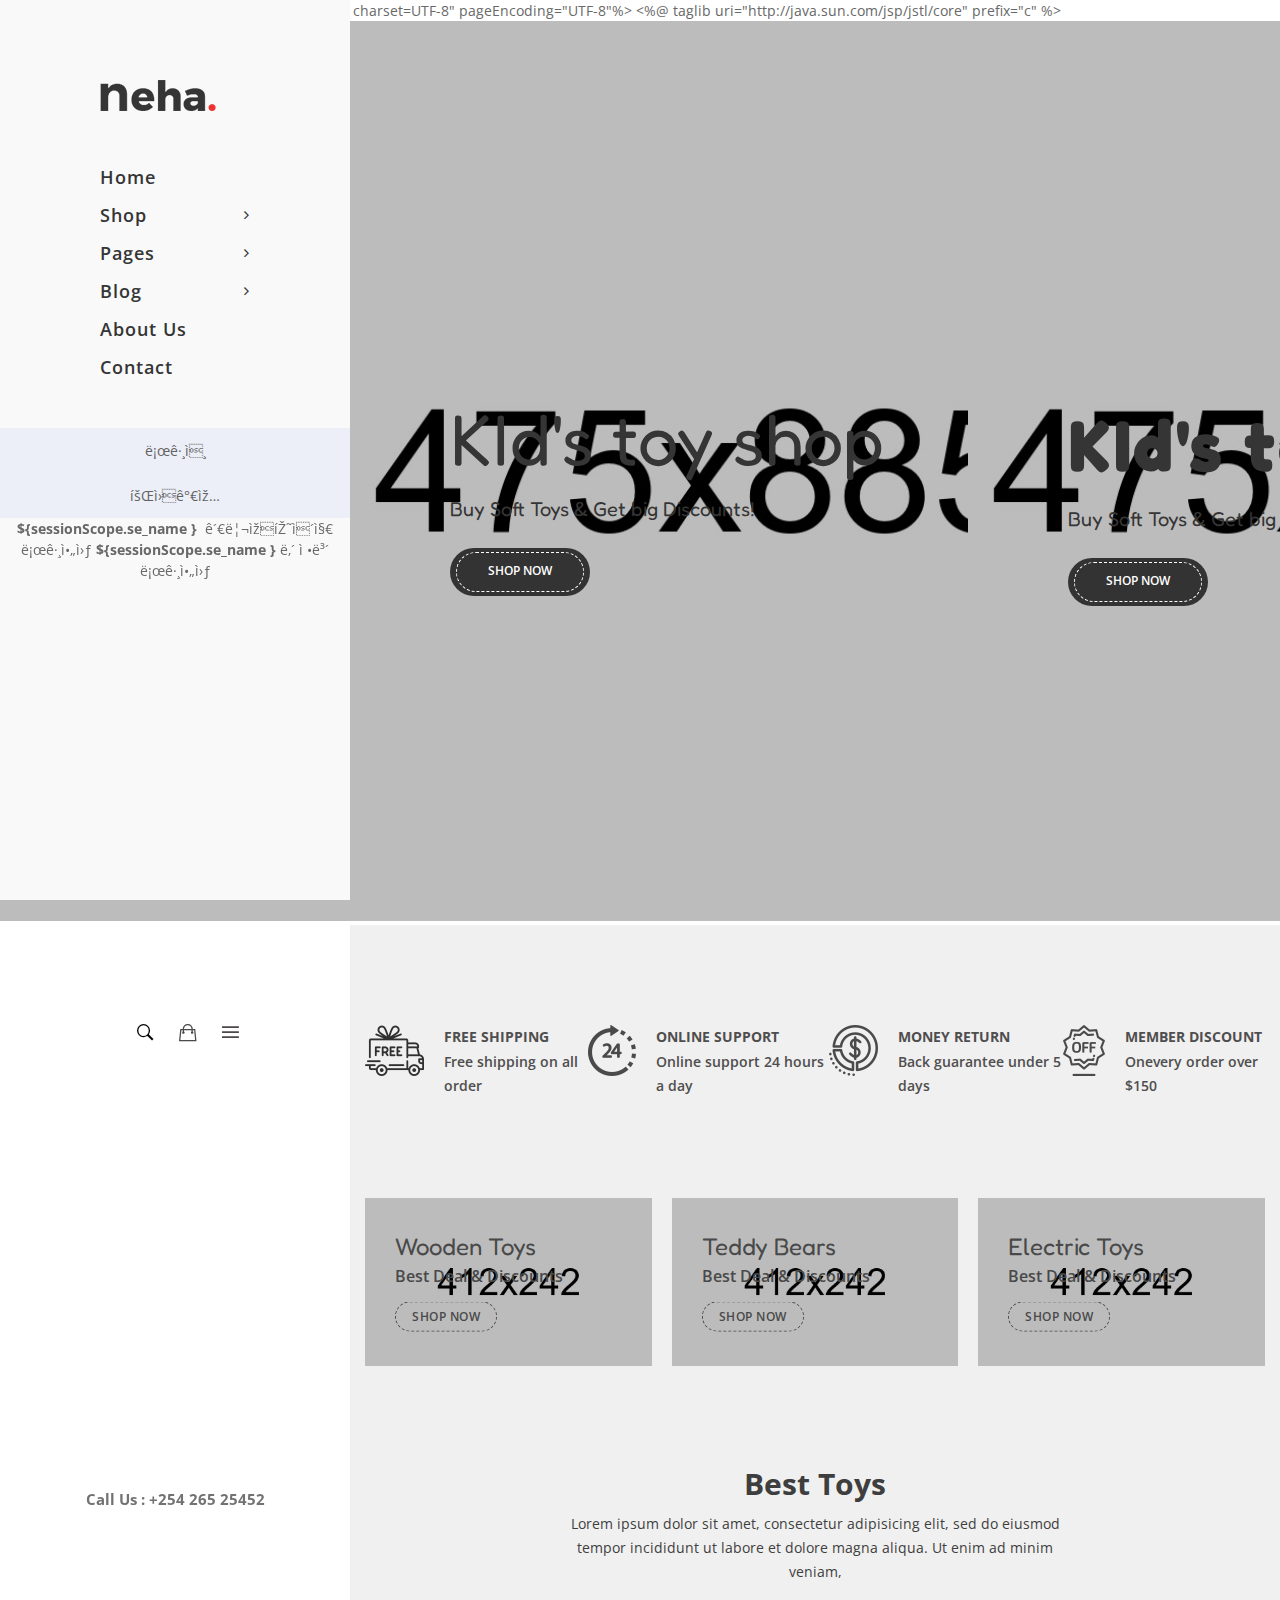
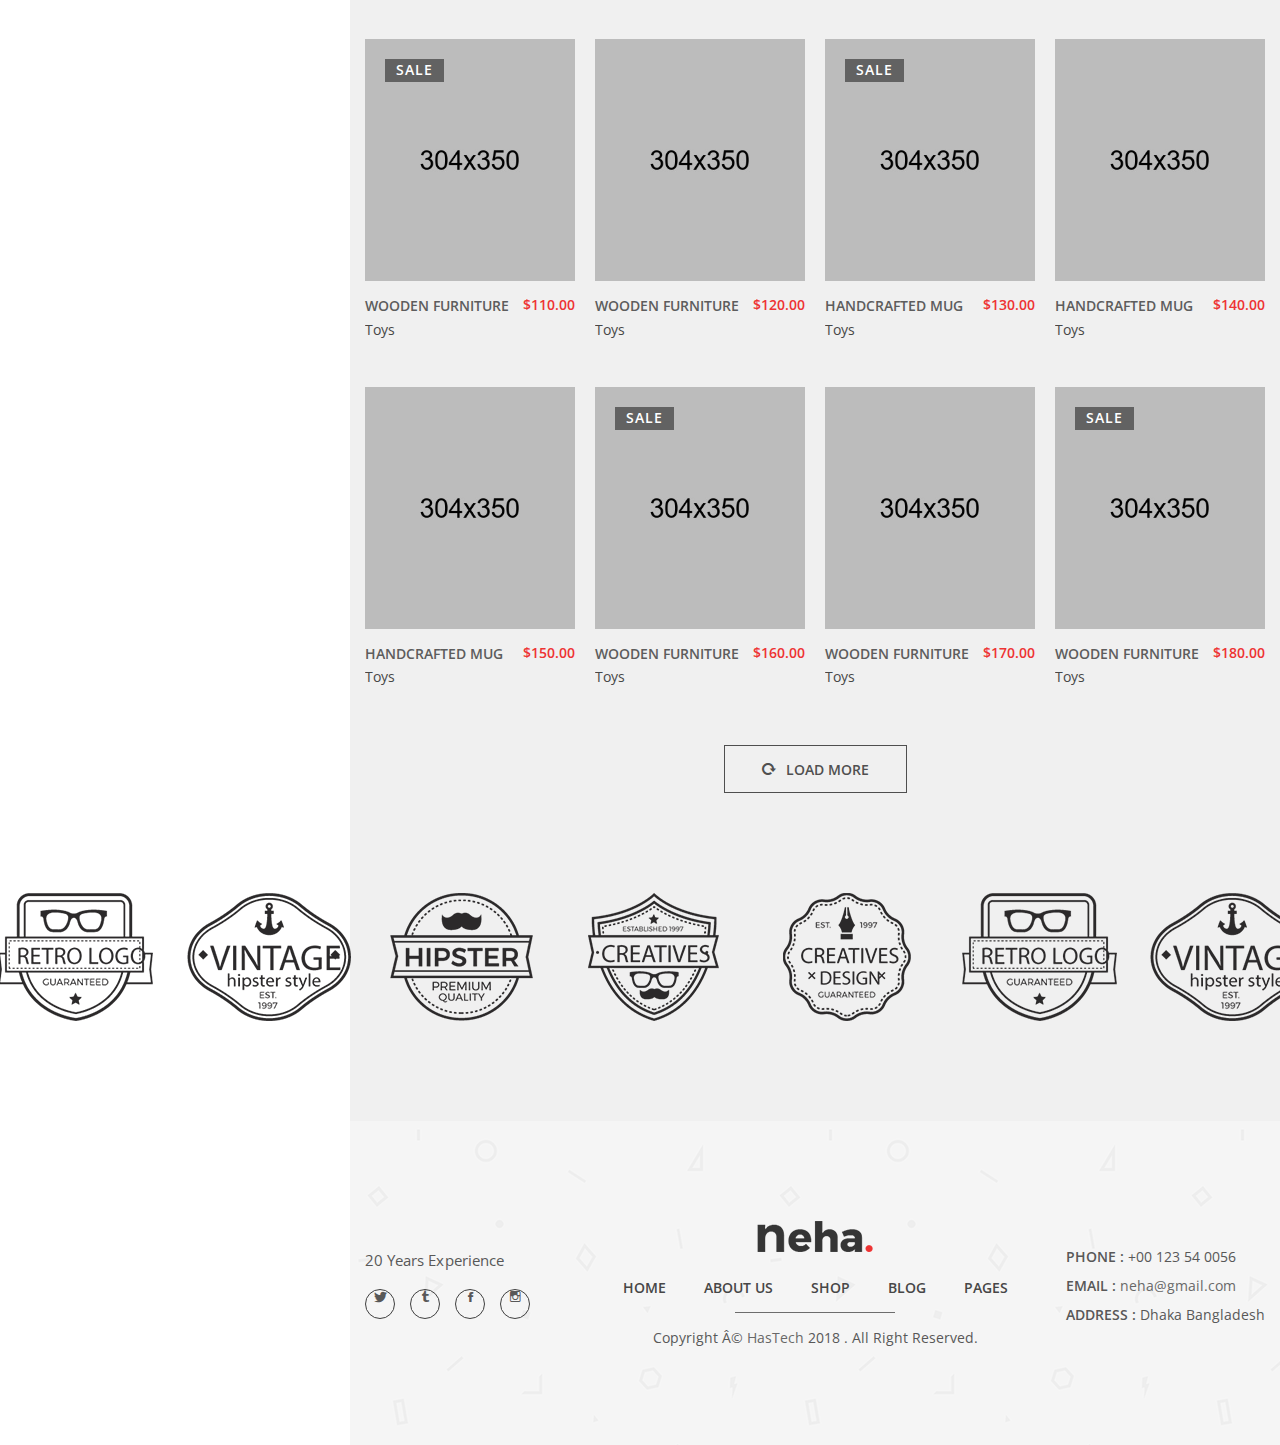
<file: src/main/webapp/resources/index.html>
<%@ page language="java" contentType="text/html; charset=UTF-8"
pageEncoding="UTF-8"%> <%@ taglib
uri="http://java.sun.com/jsp/jstl/core" prefix="c" %>

<html>
<head>
<title>main</title>
<!-- all css here -->
<link rel="stylesheet" href="assets/css/bootstrap.min.css">
<link rel="stylesheet" href="assets/css/magnific-popup.css">
<link rel="stylesheet" href="assets/css/animate.css">
<link rel="stylesheet" href="assets/css/owl.carousel.min.css">
<link rel="stylesheet" href="assets/css/slinky.min.css">
<link rel="stylesheet" href="assets/css/meanmenu.min.css">
<link rel="stylesheet" href="assets/css/slick.css">
<link rel="stylesheet" href="assets/css/ionicons.min.css">
<link rel="stylesheet" href="assets/css/bundle.css">
<link rel="stylesheet" href="assets/css/style.css">
<link rel="stylesheet" href="assets/css/responsive.css">
</head>
<body>
	<!--[if lt IE 8]>
<p class="browserupgrade">You are using an <strong>outdated</strong> browser. Please <a href="http://browsehappy.com/">upgrade your browser</a> to improve your experience.</p>
<![endif]-->
	<div class="wrapper">
		<div class="body-overlay"></div>
		<div class="body-overlay"></div>
		<!-- 왼쪽 메인 메뉴바 -->
		<div class="sidebar-style">
			<div class="sidebar-style-all">

				<!-- 로고 위치  -->
				<div class="sidebar-logo-menu">
					<div class="sidebar-logo">
						<a href="/food_market/"> <img alt=""
							src="assets/img/logo/logo.png">
						</a>
					</div>

					<!-- 왼쪽 메인 메뉴 -->
					<div class="sidebar-main-menu main-menu">
						<nav>
							<ul>
								<li><a href="/food_market/">home</a></li>
								<li><a href="#">Shop <span><i
											class="ion-ios-arrow-forward"></i></span></a>
									<div class="mega-dropdown width-col3">
										<ul class="dropdown">
											<li><a href="product/productList">과일</a></li>
											<li><a href="product/productList">채소</a></li>
											<li><a href="product/productList">쌀</a></li>
											<li><a href="product/productList">정육</a></li>
											<li><a href="product/productList">수산</a></li>
											<li><a href="product/productSellerList">판매자의 상품 페이지</a></li>
										</ul>
									</div></li>
								<li><a href="#">Pages <span><i
											class="ion-ios-arrow-forward"></i></span></a>
									<ul class="dropdown">
										<li><a href="about-us.html">about us</a></li>
										<li><a href="cart.html">cart</a></li>
										<li><a href="checkout.html">checkout</a></li>
										<li><a href="wishlist.html">wishlist</a></li>
										<li><a href="contact.html">contact</a></li>
										<li><a href="/food_market/member/login.do">login</a></li>
										<li><a href="/food_market/member/join.do">register</a></li>
									</ul></li>
								<li><a href="#">Blog <span><i
											class="ion-ios-arrow-forward"></i></span></a>
									<ul class="dropdown">
										<li><a href="blog.html">blog </a></li>
										<li><a href="blog-2-col.html">blog 2 column</a></li>
										<li><a href="blog-left-sidebar.html">blog left
												sidebar</a></li>
										<li><a href="blog-details.html">blog details</a></li>
									</ul></li>
								<li><a href="about-us.html">About Us</a></li>
								<li><a href="contact.html">Contact</a></li>
							</ul>
						</nav>
					</div>
				</div>

				<div class="sidebar-cart-contact">
					<!-- 로그인, 회원가입 / 내 정보, 로그아웃 -->
					<div class="member-info">
						<c:choose>
							<c:when test="${sessionScope.se_name == null }">
								<input type="button" value="로그인"
									onclick="location.href='member/login.do#login'">
								<input type="button" value="회원가입"
									onclick="location.href='member/join.do'">
							</c:when>
							<c:when test="${sessionScope.se_name == '관리자' }">
								<b>${sessionScope.se_name }</b> &nbsp;<a href="admin/index.do">관리자페이지</a>
								<br>
								<a href="member/logout.do">로그아웃</a>
							</c:when>
							<c:otherwise>
								<b>${sessionScope.se_name }</b>
								<a href="member/orderlist.do">내 정보</a>
								<br>
								<a href="member/logout.do">로그아웃</a>
							</c:otherwise>
						</c:choose>
					</div>
					<!-- 검색, 장바구니, 오른쪽 메뉴바 버튼 -->
					<div class="header-search-cart">
						<!-- 검색 버튼 -->
						<div class="header-search common-style">
							<button class="sidebar-trigger-search">
								<span class="ion-ios-search-strong"></span>
							</button>
						</div>
						<!-- 장바구니 버튼 -->
						<div class="header-cart common-style">
							<button class="sidebar-trigger">
								<span class="ion-bag"></span>
							</button>
						</div>
						<!-- 오른쪾 메뉴바 버튼 -->
						<div class="header-sidebar common-style">
							<button class="header-navbar-active">
								<span class="ion-navicon"></span>
							</button>
						</div>
					</div>
					<div class="sidebar-contact">
						<p>Call Us : +254 265 25452</p>
					</div>
				</div>
			</div>
			<!-- sidebar-cart-contact END -->
		</div>
		<!-- sidebar-style END -->

		<!-- <header class="back-to-top toys-header"> -->
		<!--     <div class="header-area header-area-2"> -->
		<!--         <div class="container-fluid p-0"> -->
		<!--             <div class="row no-gutters"> -->
		<!--                 <div class="col-lg-3 col-md-6 col-6"> -->
		<!--                     <div class="logo"> -->
		<!--                         <a href="index.html"><img alt="" src="assets/img/logo/logo.png"></a> -->
		<!--                     </div> -->
		<!--                 </div> -->
		<!--                 <div class="col-lg-6 menu-none-block menu-center"> -->
		<!--                     <div class="main-menu"> -->
		<!--                         <nav> -->
		<!--                             <ul> -->
		<!--                                 <li><a href="#">home</a> -->
		<!--                                     <ul class="dropdown"> -->
		<!--                                         <li><a href="index.html">home version 1</a></li> -->
		<!--                                         <li><a href="index-2.html">home version 2</a></li> -->
		<!--                                         <li><a href="index-3.html">home version 3</a></li> -->
		<!--                                         <li><a href="index-4.html">home version 4</a></li> -->
		<!--                                         <li><a href="index-5.html">home version 5</a></li> -->
		<!--                                         <li><a href="index-6.html">home version 6</a></li> -->
		<!--                                         <li><a href="index-7.html">home version 7</a></li> -->
		<!--                                     </ul> -->
		<!--                                 </li> -->
		<!--                                 <li><a href="#">about us</a> -->
		<!--                                     <div class="mega-dropdown width-col3"> -->
		<!--                                         <ul class="single-mega-width"> -->
		<!--                                             <li class="menu-title menu-pading-none">shop page</li> -->
		<!--                                             <li><a href="shop-1.html">Shirt</a></li> -->
		<!--                                             <li><a href="shop-1.html">Pants</a></li> -->
		<!--                                             <li><a href="shop-1.html">T-Shirts</a></li> -->
		<!--                                             <li><a href="shop-1.html">Sharee</a></li> -->
		<!--                                             <li><a href="shop-1.html">Lahenga</a></li> -->
		<!--                                             <li><a href="shop-1.html">Lahenga</a></li> -->
		<!--                                             <li><a href="shop-1.html">Lahenga</a></li> -->
		<!--                                             <li><a href="shop-1.html">Lahenga</a></li> -->
		<!--                                             <li><a href="shop-1.html">Lahenga</a></li> -->
		<!--                                         </ul> -->
		<!--                                         <ul class="single-mega-width"> -->
		<!--                                             <li class="menu-title menu-pading-none">product page</li> -->
		<!--                                             <li><a href="shop-2.html">Sandal</a></li> -->
		<!--                                             <li><a href="shop-1.html">Slipper</a></li> -->
		<!--                                             <li><a href="shop-1.html">Toe shoe</a></li> -->
		<!--                                             <li><a href="shop-1.html">Snow boot</a></li> -->
		<!--                                             <li><a href="shop-1.html">Sneakers</a></li> -->
		<!--                                             <li><a href="shop-1.html">Sneakers</a></li> -->
		<!--                                             <li><a href="shop-1.html">Sneakers</a></li> -->
		<!--                                             <li><a href="shop-1.html">Sneakers</a></li> -->
		<!--                                             <li><a href="shop-1.html">Sneakers</a></li>  -->
		<!--                                         </ul> -->
		<!--                                         <ul class="single-mega-width2"> -->
		<!--                                             <li class="menu-pading-none menu-mrg-nn"> -->
		<!--                                                 <div class="mega-item-img"> -->
		<!--                                                     <a href="shop.html"> -->
		<!--                                                         <img alt="" src="assets/img/banner/1.png"> -->
		<!--                                                     </a> -->
		<!--                                                 </div> -->
		<!--                                             </li> -->
		<!--                                         </ul> -->
		<!--                                     </div> -->
		<!--                                 </li> -->
		<!--                                 <li><a href="#">shop</a></li> -->
		<!--                                 <li><a href="#">product</a></li> -->
		<!--                                 <li><a href="#">blog</a></li> -->
		<!--                                 <li><a href="#">pages</a></li> -->
		<!--                             </ul> -->
		<!--                         </nav> -->
		<!--                     </div> -->
		<!--                 </div> -->
		<!--                 <div class="col-lg-3 col-md-6 col-6"> -->
		<!--                     <div class="header-search-cart"> -->
		<!--                         <div class="header-search common-style"> -->
		<!--                             <button class="sidebar-trigger-search"> -->
		<!--                                 <span class="ion-ios-search-strong"></span> -->
		<!--                             </button> -->
		<!--                         </div> -->
		<!--                         <div class="header-cart common-style"> -->
		<!--                             <button class="sidebar-trigger"> -->
		<!--                                 <span class="ion-bag"></span> -->
		<!--                             </button> -->
		<!--                         </div> -->
		<!--                         <div class="header-sidebar common-style"> -->
		<!--                             <button class="header-navbar-active"> -->
		<!--                                 <span class="ion-navicon"></span> -->
		<!--                             </button> -->
		<!--                         </div> -->
		<!--                     </div> -->
		<!--                 </div> -->
		<!--                 <div class="mobile-menu-area d-md-block col-md-12 col-lg-12 col-12 d-lg-none d-xl-none"> -->
		<!--                     <div class="mobile-menu mean-container"><div class="mean-bar"><a class="meanmenu-reveal" style="background:;color:;" href="#nav"><span></span><span></span><span></span></a><nav class="mean-nav"> -->
		<!--                            <ul class="menu-overflow" style="display: none;"> -->
		<!--                                <li><a href="#">HOME</a> -->
		<!--                                    <ul style="display: none;"> -->
		<!--                                        <li><a href="index.html">furniture</a></li> -->
		<!--                                        <li><a href="index-electronics.html">electronics</a></li> -->
		<!--                                        <li><a href="index-fashion.html">fashion</a></li> -->
		<!--                                        <li><a href="index-jewellery.html">jewellery</a></li> -->
		<!--                                        <li><a href="index-food-drink.html">food &amp; drink</a></li> -->
		<!--                                        <li><a href="index-toys.html">Toys &amp; Games</a></li> -->
		<!--                                    </ul> -->
		<!--                                <a class="mean-expand" style="font-size: 18px" href="#">+</a></li> -->
		<!--                                <li><a href="#">pages</a> -->
		<!--                                    <ul style="display: none;"> -->
		<!--                                        <li><a href="about-us.html">about us</a></li> -->
		<!--                                        <li><a href="cart.html">cart</a></li> -->
		<!--                                        <li><a href="checkout.html">checkout</a></li> -->
		<!--                                        <li><a href="wishlist.html">wishlist</a></li> -->
		<!--                                        <li><a href="contact.html">contact</a></li> -->
		<!--                                        <li><a href="login.html">login</a></li> -->
		<!--                                        <li><a href="register.html">register</a></li> -->
		<!--                                    </ul> -->
		<!--                                <a class="mean-expand" style="font-size: 18px" href="#">+</a></li> -->
		<!--                                <li><a href="#">shop</a> -->
		<!--                                    <ul style="display: none;"> -->
		<!--                                        <li><a href="shop-grid-view-3-col.html">grid 3 column</a></li> -->
		<!--                                        <li><a href="shop-grid-view-5-col.html">grid 5 column</a></li> -->
		<!--                                        <li><a href="shop-grid-view-sidebar.html">grid with sidebar</a></li> -->
		<!--                                        <li><a href="shop-list-view-1-col.html">list 1 column</a></li> -->
		<!--                                        <li><a href="shop-list-view-2-col.html">list 2 column</a></li> -->
		<!--                                        <li><a href="shop-list-view-sidebar.html">list with sidebar</a></li> -->
		<!--                                        <li><a href="shop-list-view-1-col-container.html">list 1 column box</a></li> -->
		<!--                                        <li><a href="product-details.html">tab style 1</a></li> -->
		<!--                                        <li><a href="product-details-2.html">tab style 2</a></li> -->
		<!--                                        <li><a href="product-details-3.html">tab style 3</a></li> -->
		<!--                                        <li><a href="product-details-6.html">sticky style</a></li> -->
		<!--                                        <li><a href="product-details-7.html">sticky style 2</a></li> -->
		<!--                                        <li><a href="product-details-8.html">gallery style</a></li> -->
		<!--                                        <li><a href="product-details-9.html">gallery style 2</a></li> -->
		<!--                                        <li><a href="product-details-4.html">fixed image style</a></li> -->
		<!--                                        <li><a href="product-details-5.html">fixed image style 2</a></li>  -->
		<!--                                    </ul> -->
		<!--                                <a class="mean-expand" style="font-size: 18px" href="#">+</a></li> -->
		<!--                                <li><a href="#">BLOG</a> -->
		<!--                                    <ul style="display: none;"> -->
		<!--                                        <li><a href="blog.html">blog </a></li> -->
		<!--                                        <li><a href="blog-2-col.html">blog 2 column</a></li> -->
		<!--                                        <li><a href="blog-left-sidebar.html">blog left sidebar</a></li> -->
		<!--                                        <li><a href="blog-details.html">blog details</a></li> -->
		<!--                                    </ul> -->
		<!--                                <a class="mean-expand" style="font-size: 18px" href="#">+</a></li> -->
		<!--                                <li class="mean-last"><a href="contact.html"> Contact  </a></li> -->
		<!--                            </ul> -->
		<!--                        </nav></div> -->
		<!--                        <div class="mean-push"></div><nav id="mobile-menu-active" style="display: none;"> -->
		<!--                             <ul class="menu-overflow"> -->
		<!--                                 <li><a href="#">HOME</a> -->
		<!--                                     <ul> -->
		<!--                                         <li><a href="index.html">furniture</a></li> -->
		<!--                                         <li><a href="index-electronics.html">electronics</a></li> -->
		<!--                                         <li><a href="index-fashion.html">fashion</a></li> -->
		<!--                                         <li><a href="index-jewellery.html">jewellery</a></li> -->
		<!--                                         <li><a href="index-food-drink.html">food &amp; drink</a></li> -->
		<!--                                         <li><a href="index-toys.html">Toys &amp; Games</a></li> -->
		<!--                                     </ul> -->
		<!--                                 </li> -->
		<!--                                 <li><a href="#">pages</a> -->
		<!--                                     <ul> -->
		<!--                                         <li><a href="about-us.html">about us</a></li> -->
		<!--                                         <li><a href="cart.html">cart</a></li> -->
		<!--                                         <li><a href="checkout.html">checkout</a></li> -->
		<!--                                         <li><a href="wishlist.html">wishlist</a></li> -->
		<!--                                         <li><a href="contact.html">contact</a></li> -->
		<!--                                         <li><a href="login.html">login</a></li> -->
		<!--                                         <li><a href="register.html">register</a></li> -->
		<!--                                     </ul> -->
		<!--                                 </li> -->
		<!--                                 <li><a href="#">shop</a> -->
		<!--                                     <ul> -->
		<!--                                         <li><a href="shop-grid-view-3-col.html">grid 3 column</a></li> -->
		<!--                                         <li><a href="shop-grid-view-5-col.html">grid 5 column</a></li> -->
		<!--                                         <li><a href="shop-grid-view-sidebar.html">grid with sidebar</a></li> -->
		<!--                                         <li><a href="shop-list-view-1-col.html">list 1 column</a></li> -->
		<!--                                         <li><a href="shop-list-view-2-col.html">list 2 column</a></li> -->
		<!--                                         <li><a href="shop-list-view-sidebar.html">list with sidebar</a></li> -->
		<!--                                         <li><a href="shop-list-view-1-col-container.html">list 1 column box</a></li> -->
		<!--                                         <li><a href="product-details.html">tab style 1</a></li> -->
		<!--                                         <li><a href="product-details-2.html">tab style 2</a></li> -->
		<!--                                         <li><a href="product-details-3.html">tab style 3</a></li> -->
		<!--                                         <li><a href="product-details-6.html">sticky style</a></li> -->
		<!--                                         <li><a href="product-details-7.html">sticky style 2</a></li> -->
		<!--                                         <li><a href="product-details-8.html">gallery style</a></li> -->
		<!--                                         <li><a href="product-details-9.html">gallery style 2</a></li> -->
		<!--                                         <li><a href="product-details-4.html">fixed image style</a></li> -->
		<!--                                         <li><a href="product-details-5.html">fixed image style 2</a></li>  -->
		<!--                                     </ul> -->
		<!--                                 </li> -->
		<!--                                 <li><a href="#">BLOG</a> -->
		<!--                                     <ul> -->
		<!--                                         <li><a href="blog.html">blog </a></li> -->
		<!--                                         <li><a href="blog-2-col.html">blog 2 column</a></li> -->
		<!--                                         <li><a href="blog-left-sidebar.html">blog left sidebar</a></li> -->
		<!--                                         <li><a href="blog-details.html">blog details</a></li> -->
		<!--                                     </ul> -->
		<!--                                 </li> -->
		<!--                                 <li><a href="contact.html"> Contact  </a></li> -->
		<!--                             </ul> -->
		<!--                         </nav>                      -->
		<!--                     </div> -->
		<!--                 </div> -->
		<!--             </div> -->
		<!--         </div> -->
		<!--     </div> -->
		<!-- </header> -->

		<div class="sidebar-wrapper">
			<!-- 최상단 배너 -->
			<div class="slider-area">
				<div class="slider-active owl-carousel owl-loaded owl-drag">


					<div class="owl-stage-outer">
						<div class="owl-stage"
							style="transition: all; width: 3708px; transform: translate3d(-1236px, 0px, 0px);">
							<div class="owl-item cloned" style="width: 618px;">
								<div class="single-slider single-slider-hmtoy bg-img pt-375"
									style="background-image: url(assets/img/slider/4.jpg)">
									<div class="single-content-left">
										<div
											class="slider-content slider-content-style-toy slider-animated-1">
											<h2 class="animated">KId's toy shop</h2>
											<h3 class="animated">Buy Soft Toys &amp; Get big
												Discounts!</h3>
											<a class="btn-hover slider-btn-toy animated"
												href="shop-grid-view-sidebar.html">shop now</a>
										</div>
									</div>
								</div>
							</div>
							<div class="owl-item cloned" style="width: 618px;">
								<div
									class="single-slider single-slider-hmtoy bg-img slider-content-style-1 pt-375"
									style="background-image: url(assets/img/slider/9.jpg)">
									<div class="single-content-left">
										<div
											class="slider-content slider-content-style-toy slider-animated-2">
											<h2 class="animated">KId's toy shop</h2>
											<h3 class="animated">Buy Soft Toys &amp; Get big
												Discounts!</h3>
											<a class="btn-hover slider-btn-toy animated"
												href="shop-grid-view-sidebar.html">shop now</a>
										</div>
									</div>
								</div>
							</div>
							<div class="owl-item active" style="width: 618px;">
								<div class="single-slider single-slider-hmtoy bg-img pt-375"
									style="background-image: url(assets/img/slider/4.jpg)">
									<div class="single-content-left">
										<div
											class="slider-content slider-content-style-toy slider-animated-1">
											<h2 class="animated">KId's toy shop</h2>
											<h3 class="animated">Buy Soft Toys &amp; Get big
												Discounts!</h3>
											<a class="btn-hover slider-btn-toy animated"
												href="shop-grid-view-sidebar.html">shop now</a>
										</div>
									</div>
								</div>
							</div>
							<div class="owl-item" style="width: 618px;">
								<div
									class="single-slider single-slider-hmtoy bg-img slider-content-style-1 pt-375"
									style="background-image: url(assets/img/slider/9.jpg)">
									<div class="single-content-left">
										<div
											class="slider-content slider-content-style-toy slider-animated-2">
											<h2 class="animated">KId's toy shop</h2>
											<h3 class="animated">Buy Soft Toys &amp; Get big
												Discounts!</h3>
											<a class="btn-hover slider-btn-toy animated"
												href="shop-grid-view-sidebar.html">shop now</a>
										</div>
									</div>
								</div>
							</div>
							<div class="owl-item cloned" style="width: 618px;">
								<div class="single-slider single-slider-hmtoy bg-img pt-375"
									style="background-image: url(assets/img/slider/4.jpg)">
									<div class="single-content-left">
										<div
											class="slider-content slider-content-style-toy slider-animated-1">
											<h2 class="animated">KId's toy shop</h2>
											<h3 class="animated">Buy Soft Toys &amp; Get big
												Discounts!</h3>
											<a class="btn-hover slider-btn-toy animated"
												href="shop-grid-view-sidebar.html">shop now</a>
										</div>
									</div>
								</div>
							</div>
							<div class="owl-item cloned" style="width: 618px;">
								<div
									class="single-slider single-slider-hmtoy bg-img slider-content-style-1 pt-375"
									style="background-image: url(assets/img/slider/9.jpg)">
									<div class="single-content-left">
										<div
											class="slider-content slider-content-style-toy slider-animated-2">
											<h2 class="animated">KId's toy shop</h2>
											<h3 class="animated">Buy Soft Toys &amp; Get big
												Discounts!</h3>
											<a class="btn-hover slider-btn-toy animated"
												href="shop-grid-view-sidebar.html">shop now</a>
										</div>
									</div>
								</div>
							</div>
						</div>
					</div>
					<div class="owl-nav disabled">
						<div class="owl-prev">prev</div>
						<div class="owl-next">next</div>
					</div>
					<div class="owl-dots">
						<div class="owl-dot active">
							<span></span>
						</div>
						<div class="owl-dot">
							<span></span>
						</div>
					</div>
				</div>
			</div>

			<!-- 아래 상품 목록 -->
			<div class="toy-banner-shop gray-bg-5">
				<!-- 하단 목록 1 -->
				<div class="toy-banner-cart">
					<div class="shop-services-area">
						<div class="toy-services">
							<div class="single-shop-services-all">
								<div class="single-shop-services mb-30">
									<div class="single-shop-img">
										<img alt="" src="assets/img/icon-img/3.png">
									</div>
									<div class="single-shop-content">
										<h5>FREE SHIPPING</h5>
										<p>Free shipping on all order</p>
									</div>
								</div>
								<div class="single-shop-services mb-30">
									<div class="single-shop-img">
										<img alt="" src="assets/img/icon-img/4.png">
									</div>
									<div class="single-shop-content">
										<h5>ONLINE SUPPORT</h5>
										<p>Online support 24 hours a day</p>
									</div>
								</div>
								<div class="single-shop-services mb-30">
									<div class="single-shop-img">
										<img alt="" src="assets/img/icon-img/5.png">
									</div>
									<div class="single-shop-content">
										<h5>MONEY RETURN</h5>
										<p>Back guarantee under 5 days</p>
									</div>
								</div>
								<div class="single-shop-services mb-30">
									<div class="single-shop-img">
										<img alt="" src="assets/img/icon-img/6.png">
									</div>
									<div class="single-shop-content">
										<h5>MEMBER DISCOUNT</h5>
										<p>Onevery order over $150</p>
									</div>
								</div>
							</div>
						</div>
					</div>
				</div>
				<!-- 하단 목록1 END -->

				<!-- 하단 목록2(인형 3개) -->
				<div class="banner-area pt-70 pb-100">
					<div class="single-banner5">
						<img alt="" src="assets/img/banner/16.jpg">
						<div class="banner-content-5">
							<h3>Wooden Toys</h3>
							<h4>Best Deal &amp; Discounts</h4>
							<a href="shop-grid-view-sidebar.html">shop now</a>
						</div>
					</div>
					<div class="single-banner5 toy-mrg">
						<img alt="" src="assets/img/banner/17.jpg">
						<div class="banner-content-5">
							<h3>Teddy Bears</h3>
							<h4>Best Deal &amp; Discounts</h4>
							<a href="shop-grid-view-sidebar.html">shop now</a>
						</div>
					</div>
					<div class="single-banner5">
						<img alt="" src="assets/img/banner/18.jpg">
						<div class="banner-content-5">
							<h3>Electric Toys</h3>
							<h4>Best Deal &amp; Discounts</h4>
							<a href="shop-grid-view-sidebar.html">shop now</a>
						</div>
					</div>
				</div>
				<!-- 하단 목록2 END -->

				<!-- 하단 목록3 best toy -->
				<div class="product-collection-area">
					<div class="toy-product container-fluid p-0">
						<div class="section-title text-center mb-55 section-title-2">
							<h2>Best Toys</h2>
							<p>Lorem ipsum dolor sit amet, consectetur adipisicing elit,
								sed do eiusmod tempor incididunt ut labore et dolore magna
								aliqua. Ut enim ad minim veniam,</p>
						</div>
						<div class="row">
							<div class="col-md-6 col-lg-4 col-xl-3 col-12">
								<div class="single-product mb-45">
									<div class="product-img">
										<a href="#"><img alt=""
											src="assets/img/product/toys/1.jpg"></a> <span>sale</span>
										<div class="product-action">
											<a title="Wishlist" class="animate-left" href="#"><i
												class="ion-ios-heart-outline"></i></a> <a title="Quick View"
												class="animate-right" href="#" data-toggle="modal"
												data-target="#exampleModal"><i
												class="ion-ios-eye-outline"></i></a>
										</div>
									</div>
									<div class="product-content">
										<div class="product-title-price">
											<div class="product-title">
												<h4>
													<a href="product-details-6.html">WOODEN FURNITURE</a>
												</h4>
											</div>
											<div class="product-price">
												<span>$110.00</span>
											</div>
										</div>
										<div class="product-cart-categori">
											<div class="product-cart">
												<span>toys</span>
											</div>
											<div class="product-categori">
												<a href="#"><i class="ion-bag"></i> Add to cart</a>
											</div>
										</div>
									</div>
								</div>
							</div>
							<div class="col-md-6 col-lg-4 col-xl-3 col-12">
								<div class="single-product mb-45">
									<div class="product-img">
										<a href="#"><img alt=""
											src="assets/img/product/toys/2.jpg"></a>
										<div class="product-action">
											<a title="Wishlist" class="animate-left" href="#"><i
												class="ion-ios-heart-outline"></i></a> <a title="Quick View"
												class="animate-right" href="#" data-toggle="modal"
												data-target="#exampleModal"><i
												class="ion-ios-eye-outline"></i></a>
										</div>
									</div>
									<div class="product-content">
										<div class="product-title-price">
											<div class="product-title">
												<h4>
													<a href="product-details-6.html">WOODEN FURNITURE</a>
												</h4>
											</div>
											<div class="product-price">
												<span>$120.00</span>
											</div>
										</div>
										<div class="product-cart-categori">
											<div class="product-cart">
												<span>toys</span>
											</div>
											<div class="product-categori">
												<a href="#"><i class="ion-bag"></i> Add to cart</a>
											</div>
										</div>
									</div>
								</div>
							</div>
							<div class="col-md-6 col-lg-4 col-xl-3 col-12">
								<div class="single-product mb-45">
									<div class="product-img">
										<a href="#"><img alt=""
											src="assets/img/product/toys/3.jpg"></a> <span>sale</span>
										<div class="product-action">
											<a title="Wishlist" class="animate-left" href="#"><i
												class="ion-ios-heart-outline"></i></a> <a title="Quick View"
												class="animate-right" href="#" data-toggle="modal"
												data-target="#exampleModal"><i
												class="ion-ios-eye-outline"></i></a>
										</div>
									</div>
									<div class="product-content">
										<div class="product-title-price">
											<div class="product-title">
												<h4>
													<a href="product-details-6.html">HANDCRAFTED MUG</a>
												</h4>
											</div>
											<div class="product-price">
												<span>$130.00</span>
											</div>
										</div>
										<div class="product-cart-categori">
											<div class="product-cart">
												<span>toys</span>
											</div>
											<div class="product-categori">
												<a href="#"><i class="ion-bag"></i> Add to cart</a>
											</div>
										</div>
									</div>
								</div>
							</div>
							<div class="col-md-6 col-lg-4 col-xl-3 col-12">
								<div class="single-product mb-45">
									<div class="product-img">
										<a href="#"><img alt=""
											src="assets/img/product/toys/4.jpg"></a>
										<div class="product-action">
											<a title="Wishlist" class="animate-left" href="#"><i
												class="ion-ios-heart-outline"></i></a> <a title="Quick View"
												class="animate-right" href="#" data-toggle="modal"
												data-target="#exampleModal"><i
												class="ion-ios-eye-outline"></i></a>
										</div>
									</div>
									<div class="product-content">
										<div class="product-title-price">
											<div class="product-title">
												<h4>
													<a href="product-details-6.html">HANDCRAFTED MUG</a>
												</h4>
											</div>
											<div class="product-price">
												<span>$140.00</span>
											</div>
										</div>
										<div class="product-cart-categori">
											<div class="product-cart">
												<span>toys</span>
											</div>
											<div class="product-categori">
												<a href="#"><i class="ion-bag"></i> Add to cart</a>
											</div>
										</div>
									</div>
								</div>
							</div>
							<div class="col-md-6 col-lg-4 col-xl-3 col-12">
								<div class="single-product mb-45">
									<div class="product-img">
										<a href="#"><img alt=""
											src="assets/img/product/toys/5.jpg"></a>
										<div class="product-action">
											<a title="Wishlist" class="animate-left" href="#"><i
												class="ion-ios-heart-outline"></i></a> <a title="Quick View"
												class="animate-right" href="#" data-toggle="modal"
												data-target="#exampleModal"><i
												class="ion-ios-eye-outline"></i></a>
										</div>
									</div>
									<div class="product-content">
										<div class="product-title-price">
											<div class="product-title">
												<h4>
													<a href="product-details-6.html">HANDCRAFTED MUG</a>
												</h4>
											</div>
											<div class="product-price">
												<span>$150.00</span>
											</div>
										</div>
										<div class="product-cart-categori">
											<div class="product-cart">
												<span>toys</span>
											</div>
											<div class="product-categori">
												<a href="#"><i class="ion-bag"></i> Add to cart</a>
											</div>
										</div>
									</div>
								</div>
							</div>
							<div class="col-md-6 col-lg-4 col-xl-3 col-12">
								<div class="single-product mb-45">
									<div class="product-img">
										<a href="#"><img alt=""
											src="assets/img/product/toys/6.jpg"></a> <span>sale</span>
										<div class="product-action">
											<a title="Wishlist" class="animate-left" href="#"><i
												class="ion-ios-heart-outline"></i></a> <a title="Quick View"
												class="animate-right" href="#" data-toggle="modal"
												data-target="#exampleModal"><i
												class="ion-ios-eye-outline"></i></a>
										</div>
									</div>
									<div class="product-content">
										<div class="product-title-price">
											<div class="product-title">
												<h4>
													<a href="product-details-6.html">WOODEN FURNITURE</a>
												</h4>
											</div>
											<div class="product-price">
												<span>$160.00</span>
											</div>
										</div>
										<div class="product-cart-categori">
											<div class="product-cart">
												<span>toys</span>
											</div>
											<div class="product-categori">
												<a href="#"><i class="ion-bag"></i> Add to cart</a>
											</div>
										</div>
									</div>
								</div>
							</div>
							<div class="col-md-6 col-lg-4 col-xl-3 col-12">
								<div class="single-product mb-45">
									<div class="product-img">
										<a href="#"><img alt=""
											src="assets/img/product/toys/7.jpg"></a>
										<div class="product-action">
											<a title="Wishlist" class="animate-left" href="#"><i
												class="ion-ios-heart-outline"></i></a> <a title="Quick View"
												class="animate-right" href="#" data-toggle="modal"
												data-target="#exampleModal"><i
												class="ion-ios-eye-outline"></i></a>
										</div>
									</div>
									<div class="product-content">
										<div class="product-title-price">
											<div class="product-title">
												<h4>
													<a href="product-details-6.html">WOODEN FURNITURE</a>
												</h4>
											</div>
											<div class="product-price">
												<span>$170.00</span>
											</div>
										</div>
										<div class="product-cart-categori">
											<div class="product-cart">
												<span>toys</span>
											</div>
											<div class="product-categori">
												<a href="#"><i class="ion-bag"></i> Add to cart</a>
											</div>
										</div>
									</div>
								</div>
							</div>
							<div class="col-md-6 col-lg-4 col-xl-3 col-12">
								<div class="single-product mb-45">
									<div class="product-img">
										<a href="#"><img alt=""
											src="assets/img/product/toys/8.jpg"></a> <span>sale</span>
										<div class="product-action">
											<a title="Wishlist" class="animate-left" href="#"><i
												class="ion-ios-heart-outline"></i></a> <a title="Quick View"
												class="animate-right" href="#" data-toggle="modal"
												data-target="#exampleModal"><i
												class="ion-ios-eye-outline"></i></a>
										</div>
									</div>
									<div class="product-content">
										<div class="product-title-price">
											<div class="product-title">
												<h4>
													<a href="product-details-6.html">WOODEN FURNITURE</a>
												</h4>
											</div>
											<div class="product-price">
												<span>$180.00</span>
											</div>
										</div>
										<div class="product-cart-categori">
											<div class="product-cart">
												<span>toys</span>
											</div>
											<div class="product-categori">
												<a href="#"><i class="ion-bag"></i> Add to cart</a>
											</div>
										</div>
									</div>
								</div>
							</div>
							<div class="col-lg-12">
								<div class="load-more text-center">
									<a class="btn-hover load-more-style"
										href="shop-grid-view-sidebar.html"><i class="ion-refresh"></i>
										Load More</a>
								</div>
							</div>
						</div>
					</div>
				</div>
				<!-- 하단 목록3 END -->

				<!-- 하단 목록4 (배너 아이콘) -->
				<div class="brand-logo pt-100 pb-100">
					<div class="container-fluid p-0">
						<div class="brand-logo-active owl-carousel owl-loaded owl-drag">
							<div class="owl-stage-outer">
								<div class="owl-stage"
									style="transition: all; width: 2120px; transform: translate3d(-578px, 0px, 0px);">
									<div class="owl-item cloned" style="width: 192.66px;">
										<div class="single-logo">
											<img alt="" src="assets/img/brand-logo/3.png">
										</div>
									</div>
									<div class="owl-item cloned" style="width: 192.66px;">
										<div class="single-logo">
											<img alt="" src="assets/img/brand-logo/4.png">
										</div>
									</div>
									<div class="owl-item cloned" style="width: 192.66px;">
										<div class="single-logo">
											<img alt="" src="assets/img/brand-logo/5.png">
										</div>
									</div>
									<div class="owl-item active" style="width: 192.66px;">
										<div class="single-logo">
											<img alt="" src="assets/img/brand-logo/1.png">
										</div>
									</div>
									<div class="owl-item active" style="width: 192.66px;">
										<div class="single-logo">
											<img alt="" src="assets/img/brand-logo/2.png">
										</div>
									</div>
									<div class="owl-item active" style="width: 192.66px;">
										<div class="single-logo">
											<img alt="" src="assets/img/brand-logo/3.png">
										</div>
									</div>
									<div class="owl-item" style="width: 192.66px;">
										<div class="single-logo">
											<img alt="" src="assets/img/brand-logo/4.png">
										</div>
									</div>
									<div class="owl-item" style="width: 192.66px;">
										<div class="single-logo">
											<img alt="" src="assets/img/brand-logo/5.png">
										</div>
									</div>
									<div class="owl-item cloned" style="width: 192.66px;">
										<div class="single-logo">
											<img alt="" src="assets/img/brand-logo/1.png">
										</div>
									</div>
									<div class="owl-item cloned" style="width: 192.66px;">
										<div class="single-logo">
											<img alt="" src="assets/img/brand-logo/2.png">
										</div>
									</div>
									<div class="owl-item cloned" style="width: 192.66px;">
										<div class="single-logo">
											<img alt="" src="assets/img/brand-logo/3.png">
										</div>
									</div>
								</div>
							</div>
							<div class="owl-nav disabled">
								<div class="owl-prev">prev</div>
								<div class="owl-next">next</div>
							</div>
							<div class="owl-dots">
								<div class="owl-dot active">
									<span></span>
								</div>
								<div class="owl-dot">
									<span></span>
								</div>
							</div>
						</div>
					</div>
				</div>
			</div>
			<!-- 하단 목록 4 END -->
			<!-- footer -->
			<footer class="footer-area pt-100 pb-95 gray-bg-5 toys-footer"
				style="background-image: url(assets/img/bg/1.png)">
				<div class="container-fluid footer-plr">
					<div class="row">
						<div class="col-xl-3 col-lg-5 col-md-5 col-12">
							<div class="footer-widget">
								<div class="footer-widget-l-content">
									<h4>20 Years Experience</h4>
									<ul>
										<li><a href="#"><i class="ion-social-twitter"></i></a></li>
										<li><a href="#"><i class="ion-social-tumblr"></i></a></li>
										<li><a href="#"><i class="ion-social-facebook"></i></a></li>
										<li><a href="#"><i
												class="ion-social-instagram-outline"></i></a></li>
									</ul>
								</div>
							</div>
						</div>
						<div class="col-xl-6 col-lg-7 col-md-7 col-12">
							<div class="footer-widget">
								<div class="footer-widget-m-content text-center">
									<div class="footer-logo">
										<a href="#"><img alt="" src="assets/img/logo/logo.png"></a>
									</div>
									<div class="footer-nav">
										<nav>
											<ul>
												<li><a href="index.html">home</a></li>
												<li><a href="about-us.html">about us</a></li>
												<li><a href="shop-grid-view-sidebar.html">shop </a></li>
												<li><a href="blog-left-sidebar.html"> blog </a></li>
												<li><a href="#">pages </a></li>
											</ul>
										</nav>
									</div>
									<p>
										Copyright © <a href="https://hastech.company/">HasTech</a>
										2018 . All Right Reserved.
									</p>
								</div>
							</div>
						</div>
						<div class="col-xl-3 col-lg-12 col-md-12 col-12">
							<div class="footer-widget">
								<div class="footer-widget-r-content f-right">
									<ul>
										<li><span>Phone :</span> +00 123 54 0056</li>
										<li><span>Email : </span> <a href="#">neha@gmail.com</a></li>
										<li><span>Address :</span> Dhaka Bangladesh</li>
									</ul>
								</div>
							</div>
						</div>
					</div>
				</div>
			</footer>
			<!-- footer -->
		</div>
		<!-- sidebar-wrapper END -->

		<!-- 오른쪽 장바구니 사이드바 -->
		<div class="sidebar-cart onepage-sidebar-area">
			<div class="wrap-sidebar">
				<!-- 전체 내용 -->
				<div class="sidebar-cart-all">
					<!-- 닫기 버튼 -->
					<div class="sidebar-cart-icon">
						<button class="op-sidebar-close">
							<span class="ion-android-close"></span>
						</button>
					</div>
					<!-- 장바구니 목록 -->
					<div class="cart-content">
						<h3>Shopping Cart</h3>
						<ul>
							<li class="single-product-cart">
								<div class="cart-img">
									<a href="#"><img alt="" src="assets/img/cart/1.jpg"></a>
								</div>
								<div class="cart-title">
									<h3>
										<a href="#"> HANDCRAFTED MUG</a>
									</h3>
									<span>1 x $140.00</span>
								</div>
								<div class="cart-delete">
									<a href="#"><i class="ion-ios-trash-outline"></i></a>
								</div>
							</li>
							<li class="single-product-cart">
								<div class="cart-img">
									<a href="#"><img alt="" src="assets/img/cart/2.jpg"></a>
								</div>
								<div class="cart-title">
									<h3>
										<a href="#"> HANDCRAFTED MUG</a>
									</h3>
									<span>1 x $140.00</span>
								</div>
								<div class="cart-delete">
									<a href="#"><i class="ion-ios-trash-outline"></i></a>
								</div>
							</li>
							<li class="single-product-cart">
								<div class="cart-img">
									<a href="#"><img alt="" src="assets/img/cart/3.jpg"></a>
								</div>
								<div class="cart-title">
									<h3>
										<a href="#"> HANDCRAFTED MUG</a>
									</h3>
									<span>1 x $140.00</span>
								</div>
								<div class="cart-delete">
									<a href="#"><i class="ion-ios-trash-outline"></i></a>
								</div>
							</li>
							<li class="single-product-cart">
								<div class="cart-total">
									<h4>
										Total : <span>$ 120</span>
									</h4>
								</div>
							</li>
							<li class="single-product-cart">
								<div class="cart-checkout-btn">
									<a class="btn-hover cart-btn-style" href="#">view cart</a> <a
										class="no-mrg btn-hover cart-btn-style" href="#">checkout</a>
								</div>
							</li>
						</ul>
					</div>
				</div>
			</div>
		</div>
		<!-- 장바구니 오른쪽 메뉴바 END -->

		<!-- 검색 오른쪽 메뉴바 -->
		<div class="main-search-active">
			<!-- 닫기 버튼 -->
			<div class="sidebar-search-icon">
				<button class="search-close">
					<span class="ion-android-close"></span>
				</button>
			</div>
			<!-- 검색란  -->
			<div class="sidebar-search-input">
				<form>
					<div class="form-search">
						<input class="input-text" id="search" type="search"
							placeholder="Search Entire Store" value="">
						<button>
							<i class="ion-ios-search-strong"></i>
						</button>
					</div>
				</form>
			</div>
		</div>
		<!-- 검색 오른쪽 메뉴바 END -->

		<!-- 오른쪽 사이드 메뉴바 목록  (사용??)-->
		<div class="cur-lang-acc-active">
			<div class="wrap-sidebar">
				<div class="sidebar-nav-icon">
					<button class="op-sidebar-close">
						<span class="ion-android-close"></span>
					</button>
				</div>
				<div class="cur-lang-acc-all">
					<div class="single-currency-language-account">
						<div class="cur-lang-acc-title">
							<h4>
								Currency: <span>USD </span>
							</h4>
						</div>
						<div class="cur-lang-acc-dropdown">
							<ul>
								<li><a href="#">EUR Euro</a></li>
							</ul>
						</div>
					</div>
					<div class="single-currency-language-account">
						<div class="cur-lang-acc-title">
							<h4>
								Language: <span><img alt=""
									src="assets/img/icon-img/english.png"> English </span>
							</h4>
						</div>
						<div class="cur-lang-acc-dropdown">
							<ul>
								<li><a href="#"><img alt=""
										src="assets/img/icon-img/english.png"> English </a></li>
								<li><a href="#"><img alt=""
										src="assets/img/icon-img/es.png"> spanish </a></li>
								<li><a href="#"><img alt=""
										src="assets/img/icon-img/fr.png"> french </a></li>
								<li><a href="#"><img alt=""
										src="assets/img/icon-img/ge.png"> german </a></li>
								<li><a href="#"><img alt=""
										src="assets/img/icon-img/es.png"> spanish </a></li>
							</ul>
						</div>
					</div>
					<div class="single-currency-language-account">
						<div class="cur-lang-acc-title">
							<h4>My Account:</h4>
						</div>
						<div class="cur-lang-acc-dropdown">
							<ul>
								<li><a href="#">Compare Products </a></li>
								<li><a href="#">Default welcome msg!</a></li>
								<li><a href="/food_market/member/login.do">register</a></li>
								<li><a href="wishlist.html">My Wish List</a></li>
								<li><a href="login.html">Sign In </a></li>
							</ul>
						</div>
					</div>
				</div>
			</div>
		</div>
		<!-- 오른쪽 사이드 메뉴바 목록 END -->
	</div>

	<!--     modal -->
	<!--     <div tabindex="-1" class="modal fade" id="exampleModal" role="dialog" aria-hidden="true"> -->
	<!--         <button class="close" aria-label="Close" type="button" data-dismiss="modal"> -->
	<!--             <span class="ion-android-close" aria-hidden="true"></span> -->
	<!--         </button> -->
	<!--         <div class="modal-dialog" role="document"> -->
	<!--             <div class="modal-content"> -->
</file>
<file: src/main/webapp/resources/assets/css/bundle.css>
/*
    Template Name: Neha - Minimalist eCommerce HTML5 Template
    Description: This is html5 template
    Author: HasTech
    Version: 1.0

*/
/*================================================
[  Table of contents  ]
================================================
01. General
02. Page section margin padding 
03. Section title 1
04. Section title 2
05. button
06. button small
07. share button
08. Text color
09. Input
10. Extra class
11. Tool tip
12. loading
13. Box Layout
14. Back to top
15. Basic margin padding
 
======================================
[ End table content ]
======================================*/

/*************************
    General
*************************/
@import url('https://fonts.googleapis.com/css?family=Fredoka+One|Open+Sans:400,600,700,800|Pacifico|Playfair+Display:400,700,900');
body {
    font-family: 'Open Sans', sans-serif;
    font-weight: normal;
    font-style: normal;
    font-size: 14px;
	color:#686868;
}
.img{
    max-width: 100%;
    transition: all 0.3s ease-out 0s;
}
a,
.btn {
    -webkit-transition: all 0.3s ease-out 0s;
    -moz-transition: all 0.3s ease-out 0s;
    -ms-transition: all 0.3s ease-out 0s;
    -o-transition: all 0.3s ease-out 0s;
    transition: all 0.3s ease-out 0s;
}
.btn {
    border-radius: 0px;
    font-size: 14px;
    padding: 0px 15px;
    height: 30px;
    line-height: 30px;
}
a:focus,
.btn:focus {
    text-decoration: none;
    outline: none;
}
a:focus, a:hover {
  color: #ee3333;
  text-decoration: none;
}
a,
button,
input {
    outline: medium none;
    color: #686868;
}
.uppercase { 
    text-transform: uppercase
}
.capitalize { 
    text-transform: capitalize
}
h1,
h2,
h3,
h4,
h5,
h6 {
    font-family: 'Open Sans', sans-serif;
    font-weight: normal;
    color: #3e3e3e;
    margin-top: 0px;
    font-style: normal;
    font-weight: 400;
}
h1 a,
h2 a,
h3 a,
h4 a,
h5 a,
h6 a { 
    color: inherit 
}
h1 {
    font-size: 46px;
    font-weight: 500;
}
h2 {
    font-size: 37px;
}
h3 {
    font-size: 28px;
}
h4 {
    font-size: 22px;
}
h5 {
    font-size: 18px;
}
h6 {
    font-size: 16px;
}
ul {
    margin: 0px;
    padding: 0px;
}
li { list-style: none }

p {
    font-size: 14px;
    font-weight: normal;
    line-height: 24px;
    color: #3e3e3e;
    margin-bottom: 15px;
    font-family: 'Open Sans', sans-serif;
}

hr{
    margin: 60px 0;
    padding: 0px;
    border-bottom: 1px solid #eceff8;
    border-top: 0px;
}
hr.style-2{
    border-bottom: 1px dashed #f10;
}
hr.mp-0 {
    margin: 0;
    border-bottom: 1px solid #eceff8;
}
hr.mtb-40 {
    margin: 40px 0;
    border-bottom: 1px solid #eceff8;
    border-top: 0px;
}
label {
    font-size: 15px;
    font-weight: 400;
    color: #626262;
}
*::-moz-selection {
    background: #4fc1f0;
    color: #fff;
    text-shadow: none;
}
::-moz-selection {
    background: #4fc1f0;
    color: #fff;
    text-shadow: none;
}
::selection {
    background: #4fc1f0;
    color: #fff;
    text-shadow: none;
}
.mark, mark {
    background: #4fc1f0 none repeat scroll 0 0;
    color: #ffffff;
}
span.tooltip-content {
  color: #00a9da;
  cursor: help;
  font-weight: 600;
}
.f-left {
    float: left
}
.f-right {
    float: right
}
.fix {
    overflow: hidden
}
.browserupgrade {
    margin: 0.2em 0;
    background: #ccc;
    color: #000;
    padding: 0.2em 0;
}
/***************************
    transtion
****************************/
a.button::after,
a.button-small::after {
    -webkit-transition: all 0.3s ease-out 0s;
    -moz-transition: all 0.3s ease-out 0s;
    -ms-transition: all 0.3s ease-out 0s;
    -o-transition: all 0.3s ease-out 0s;
    transition: all 0.3s ease-out 0s;
}
.share ul,
.share:hover ul {
    transition: all 0.4s ease-in-out;
    -webkit-transition: all 0.4s ease-in-out;
    -ms-transition: all 0.4s ease-in-out;
    -moz-transition: all 0.4s ease-in-out;
    -o-transition: all 0.4s ease-in-out;
}
a.button-border span,
a.button-border-white span,
input,
select,
textarea {
    -webkit-transition: all 0.5s ease-out 0s;
    -moz-transition: all 0.5s ease-out 0s;
    -ms-transition: all 0.5s ease-out 0s;
    -o-transition: all 0.5s ease-out 0s;
    transition: all 0.5s ease-out 0s;
}

/*************************
    Section title 1
***********************/
.section-title{}
.section-title h3 {
  font-size: 36px;
  margin-bottom: 20px;
}
.section-title.text-white h3 {
  color: #ffffff;
}



/*************************
         button
*************************/
.button {
  background-color: rgba(0, 0, 0, 0);
  border: 1px solid #9c9c9c;
  border-radius: 5px;
  box-shadow: none;
  color: #9c9c9c;
  cursor: pointer;
  display: inline-block;
  font-size: 12px;
  font-weight: 700;
  letter-spacing: 0.4px;
  overflow: hidden;
  padding: 12px 30px;
  position: relative;
  text-transform: uppercase;
}
.button:hover{border:1px solid #fff;color:#fff}
.button.border-white{border-color:#fff;}
.button.theme-bg {
  border-color: #4a90e2;
}
.button.button-white {
    border: 0 none;
    border-radius: 3px;
    box-shadow: 0 0 0 1px rgba(0, 0, 0, 0.03) inset;
    cursor: pointer;
    display: inline-block;
    margin-right: 10px;
    overflow: hidden;
    padding: 0;
    position: relative;
    background-color: #fff;
    color: #4FC1F0;
    font-size: 15px;
}
.button.button-white i {
    background: rgba(0, 0, 0, 0.09);
    display: block;
    float: left;
    padding: 14px;
    font-size: 16px;
    color: #4FC1F0;
    font-weight: normal;
    width: 50px;
    text-align: center;
}
.button.button-white span {
    display: block;
    float: left;
    position: relative;
    z-index: 2;
    padding: 11px 20px;
    font-size: 15px;
    color: #4FC1F0;
    font-weight: normal;
}
.button.button-grey {
    border: 0 none;
    border-radius: 3px;
    box-shadow: 0 0 0 1px rgba(0, 0, 0, 0.03) inset;
    cursor: pointer;
    display: inline-block;
    margin-right: 10px;
    overflow: hidden;
    padding: 0;
    position: relative;
    background-color: #eceff7;
    color: #4FC1F0;
    font-size: 15px;
}
.button.button-grey i {
    background: rgba(0, 0, 0, 0.09);
    display: block;
    float: left;
    padding: 14px;
    font-size: 16px;
    color: #4FC1F0;
    font-weight: normal;
    width: 50px;
    text-align: center;
}
.button.button-grey span {
    display: block;
    float: left;
    position: relative;
    z-index: 2;
    padding: 11px 20px;
    font-size: 15px;
    color: #4FC1F0;
    font-weight: normal;
}
.button.button-black {
    border: 0 none;
    border-radius: 3px;
    box-shadow: 0 0 0 1px rgba(0, 0, 0, 0.03) inset;
    cursor: pointer;
    display: inline-block;
    margin-right: 10px;
    overflow: hidden;
    padding: 0;
    position: relative;
    background-color: #444444;
    color: #4FC1F0;
    font-size: 15px;
}
.button.button-black i {
    background: rgba(0, 0, 0, 0.3);
    display: block;
    float: left;
    padding: 14px;
    font-size: 16px;
    color: #fff;
    font-weight: normal;
    width: 50px;
    text-align: center;
}
.button.button-black span {
    display: block;
    float: left;
    position: relative;
    z-index: 2;
    padding: 11px 20px;
    font-size: 15px;
    color: #fff;
    font-weight: normal;
}
.button-border span {
    border: 0 none;
    border-radius: 3px;
    cursor: pointer;
    display: inline-block;
    padding: 11px 20px;
    margin-right: 10px;
    overflow: hidden;
    position: relative;
    background-color: transparent;
    color: #4FC1F0;
    font-size: 15px;
    border: 1px solid #4FC1F0;
}
.button-border span:hover {
    box-shadow: -200px 0 0 #4FC1F0 inset;
    color: #fff;
    border-color: #4FC1F0;
}
.button-border-white span {
    border: 0 none;
    border-radius: 3px;
    cursor: pointer;
    display: inline-block;
    padding: 11px 20px;
    margin-right: 10px;
    overflow: hidden;
    position: relative;
    background-color: transparent;
    color: #fff;
    font-size: 15px;
    border: 1px solid #fff;
}
.button-border-white span:hover {
    box-shadow: -200px 0 0 #fff inset;
    color: #4FC1F0;
    border-color: #fff;
}


/*************************
        button small
*************************/
.button-small {
    border: 0 none;
    border-radius: 3px;
    box-shadow: 0 0 0 1px rgba(0, 0, 0, 0.03) inset;
    cursor: pointer;
    display: inline-block;
    margin-right: 10px;
    overflow: hidden;
    padding: 0;
    position: relative;
    background-color: #4FC1F0;
    color: #fff;
    font-size: 15px;
}
.button-small i {
    background: rgba(0, 0, 0, 0.09);
    display: block;
    float: left;
    padding: 10px;
    font-size: 13px;
    color: #fff;
    font-weight: normal;
    width: 40px;
    text-align: center;
}
.button-small span {
    display: block;
    float: left;
    position: relative;
    z-index: 2;
    padding: 8px 10px;
    font-size: 13px;
    color: #fff;
    font-weight: normal;
}
.button-small:after {
    background: rgba(0, 0, 0, 0.09) none repeat scroll 0 0;
    content: "";
    height: 100%;
    right: 0;
    position: absolute;
    top: 0;
    width: 0;
    z-index: 1;
}
a.button-small:hover::after { width: 100% }

/*************************
        buttons variation
*************************/
.button.large {margin-right: 0px; }
.button.large span { padding: 16px 80px; font-size: 18px;  }
.button.large i { padding: 20px; width: 60px; font-size: 18px; }
.button.medium span { padding: 14px 60px; font-size: 16px; }
.button.medium i { padding: 17px; width: 50px; font-size: 16px; }
.button.small span { padding: 12px 40px; }
.button.small i { padding: 14px; width: 45px; }
.button.small span { padding: 12px 40px; }
.button.small i { padding: 15px; width: 45px; }
.button.extra-small span { padding: 8px 20px; font-size: 13px; }
.button.extra-small i { padding: 11px; width: 38px; font-size: 13px; }

/*************************
       social-icon
*************************/
.social-icon ul { margin: 0; padding: 0; }
.social-icon ul li { display: inline-block; list-style: none; }
.social-icon ul li a { display: block; margin: 3px; width: 50px; height: 50px; line-height: 50px; font-size: 16px; color: #fff; background: #4FC1F0; text-align: center; border-radius: 50%; }
.social-icon ul li a:hover { background: #EB3B60; }

.social-icon.socile-icon-style-2 ul li a { color: #fff; background: #323232; border-radius: 0;}
.social-icon.socile-icon-style-2 ul li a:hover { background: #EB3B60;  }

.social-icon.socile-icon-style-3 ul li a { color: #fff; background: transparent; border:1px solid #fff; }
.social-icon.socile-icon-style-3 ul li a:hover { background: #EB3B60; border-color:#EB3B60; }


/*************************
        Text color
*************************/
.text-blue { color: #4FC1F0; }
.text-white { color: #fff ;}
.text-black { color: #363636; }
.text-theme { color: #f10; }
.text-theme {
  color: #4a90e2;
}

.text-white h1, .text-white p, .text-white h2{ color: #fff; }
/*************************
        Input
*************************/
input {
    background: #eceff8;
    border: 2px solid #eceff8;
    height: 45px;
    box-shadow: none;
/*     padding-left: 10px; */
    font-size: 14px;
    color: #626262;
    width: 100%;
}
select {
    width: 100%;
    background: #eceff8;
    border: 2px solid #eceff8;
    height: 45px;
    padding-left: 10px;
    box-shadow: none;
    font-size: 14px;
    color: #626262;
}
option {
    background: #fff;
    border: 0px solid #626262;
    padding-left: 10px;
    font-size: 14px;
}
input:focus {
    background: transparent;
    border: 2px solid #4FC1F0;
}
textarea {
    resize: vertical;
    background: #eceff8;
    border: 2px solid #eceff8;
    padding: 10px;
    width: 100%;
    font-size: 14px;
}
textarea:focus {
    background: transparent;
    border: 2px solid #4FC1F0;
    outline: none;
}
::-moz-placeholder {
    color: #444;
}
.input-group.divcenter.input-group .form-control { padding-left: 0px }
/*************************
        back-to-top
*************************/
#back-to-top .top {
    z-index: 999;
    position: fixed;
    margin: 0px;
    color: #fff;
    transition: all .5s ease-in-out;
    position: fixed;
    bottom: 105px;
    right: 15px;
    border-radius: 3px;
    z-index: 999;
    background: transparent;
    font-size: 14px;
    background: #4FC1F0;
    width: 40px;
    height: 40px;
    text-align: center;
    line-height: 38px;
}
#back-to-top .top:hover {
    color: #fff;
    height: 50px;
}
#back-to-top .top { background: #007da1; }
/*************************
  Basic margin padding
*************************/
.m-0 {
    margin-top: 0;
    margin-right: 0;
    margin-bottom: 0;
    margin-left: 0;
}
.p-0 {
    padding-top: 0;
    padding-right: 0;
    padding-bottom: 0;
    padding-left: 0;
}
/*************************
         Margin top
*************************/
.mt-0 { margin-top: 0 }
.mt-10 { margin-top: 10px }
.mt-12 { margin-top: 12px }
.mt-15 { margin-top: 15px }
.mt-20 { margin-top: 20px }
.mt-30 { margin-top: 30px }
.mt-40 { margin-top: 40px }
.mt-50 { margin-top: 50px }
.mt-60 { margin-top: 60px }
.mt-70 { margin-top: 70px }
.mt-80 { margin-top: 80px }
.mt-90 { margin-top: 90px }
.mt-100 { margin-top: 100px }
.mt-110 { margin-top: 110px }
.mt-120 { margin-top: 120px }
.mt-130 { margin-top: 130px }
.mt-140 { margin-top: 140px }
.mt-150 { margin-top: 150px }
/*************************
      Margin right
*************************/
.mr-0 { margin-right: 0px }
.mr-10 { margin-right: 10px }
.mr-12 { margin-right: 12px }
.mr-15 { margin-right: 15px }
.mr-20 { margin-right: 20px }
.mr-30 { margin-right: 30px }
.mr-35 { margin-right: 35px }
.mr-40 { margin-right: 40px }
.mr-50 { margin-right: 50px }
.mr-60 { margin-right: 60px }
.mr-70 { margin-right: 70px }
.mr-80 { margin-right: 80px }
.mr-90 { margin-right: 90px }
.mr-100 { margin-right: 100px }
.mr-110 { margin-right: 110px }
.mr-120 { margin-right: 120px }
.mr-130 { margin-right: 130px }
.mr-140 { margin-right: 140px }
.mr-150 { margin-right: 150px }
/*************************
      Margin bottom
*************************/
.mb-0 { margin-bottom: 0 }
.mb-10 { margin-bottom: 10px }
.mb-12 { margin-bottom: 12px }
.mb-15 { margin-bottom: 15px }
.mb-20 { margin-bottom: 20px }
.mb-30 { margin-bottom: 30px }
.mb-35 { margin-bottom: 35px }
.mb-40 { margin-bottom: 40px }
.mb-45 { margin-bottom: 45px }
.mb-50 { margin-bottom: 50px }
.mb-55 { margin-bottom: 55px }
.mb-60 { margin-bottom: 60px }
.mb-65 { margin-bottom: 65px }
.mb-70 { margin-bottom: 70px }
.mb-80 { margin-bottom: 80px }
.mb-90 { margin-bottom: 90px }
.mb-100 { margin-bottom: 100px }
.mb-110 { margin-bottom: 110px }
.mb-120 { margin-bottom: 120px }
.mb-130 { margin-bottom: 130px }
.mb-140 { margin-bottom: 140px }
.mb-150 { margin-bottom: 150px }
/*************************
        Margin left
*************************/
.ml-0 { margin-left: 0 }
.ml-10 { margin-left: 10px }
.ml-12 { margin-left: 12px }
.ml-15 { margin-left: 15px }
.ml-20 { margin-left: 20px }
.ml-30 { margin-left: 30px }
.ml-40 { margin-left: 40px }
.ml-50 { margin-left: 50px }
.ml-60 { margin-left: 60px }
.ml-70 { margin-left: 70px }
.ml-80 { margin-left: 80px }
.ml-90 { margin-left: 90px }
.ml-100 { margin-left: 100px }
.ml-110 { margin-left: 110px }
.ml-120 { margin-left: 120px }
.ml-130 { margin-left: 130px }
.ml-140 { margin-left: 140px }
.ml-150 { margin-left: 150px }
/*************************
        Padding top
*************************/
.pt-0 { padding-top: 0 }
.pt-10 { padding-top: 10px }
.pt-15 { padding-top: 15px }
.pt-20 { padding-top: 20px }
.pt-30 { padding-top: 30px }
.pt-40 { padding-top: 40px }
.pt-50 { padding-top: 50px }
.pt-55 { padding-top: 55px }
.pt-60 { padding-top: 60px }
.pt-65 { padding-top: 65px }
.pt-70 { padding-top: 70px }
.pt-75 { padding-top: 75px }
.pt-80 { padding-top: 80px }
.pt-95 { padding-top: 95px }
.pt-90 { padding-top: 90px }
.pt-100 { padding-top: 100px }
.pt-95 { padding-top: 95px }
.pt-105 { padding-top: 105px }
.pt-110 { padding-top: 110px }
.pt-120 { padding-top: 120px }
.pt-130 { padding-top: 130px }
.pt-135 { padding-top: 135px }
.pt-140 { padding-top: 140px }
.pt-150 { padding-top: 150px }
.pt-155 { padding-top: 155px }
.pt-205 { padding-top: 205px }
.pt-325 { padding-top: 325px }
.pt-330 { padding-top: 330px }
.pt-365 { padding-top: 365px }
.pt-370 { padding-top: 370px }   
.pt-375 { padding-top: 375px }   
.pt-380 { padding-top: 380px }
/*************************
        Padding right
*************************/
.pr-0 { padding-right: 0 }
.pr-10 { padding-right: 10px }
.pr-15 { padding-right: 15px }
.pr-20 { padding-right: 20px }
.pr-30 { padding-right: 30px }
.pr-40 { padding-right: 40px }
.pr-50 { padding-right: 50px }
.pr-60 { padding-right: 60px }
.pr-70 { padding-right: 70px }
.pr-80 { padding-right: 80px }
.pr-90 { padding-right: 90px }
.pr-100 { padding-right: 100px }
.pr-110 { padding-right: 110px }
.pr-120 { padding-right: 120px }
.pr-130 { padding-right: 130px }
.pr-140 { padding-right: 140px }
.pr-155 { padding-right: 155px }
/*************************
        Padding bottom
*************************/
.pb-0 { padding-bottom: 0 }
.pb-10 { padding-bottom: 10px }
.pb-15 { padding-bottom: 15px }
.pb-20 { padding-bottom: 20px }
.pb-30 { padding-bottom: 30px }
.pb-40 { padding-bottom: 40px }
.pb-45 { padding-bottom: 45px }
.pb-50 { padding-bottom: 50px }
.pb-60 { padding-bottom: 60px }
.pb-65 { padding-bottom: 65px }
.pb-70 { padding-bottom: 70px }
.pb-80 { padding-bottom: 80px }
.pb-85 { padding-bottom: 85px }
.pb-90 { padding-bottom: 90px }
.pb-95 { padding-bottom: 95px }
.pb-100 { padding-bottom: 100px }
.pb-105 { padding-bottom: 105px }
.pb-110 { padding-bottom: 110px }
.pb-115 { padding-bottom: 115px }
.pb-120 { padding-bottom: 120px }
.pb-125 { padding-bottom: 125px }
.pb-130 { padding-bottom: 130px }
.pb-140 { padding-bottom: 140px }
.pb-145 { padding-bottom: 145px }
.pb-150 { padding-bottom: 150px }
.pb-180 { padding-bottom: 180px }
.pb-280 { padding-bottom: 280px }
.pb-210 { padding-bottom: 210px }
.pb-285 { padding-bottom: 285px }
.pb-290 { padding-bottom: 290px }
.pb-320 { padding-bottom: 320px }
.pb-315 { padding-bottom: 315px }
/*************************
        Padding left
*************************/
.pl-0 { padding-left: 0 }
.pl-10 { padding-left: 10px }
.pl-15 { padding-left: 15px }
.pl-20 { padding-left: 20px }
.pl-30 { padding-left: 30px }
.pl-40 { padding-left: 40px }
.pl-50 { padding-left: 50px }
.pl-60 { padding-left: 60px }
.pl-70 { padding-left: 70px }
.pl-80 { padding-left: 80px }
.pl-90 { padding-left: 90px }
.pl-100 { padding-left: 100px }
.pl-110 { padding-left: 110px }
.pl-120 { padding-left: 120px }
.pl-130 { padding-left: 130px }
.pl-140 { padding-left: 140px }
.pl-150 { padding-left: 150px }
.pl-155 { padding-left: 155px }
.pl-190 { padding-left: 190px }


/***************************
    Page section padding 
****************************/
.ptb-0 { padding: 0 }
.ptb-10 { padding: 10px 0 }
.ptb-20 { padding: 20px 0 }
.ptb-30 { padding: 30px 0 }
.ptb-32 { padding: 32px 0 }
.ptb-40 { padding: 40px 0 }
.ptb-50 { padding: 50px 0 }
.ptb-60 { padding: 60px 0 }
.ptb-70 { padding: 70px 0 }
.ptb-80 { padding: 80px 0 }
.ptb-90 { padding: 90px 0 }
.ptb-100 { padding: 20px 0 }
.ptb-110 { padding: 110px 0 }
.ptb-120 { padding: 120px 0 }
.ptb-130 { padding: 130px 0 }
.ptb-140 { padding: 140px 0 }
.ptb-150 { padding: 150px 0 }
.ptb-160 { padding: 160px 0 }
.ptb-170 { padding: 170px 0 }
.ptb-177 { padding: 177px 0 }
.ptb-180 { padding: 180px 0 }
.ptb-190 { padding: 190px 0 }
.ptb-200 { padding: 200px 0 }
.ptb-210 { padding: 210px 0 }
.ptb-220 { padding: 220px 0 }
.ptb-260 { padding: 260px 0 }
.ptb-280 { padding: 280px 0 }
.ptb-290 { padding: 290px 0 }
.ptb-330 { padding: 330px 0 }
.ptb-320 { padding: 320px 0 }
.ptb-310 { padding: 310px 0 }
.ptb-315 { padding: 315px 0 }

/***************************
    Page section margin 
****************************/
.mtb-0 { margin: 0 }
.mtb-10 { margin: 10px 0 }
.mtb-15 { margin: 15px 0 }
.mtb-20 { margin: 20px 0 }
.mtb-30 { margin: 30px 0 }
.mtb-40 { margin: 40px 0 }
.mtb-50 { margin: 50px 0 }
.mtb-60 { margin: 60px 0 }
.mtb-70 { margin: 70px 0 }
.mtb-80 { margin: 80px 0 }
.mtb-90 { margin: 90px 0 }
.mtb-100 { margin: 100px 0 }
.mtb-110 { margin: 110px 0 }
.mtb-120 { margin: 120px 0 }
.mtb-130 { margin: 130px 0 }
.mtb-140 { margin: 140px 0 }
.mtb-150 { margin: 150px 0; }
.mtb-290 { margin: 290px 0; }

/*************************
        Extra class
*************************/
.pricing .container .row [class*="col-"] { }



/*Custom cloumn*/

.col-1, .col-2, .col-3, .col-4, .col-5, .col-6, .col-7, .col-8, .col-9, .col-10 {
    float: left;
}
.col-1{
    width: 10%;
}
.col-2{
    width: 20%;
}
.col-3{
    width: 30%;
}
.col-4{
    width: 40%;
}
.col-5{
    width: 50%;
}
.col-6{
    width: 60%;
}
.col-7{
    width: 70%;
}
.col-8{
    width: 80%;
}
.col-9{
    width: 90%;
}
.col-10{
    width: 100%;
}
 /*************************************
    Background variation set 
 **************************************/
/*colored background*/
 .white-bg { background: #fff; }
 .black-bg { background: #252525 }
 .gray-bg { background: #f5f5f5; }
 .gray-bg-2 { background: #f1f1f1; }
 .gray-bg-3 { background: #e5e9ea; }
 .gray-bg-4 { background: #f4f4f4; }
 .gray-bg-5 { background: #f0f0f0; }
 .gray-bg-6 { background: #f3f3f3; }
 .theme-bg { background: #2a68fc;}
 .blue-bg { background: #4FC1F0; }
 .default-bg { background: #50C1F0; }
 .transparent-bg { background: transparent; }

/*Opacity background*/
/* black overlay */
[data-overlay] {
  position: relative;
} 
[data-overlay]::before {
  background: #252525 none repeat scroll 0 0;
  content: "";
  height: 100%;
  left: 0;
  position: absolute;
  top: 0;
  width: 100%;
  z-index: 1;
}
[data-overlay="3"]::before {
  opacity: 0.3;
}
[data-overlay="4"]::before {
  opacity: 0.4;
}
[data-overlay="5"]::before {
  opacity: 0.5;
}
[data-overlay="56"]::before {
  opacity: 0.56;
}
[data-overlay="6"]::before {
  opacity: 0.6;
}
[data-overlay="7"]::before {
  opacity: 0.7;
}
[data-overlay="8"]::before {
  opacity: 0.8;
}
/* white overlay */
[white-overlay] {
  position: relative;
} 
[white-overlay]::before {
  background: #fff none repeat scroll 0 0;
  content: "";
  height: 100%;
  left: 0;
  position: absolute;
  top: 0;
  width: 100%;
  z-index: 1;
}
[white-overlay="3"]::before {
  opacity: 0.3;
}
[white-overlay="4"]::before {
  opacity: 0.4;
}
[white-overlay="5"]::before {
  opacity: 0.3;
}
[white-overlay="6"]::before {
  opacity: 0.6;
}
[white-overlay="7"]::before {
  opacity: 0.8;
}
[white-overlay="9"]::before {
  opacity: 0.9;
}
.z-index{position:relative;z-index:9}

/*image background*/
 .bg-1, .bg-2, .bg-3, .bg-4, .bg-5, .bg-6, .bg-7, .bg-8, .bg-9, .bg-10{
    background-attachment: fixed; background-clip: initial; background-color: rgba(0, 0, 0, 0); background-origin: initial; background-position: center center; background-repeat: no-repeat; background-size: cover; position: relative; z-index: 0;
 }
 .bg-1 {
  background: url(../../images/bg/1.jpg);}
 .bg-2 { background: url(../../images/bg/2.jpg);}
 .bg-3 { background: url(../../images/bg/3.jpg);}
 .bg-4 { background: url(../../images/bg/4.jpg);}
 .bg-5 { background: url(../../images/bg/5.jpg);}
 .bg-6 { background: url(../../images/bg/6.jpg);}
 .bg-7 { background: url(../../images/bg/7.jpg);}
 .bg-8 { background: url(../../images/bg/8.jpg);}
 .bg-9 { background: url(../../images/bg/9.jpg);}
 .bg-10 { background: url(../../images/bg/10.jpg);}

.bg-img {
  background-position: center center;
  background-size: cover;
}
  /*pattern background*/
.pattern-bg { background:url(../../images/pattern/pattern-bg.png) repeat; background-position: top right; background-color: rgba(236, 239, 247, 1); }








/*separator*/
.separator{
    position: relative;
    display: inline-block;
    clear: both;
    background: rgba(0, 0, 0, 0.07) none repeat scroll 0 0;
    bottom: 0;
    height: 1px;
    width: 33%;
}
.separator::before {
  background: #4fc1f0 none repeat scroll 0 0;
  content: "";
  display: block;
  height: 1px;
  position: absolute;
  transition: all 0.4s ease 0s;
  width: 100px;
}

.section-title:hover .separator::before {
  width: 75%;
}

.separator i {
  background: #ECEFF7 none repeat scroll 0 0;
  color: #4fc1f0;
  display: block;
  font-size: 20px;
  height: 40px;
  line-height: 40px;
  position: absolute;
  text-align: center;
  top: -20px;
  width: 40px;
}
.separator span {
  background: #ffffff none repeat scroll 0 0;
  border: 1px solid #4fc1f0;
  border-radius: 100%;
  display: block;
  height: 10px;
  position: absolute;
  top: -5px;
  width: 10px;
}
.separator i, .separator span {
  left: 0;
  transform: none;
}
.text-center .separator::before, .text-center .separator i, .text-center .separator span  {
  left: 50%;
  transform: translateX(-50%);
}

.text-right .separator::before, .text-right .separator i, .text-right .separator span  {
  left: auto;
  transform: none;
  right: 0;
}

/*tooltip*/
.socile-icon-tooltip [data-tooltip], .socile-icon-tooltip .tooltip {
    cursor: pointer;
    position: relative;
}
.socile-icon-tooltip [data-tooltip]::before, .socile-icon-tooltip [data-tooltip]::after, .socile-icon-tooltip .tooltip::before, .socile-icon-tooltip .tooltip::after {
    opacity: 0;
    pointer-events: none;
    position: absolute;
    transform: translate3d(0px, 0px, 0px);
    transition: opacity 0.2s ease-in-out 0s, visibility 0.2s ease-in-out 0s, transform 0.2s cubic-bezier(0.71, 1.7, 0.77, 1.24) 0s;
    visibility: hidden;
}
.socile-icon-tooltip [data-tooltip]:hover::before, .socile-icon-tooltip [data-tooltip]:hover::after, .socile-icon-tooltip [data-tooltip]:focus::before, .socile-icon-tooltip [data-tooltip]:focus::after, .socile-icon-tooltip .tooltip:hover::before, .socile-icon-tooltip .tooltip:hover::after, .socile-icon-tooltip .tooltip:focus::before, .socile-icon-tooltip .tooltip:focus::after {
    opacity: 1;
    visibility: visible;
}
.socile-icon-tooltip .tooltip::before, .socile-icon-tooltip [data-tooltip]::before {
    background: rgba(0, 0, 0, 0) none repeat scroll 0 0;
    border: 6px solid rgba(0, 0, 0, 0);
    content: "";
    z-index: 1001;
}
.socile-icon-tooltip .tooltip::after, .socile-icon-tooltip [data-tooltip]::after {
    background-color: #00a9da;
    border-radius: 3px;
    color: #ffffff;
    content: attr(data-tooltip);
    font-size: 14px;
    line-height: 1.2;
    padding: 8px;
    text-align: center;
    width: 100px;
    z-index: 1000;
}
.socile-icon-tooltip [data-tooltip]::before, .socile-icon-tooltip [data-tooltip]::after, .socile-icon-tooltip .tooltip::before, .socile-icon-tooltip .tooltip::after, .socile-icon-tooltip .tooltip-top::before, .socile-icon-tooltip .tooltip-top::after {
    bottom: 100%;
    left: 50%;
}
.socile-icon-tooltip [data-tooltip]::before, .socile-icon-tooltip .tooltip::before, .socile-icon-tooltip .tooltip-top::before {
    border-top-color: #00a9da;
    margin-bottom: -12px;
    margin-left: -6px;
}
.socile-icon-tooltip [data-tooltip]::after, .socile-icon-tooltip .tooltip::after, .socile-icon-tooltip .tooltip-top::after {
    margin-left: -50px;
}
.socile-icon-tooltip [data-tooltip]:hover::before, .socile-icon-tooltip [data-tooltip]:hover::after, .socile-icon-tooltip [data-tooltip]:focus::before, .socile-icon-tooltip [data-tooltip]:focus::after, .socile-icon-tooltip .tooltip:hover::before, .socile-icon-tooltip .tooltip:hover::after, .socile-icon-tooltip .tooltip:focus::before, .socile-icon-tooltip .tooltip:focus::after, .socile-icon-tooltip .tooltip-top:hover::before, .socile-icon-tooltip .tooltip-top:hover::after, .socile-icon-tooltip .tooltip-top:focus::before, .socile-icon-tooltip .tooltip-top:focus::after {
    transform: translateY(-25px);
}
:focus {
    outline: -webkit-focus-ring-color auto 0px;
}

:focus {
    outline: -mos-focus-ring-color auto 0px;
}


button:focus {
  outline: none;
}

.relative{
    position: relative;
}


.border-bottom-1{
    border-bottom: 1px solid #d5d5d5;
}


.border-top-1 {
  border-top: 1px solid #dcdcdc;
}


.overly-style{
    position: relative;
}


.overly-style:before{
    position: relative;
}



.custom .row {
  margin-left: -5px;
  margin-right: -5px;
}
.custom .row .col-md-7 , .custom .row .col-md-5 {
  padding-left: 5px;
  padding-right: 5px;
}
</file>
<file: src/main/webapp/resources/assets/css/style.css>
/*-----------------------------------------------------------------------------------

    Template Name: Furniture - Minimalist eCommerce HTML5 Template
    Description: This is html5 template
    Author: HasTech
    Version: 1.1

-----------------------------------------------------------------------------------
    
    [Table of contents] 
	
    1. Template default css (assets/css/bundle.css)
    2. Home furniture
    3. Home electronics
    4. Home jewellery
    5. Home fashion
    6. Home toy
    7. Home food & drink
    8. Breadcrumb style
    9. About us
    10. Shop grid view
    11. Shop sidebar
    12. Shop list
    13. breadcrumb style 2
    14. product details
    15. Product details 2
    16. product details 4
    17. Product details 7
    18. Product details 8
    19. Product details 9
    20. Shop filters
    21. Shopping cart
    22. Checkout page
    23. Login page
    24. Blog sidebar
    25. Blog details
    26. Contact page
    27. ScrollUp
    
-----------------------------------------------------------------------------------*/




/*----------- 2. Home furniture --------*/


/* header area */
.header-area-padding {
  padding: 35px 0;
}
.header-search-cart {
  display: -webkit-box;
  display: -webkit-flex;
  display: -ms-flexbox;
  display: flex;
  -webkit-box-pack: end;
  -webkit-justify-content: flex-end;
  -ms-flex-pack: end;
  justify-content: flex-end;
}
.header-cart > button {
  color: #4b4a48;
  font-size: 20px;
}
.header-sidebar button {
  font-size: 27px;
  color: #4b4a48;
}
.header-search > button {
  color: #000000;
  font-size: 22px;
}
.common-style > button {
  background: transparent none repeat scroll 0 0;
  border: medium none;
  line-height: 1;
  padding: 0;
  margin-left: 25px;
  cursor: pointer;
  -webkit-transition: all .3s ease 0s;
  transition: all .3s ease 0s;
}
.common-style > button:hover {
  color: #ee3333;
}
.header-cart {
  margin-top: 3px;
}
.header-search {
  margin-top: 3px;
}
/* header cart */
.sidebar-cart {
  background: #ffffff;
  color: #353535;
  height: 100vh;
  position: fixed;
  right: -480px;
  top: 0;
  -webkit-transition: all 0.5s ease-in-out 0s;
  -ms-transition: all 0.5s ease-in-out 0s;
  transition: all 0.5s ease-in-out 0s;
  width: 480px;
  z-index: 9999;
}
.sidebar-cart.inside {
	right: 0;
}
.wrap-sidebar {
  height: 100%;
  margin: 0;
  overflow-y: auto;
  padding: 45px 46px 0;
  width: 100%;
}
.sidebar-cart-all {
  padding-bottom: 39px;
}
.cur-lang-acc-active {
  background: #ffffff;
  color: #353535;
  height: 100vh;
  position: fixed;
  right: -300px;
  top: 0;
  -webkit-transition: all 0.5s ease-in-out 0s;
  -ms-transition: all 0.5s ease-in-out 0s;
  transition: all 0.5s ease-in-out 0s;
  width: 300px;
    z-index: 9999;
}
.cur-lang-acc-active.inside {
  right: 0;
}
.sidebar-cart-icon, .sidebar-nav-icon {
  display: block;
  margin-bottom: 14px;
  overflow: hidden;
}
.sidebar-cart-icon button , .sidebar-nav-icon button {
  background: transparent none repeat scroll 0 0;
  border: medium none;
  color: #4b4b4b;
  float: right;
  font-size: 50px;
  padding: 0;
  -webkit-transition: all .3s ease 0s;
  transition: all .3s ease 0s;
  cursor: pointer;
}
.sidebar-cart-icon button:hover , .sidebar-search-icon button:hover , .sidebar-search-input form .form-search button:hover , .sidebar-nav-icon button:hover {
  color: #ee3333;
}
.cart-content > h3 {
  color: #4b4b4b;
  font-size: 24px;
  font-weight: 600;
}
.cart-content ul li.single-product-cart {
  display: -webkit-box;
  display: -webkit-flex;
  display: -ms-flexbox;
  display: flex;
  margin-bottom: 27px;
}
.cart-content ul li.single-product-cart:last-child {
  margin-bottom: 0px;
}
.cart-title > h3 {
  color: #5d5d5d;
  font-size: 14px;
  font-weight: 600;
  margin-bottom: 12px;
}
.cart-title > span {
  color: #ee3333;
  font-weight: 600;
}
.cart-title {
  margin: 0px 0 18px 30px;
}
.cart-delete {
  display: -webkit-box;
  display: -webkit-flex;
  display: -ms-flexbox;
  display: flex;
  -webkit-box-flex: 100;
  -webkit-flex-grow: 100;
      -ms-flex-positive: 100;
          flex-grow: 100;
  -webkit-box-pack: end;
  -webkit-justify-content: flex-end;
      -ms-flex-pack: end;
          justify-content: flex-end;
}
.cart-delete a i {
  color: #4b4b4b;
  font-size: 24px;
  line-height: 1;
}
.cart-delete a i:hover {
  color: #ee3333;
}
.cart-content ul {
  margin-top: 47px;
}
.cart-total {
  border-top: 1px solid #e3e3e3;
  margin-top: 29px;
  padding-top: 17px;
  text-align: right;
  width: 100%;
}
.cart-total h4 {
  color: #5d5d5d;
  font-size: 18px;
  font-weight: 600;
}
.cart-total h4 span {
  color: #ee3333;
  font-size: 18px;
  font-weight: 600;
}
.cart-checkout-btn > a.no-mrg {
  margin-right: 0px;
}
.cart-checkout-btn {
  margin-top: 13px;
}
.wrapper .body-overlay {
  background: rgba(0, 0, 0, 0.7) none repeat scroll 0 0;
  cursor: crosshair;
  height: 100%;
  left: 0;
  opacity: 0;
  -ms-filter: "progid:DXImageTransform.Microsoft.Alpha(Opacity=0)";
  position: fixed;
  top: 0;
  -webkit-transition: all 0.5s ease-in-out 0s;
  transition: all 0.5s ease-in-out 0s;
  visibility: hidden;
  width: 100%;
  z-index: 999;
}
.wrapper.overlay-active .body-overlay {
  opacity: 1;
  -ms-filter: "progid:DXImageTransform.Microsoft.Alpha(Opacity=100)";
  visibility: visible;
}
.btn-hover {
  position: relative;
}
.btn-hover:before {
  background: #ee3333 none repeat scroll 0 0;
  bottom: 0;
  content: "";
  left: 0;
  position: absolute;
  right: 0;
  top: 0;
  -webkit-transform: scaleX(0);
      -ms-transform: scaleX(0);
          transform: scaleX(0);
  -webkit-transform-origin: 0 50% 0;
      -ms-transform-origin: 0 50% 0;
          transform-origin: 0 50% 0;
  -webkit-transition-duration: 0.3s;
          transition-duration: 0.3s;
  -webkit-transition-property: -webkit-transform;
  transition-property: -webkit-transform;
  transition-property: transform;
  transition-property: transform, -webkit-transform;
  -webkit-transition-timing-function: ease-out;
          transition-timing-function: ease-out;
  z-index: -1;
}
.btn-hover:hover:before {
  -webkit-transform: scaleX(1);
      -ms-transform: scaleX(1);
          transform: scaleX(1);
}
.cart-btn-style {
  background: #e3e3e3 none repeat scroll 0 0;
  color: #5d5d5d;
  display: inline-block;
  font-weight: 600;
  letter-spacing: 0.8px;
  line-height: 1;
  margin-right: 30px;
  padding: 18px 48px;
  text-transform: uppercase;
  -webkit-transform: perspective(1px) translateZ(0px);
          transform: perspective(1px) translateZ(0px);
  -webkit-transition-duration: 0.3s;
          transition-duration: 0.3s;
  -webkit-transition-property: color;
  transition-property: color;
  vertical-align: middle;
}
.btn-hover:hover {
  color: white;
}





/* search */
.main-search-active {
  background: rgba(0, 0, 0, 0.92) none repeat scroll 0 0;
  color: #353535;
  display: -webkit-box;
  display: -webkit-flex;
  display: -ms-flexbox;
  display: flex;
  -webkit-box-pack: center;
  -webkit-justify-content: center;
      -ms-flex-pack: center;
          justify-content: center;
  min-height: 100vh;
  padding: 32px 46px 39px;
  position: fixed;
  right: 0;
  top: 0;
  -webkit-transform: translateX(110%);
      -ms-transform: translateX(110%);
          transform: translateX(110%);
  -webkit-transition: -webkit-transform 0.5s ease-in-out 0s;
  transition: -webkit-transform 0.5s ease-in-out 0s;
  transition: transform 0.5s ease-in-out 0s;
  transition: transform 0.5s ease-in-out 0s, -webkit-transform 0.5s ease-in-out 0s;
  width: 100%;
  z-index: 9999;
}
.main-search-active.inside {
  -webkit-transform: translateX(0px);
      -ms-transform: translateX(0px);
          transform: translateX(0px);
  z-index: 9999;
}
.sidebar-search-input {
  padding: 300px 0 0;
}
.sidebar-search-input form {
  position: relative;
}
.sidebar-search-input form .form-search {
  position: relative;
}
.sidebar-search-input form .form-search input {
  background-color: transparent;
  border-color: #dadada;
  border-style: solid;
  border-width: 0 0 1px;
  color: #fff;
  display: block;
  font-size: 18px;
  height: 62px;
  line-height: 62px;
  padding: 0;
  width: 800px;
}
.sidebar-search-input form .form-search button {
  background-color: transparent;
  border: medium none;
  color: #dadada;
  font-size: 30px;
  padding: 0;
  position: absolute;
  right: 0;
  top: 6px;
  cursor: pointer;
  -webkit-transition: all 0.3s ease 0s;
  transition: all 0.3s ease 0s;
}
.sidebar-search-icon {
  display: block;
  float: right;
  overflow: hidden;
  position: absolute;
  right: 375px;
}
.sidebar-search-icon button {
  background: transparent none repeat scroll 0 0;
  border: medium none;
  color: #fff;
  cursor: pointer;
  font-size: 50px;
  line-height: 1;
  padding: 0;
  -webkit-transition: all 0.3s ease 0s;
  transition: all 0.3s ease 0s;
}
.sidebar-search-input form .form-search input::-moz-placeholder {
  color: #fff;
  opacity: 1;
  -ms-filter: "progid:DXImageTransform.Microsoft.Alpha(Opacity=100)";
}
.sidebar-search-input form .form-search input::-webkit-placeholder {
  color: #fff;
  opacity: 1;
  -ms-filter: "progid:DXImageTransform.Microsoft.Alpha(Opacity=100)";
}




/* cur-lang-acc */
.single-currency-language-account {
  margin-bottom: 23px;
}
.cur-lang-acc-title > h4 {
  font-size: 14px;
  font-weight: 600;
  margin-bottom: 13px;
  text-transform: uppercase;
}
.cur-lang-acc-title > h4 span {
  color: #ee3333;
}
.cur-lang-acc-dropdown li {
  margin-bottom: 9px;
}
.cur-lang-acc-dropdown li a img {
  margin-right: 5px;
}
.cur-lang-acc-dropdown li:last-child {
  margin-bottom: 0px;
}
.cur-lang-acc-dropdown ul li a {
  text-transform: capitalize;
}

/* furniture menu style */

.clickable-mainmenu-btn {
  left: 0px;
  position: fixed;
  top: 450px;
  z-index: 999;
}
.clickable-mainmenu-btn a {
  background-color: #fff;
  box-shadow: 0 0 5px rgba(0, 0, 0, 0.1);
  color: #4b4a48;
  display: inline-block;
  font-size: 40px;
  line-height: 1;
  padding: 16px 32px;
}
.clickable-mainmenu-btn a:hover {
  color: #fff;
  background-color: #ee3333;
}
.clickable-mainmenu {
  background: rgba(0, 0, 0, 0.92) none repeat scroll 0 0;
  color: #353535;
  min-height: 100vh;
  padding: 295px 46px 39px;
  position: fixed;
  right: 0;
  top: 0;
  -webkit-transform: translateX(110%);
      -ms-transform: translateX(110%);
          transform: translateX(110%);
  -webkit-transition: -webkit-transform 0.5s ease-in-out 0s;
  transition: -webkit-transform 0.5s ease-in-out 0s;
  transition: transform 0.5s ease-in-out 0s;
  transition: transform 0.5s ease-in-out 0s, -webkit-transform 0.5s ease-in-out 0s;
  width: 100%;
  z-index: 9999;
}
.clickable-mainmenu.inside {
  -webkit-transform: translateX(0px);
      -ms-transform: translateX(0px);
          transform: translateX(0px);
  z-index: 9999;
}
.slinky-menu.slinky-theme-default {
  display: inline-block;
  width: 290px;
}
.slinky-theme-default {
  background: transparent none repeat scroll 0 0;
}
#menu li a {
  color: #ffffff;
  font-size: 26px;
  font-weight: bold;
  letter-spacing: 1px;
  padding: 0 0 15px;
  text-transform: capitalize;
}
#menu li a:hover {
  color: #ee3333;
}
.slinky-theme-default a:hover:not(.back) {
  background: transparent none repeat scroll 0 0;
}
.clickable-mainmenu-icon button {
  background: transparent none repeat scroll 0 0;
  border: medium none;
  color: #fff;
  cursor: pointer;
  font-size: 50px;
  padding: 0;
  position: absolute;
  right: 375px;
  top: 25px;
  -webkit-transition: all 0.3s ease 0s;
  transition: all 0.3s ease 0s;
}
.clickable-mainmenu-icon button:hover {
  color: #ee3333;
}
.slinky-theme-default .back:before {
  padding: 0;
}
/* slider */
.single-slider {
  position: relative;
}

.slider-content-style-1 > h3 {
  color: #000000;
  font-family: pacifico;
  font-size: 32px;
}
.slider-content-style-1 > h3 span {
  color: #ee3333;
}
.slider-content-style-1 h2 {
  color: #000000;
  font-size: 54px;
  font-weight: bold;
  letter-spacing: 2.5px;
  margin: 6px 0 19px;
}
.slider-content-style-1 p {
  color: #000000;
  letter-spacing: 0.5px;
  width: 47%;
}
.slider-btn-style {
  border: 2px solid #000000;
  color: #000000;
  display: inline-block;
  font-size: 12px;
  font-weight: 700;
  letter-spacing: 0.5px;
  line-height: 1;
  margin-top: 19px;
  padding: 23px 49px 24px;
  text-transform: uppercase;
  -webkit-transform: perspective(1px) translateZ(0px);
          transform: perspective(1px) translateZ(0px);
}
.slider-btn-style:hover {
  border: 2px solid #ee3333;
}
.slider-text-right {
  text-align: right;
}
.slider-content-style-1.slider-text-right p {
  float: right;
  text-align: right;
  width: 41%;
}
.slide-right-pera {
  display: block;
  overflow: hidden;
}
/* Default Slider Animations */
.owl-item .slider-content * {
  -webkit-animation-duration: 1.3s;
  animation-duration: 1.3s;
  -webkit-animation-fill-mode: both;
  animation-fill-mode: both;
}
.owl-item.active .slider-content * {
}
.owl-item.active .slider-animated-1 h3 {
  -webkit-animation-delay: 0.9s;
  animation-delay: 0.9s;
  -webkit-animation-name: fadeInLeft;
  animation-name: fadeInLeft;
}

.owl-item.active .slider-animated-1 h2 {
  -webkit-animation-delay: 1.1s;
  animation-delay: 1.1s;
  -webkit-animation-name: fadeInLeft;
  animation-name: fadeInLeft;
}

.owl-item.active .slider-animated-1 p {
  -webkit-animation-delay: 1.2s;
  animation-delay: 1.2s;
  -webkit-animation-name: fadeInLeft;
  animation-name: fadeInLeft;
}

.owl-item.active .slider-animated-1 a {
  -webkit-animation-delay: 1.3s;
  animation-delay: 1.3s;
  -webkit-animation-name: bounceInLeft;
  animation-name: fadeInLeft;
}

/* animation 2 */
.owl-item.active .slider-animated-2 h3 {
  -webkit-animation-delay: 0.9s;
  animation-delay: 0.9s;
  -webkit-animation-name: fadeInUp;
  animation-name: fadeInUp;
}
.owl-item.active .slider-animated-2 h2 {
  -webkit-animation-delay: 1.1s;
  animation-delay: 1.1s;
  -webkit-animation-name: fadeInUp;
  animation-name: fadeInUp;
}
.owl-item.active .slider-animated-2 p {
  -webkit-animation-delay: 1.2s;
  animation-delay: 1.2s;
  -webkit-animation-name: fadeInUp;
  animation-name: fadeInUp;
}
.owl-item.active .slider-animated-2 a {
  -webkit-animation-delay: 1.3s;
  animation-delay: 1.3s;
  -webkit-animation-name: fadeInUp;
  animation-name: fadeInUp;
}

/* banner */
.single-banner > img {
  width: 100%;
}
.single-banner a img {
  width: 100%;
}
.single-banner {
  position: relative;
}
.banner-content-position1 {
  left: 0;
  padding: 30px 34px;
  position: absolute;
  text-align: center;
  top: 0;
}
.banner-content > h3 {
  color: #000000;
  font-size: 24px;
  font-weight: bold;
  margin-bottom: 14px;
  text-transform: uppercase;
}
.banner-content > h3 span , .banner-content > p span {
  color: #ee3333;
}
.banner-content > p {
  color: #000000;
  margin: 0;
}
.banner-content-position2 {
  padding: 78px 75px 50px;
  position: absolute;
  right: 0;
  top: 0;
}
.banner-content-position2 > span {
  color: #000000;
  font-size: 16px;
  font-style: italic;
  letter-spacing: 0.5px;
  line-height: 1;
  margin-bottom: 2px;
}

.banner-content.banner-content-position2 > h3 {
  position: relative;
  padding-bottom: 18px;
}
.banner-content.banner-content-position2 > h3:before {
  position: absolute;
  content: "";
  width: 100px;
  height: 2px;
  background-color: #a8a5a5;
  bottom: 0;
  left: 0;
}
.banner-content-position3 {
  bottom: 0;
  left: 0;
  padding: 30px 34px 27px;
  position: absolute;
  text-align: center;
}
/* section title */

.section-title > h2 {
  color: #3e3e3e;
  font-size: 30px;
  font-weight: bold;
  margin-bottom: 10px;
}
.section-title p {
  color: #3e3e3e;
  font-size: 14px;
  margin: 0;
}
/* single product */
.product-img img {
  width: 100%;
}
.single-product , .product-img {
  position: relative;
}
.product-img > span {
  background-color: #626262;
  color: #fff;
  display: inline-block;
  font-weight: 600;
  left: 20px;
  letter-spacing: 1px;
  line-height: 1;
  padding: 4px 11px 5px;
  position: absolute;
  text-transform: uppercase;
  top: 20px;
}

.product-action {
  display: inline-block;
  left: 0;
  opacity: 0;
  -ms-filter: "progid:DXImageTransform.Microsoft.Alpha(Opacity=0)";
  position: absolute;
  right: 0;
  text-align: center;
  top: 50%;
  -webkit-transform: translateY(-50%);
      -ms-transform: translateY(-50%);
          transform: translateY(-50%);
  -webkit-transition: all 0.3s ease 0s;
  transition: all 0.3s ease 0s;
}
.product-action > a {
  background-color: #fff;
  box-shadow: 0 0 10px rgba(0, 0, 0, 0.1);
  color: #474747;
  display: inline-block;
  font-size: 27px;
  height: 45px;
  margin: 0 3px;
  text-align: center;
  width: 45px;
}
.product-action > a:hover {
  color: #fff;
  background-color: #ee3333;
}

.product-action > a i {
  font-size: 27px;
  line-height: 45px;
}

.product-title-price {
  display: -webkit-box;
  display: -webkit-flex;
  display: -ms-flexbox;
  display: flex;
  -webkit-box-pack: justify;
  -webkit-justify-content: space-between;
      -ms-flex-pack: justify;
          justify-content: space-between;
}
.product-title > h4 {
  color: #5d5d5d;
  font-size: 14px;
  font-weight: 600;
  margin-bottom: 8px;
}
.product-title > h4 a {
  color: #5d5d5d;
}
.product-title > h4 a:hover , .product-categori > a:hover {
  color: #ee3333;
}
.product-price > span {
  color: #ee3333;
  font-weight: 600;
}
.product-content {
  line-height: 1;
  padding-top: 17px;
}

.product-cart-categori {
  overflow: hidden;
  padding-bottom: 5px;
  position: relative;
}
.product-cart > span {
  color: #474747;
  display: inline-block;
  line-height: 1;
  opacity: 1;
  -ms-filter: "progid:DXImageTransform.Microsoft.Alpha(Opacity=100)";
  text-transform: capitalize;
  -webkit-transform: translateY(0px);
      -ms-transform: translateY(0px);
          transform: translateY(0px);
  -webkit-transition: all 0.4s ease-in-out 0s;
  transition: all 0.4s ease-in-out 0s;
}
.product-categori {
  left: 0;
  opacity: 0;
  -ms-filter: "progid:DXImageTransform.Microsoft.Alpha(Opacity=0)";
  position: absolute;
  top: 0;
  -webkit-transform: translateY(15px);
      -ms-transform: translateY(15px);
          transform: translateY(15px);
  -webkit-transition: all 0.4s ease-in-out 0s;
  transition: all 0.4s ease-in-out 0s;
}
.product-categori > a {
  color: #474747;
  display: inline-block;
  font-size: 12px;
  text-transform: uppercase;
}
.product-categori > a i {
  color: #4b4a48;
  font-size: 16px;
  margin-right: 4px;
}
.single-product:hover .product-cart > span {
  -webkit-transform: translateY(-15px);
      -ms-transform: translateY(-15px);
          transform: translateY(-15px);
  opacity: 0;
  -ms-filter: "progid:DXImageTransform.Microsoft.Alpha(Opacity=0)";
}
.single-product:hover .product-categori {
  -webkit-transform: translateY(0px);
      -ms-transform: translateY(0px);
          transform: translateY(0px);
  opacity: 1;
  -ms-filter: "progid:DXImageTransform.Microsoft.Alpha(Opacity=100)";
}
.single-product:hover .product-action {
  opacity: 1;
  -ms-filter: "progid:DXImageTransform.Microsoft.Alpha(Opacity=100)";
}
.product-action > a.animate-left {
  -webkit-transform: translateY(-20px);
      -ms-transform: translateY(-20px);
          transform: translateY(-20px);
  -webkit-transition: all 0.4s ease 0s;
  transition: all 0.4s ease 0s;
}
.product-action > a.animate-right {
  -webkit-transform: translateY(20px);
      -ms-transform: translateY(20px);
          transform: translateY(20px);
  -webkit-transition: all 0.4s ease 0s;
  transition: all 0.4s ease 0s;
}
.single-product:hover .product-action > a.animate-left {
  -webkit-transform: translateY(0px);
      -ms-transform: translateY(0px);
          transform: translateY(0px);
}
.single-product:hover .product-action > a.animate-right {
  -webkit-transform: translateY(0px);
      -ms-transform: translateY(0px);
          transform: translateY(0px);
}
.product-slider-active {
  width: 100%;
}
.product-slider-active div[class^="col-"] {
  -webkit-box-flex: 0;
  -webkit-flex: 0 0 100%;
      -ms-flex: 0 0 100%;
          flex: 0 0 100%;
  max-width: 100%;
}
.product-tab-list {
  display: -webkit-box;
  display: -webkit-flex;
  display: -ms-flexbox;
  display: flex;
  -webkit-box-pack: center;
  -webkit-justify-content: center;
      -ms-flex-pack: center;
          justify-content: center;
}
.product-tab-list a {
  line-height: 1;
  margin: 0 18px;
}
.product-tab-list a h4 {
  color: #454545;
  font-size: 14px;
  font-weight: 600;
  margin: 0;
  text-transform: uppercase;
}
.product-tab-list a.active h4 {
  color: #ee3333;
}
.product-menu-mrg {
  padding-top: 3px;
}
.tab-content.jump > .tab-pane {
  display: block;
  height: 0;
  opacity: 0;
  -ms-filter: "progid:DXImageTransform.Microsoft.Alpha(Opacity=0)";
  overflow: hidden;
}

.tab-content.jump > .tab-pane.active {
  display: block;
  height: auto;
  opacity: 1;
  -ms-filter: "progid:DXImageTransform.Microsoft.Alpha(Opacity=100)";
  overflow: visible;
}
/* limited-content */
.shop-limited-content {
  position: relative;
  z-index: 9;
}
.shop-limited-content > h2 {
  color: #f4f4f4;
  font-size: 36px;
  font-weight: bold;
  letter-spacing: 0.5px;
  line-height: 50px;
  margin-bottom: 9px;
}
.limited-btn {
  background-color: #f4f4f4;
  color: #353535;
  display: inline-block;
  font-size: 12px;
  font-weight: 600;
  letter-spacing: 0.5px;
  line-height: 1;
  margin-top: 19px;
  padding: 17px 41px 18px;
  text-transform: uppercase;
  -webkit-transform: perspective(1px) translateZ(0px);
          transform: perspective(1px) translateZ(0px);
}

/* blog area */

.blog-img {
  margin-bottom: 25px;
}
.blog-img img {
  width: 100%;
}
.blog-info > h3 {
  color: #262626;
  font-size: 24px;
}
.blog-meta {
  margin: 10px 0 10px;
}
.blog-meta ul {
  display: -webkit-box;
  display: -webkit-flex;
  display: -ms-flexbox;
  display: flex;
  -webkit-box-pack: start;
  -webkit-justify-content: flex-start;
      -ms-flex-pack: start;
          justify-content: flex-start;
}
.blog-meta ul li {
  color: #858585;
  font-size: 13px;
  position: relative;
}
.blog-meta ul li a {
  color: #858585;
}

.blog-meta ul li a:hover {
  color: #ee3333;
}

.blog-meta ul li + li {
  margin-left: 10px;
  padding-left: 13px;
}
.blog-meta ul li + li:before {
  background: #c2c2c2 none repeat scroll 0 0;
  content: "";
  height: 2px;
  left: 0;
  position: absolute;
  top: 50%;
  -webkit-transform: translateY(-50%);
      -ms-transform: translateY(-50%);
          transform: translateY(-50%);
  width: 3px;
}
.blog-info > p {
  color: #333;
  font-size: 14px;
  line-height: 30px;
  margin: 0;
}

/* footer area */

.footer-widget-l-content > h4 {
  color: #585858;
  font-size: 15px;
  letter-spacing: 0.05px;
  margin-bottom: 17px;
}
.footer-widget-l-content > ul {
  display: -webkit-box;
  display: -webkit-flex;
  display: -ms-flexbox;
  display: flex;
  -webkit-box-pack: start;
  -webkit-justify-content: flex-start;
      -ms-flex-pack: start;
          justify-content: flex-start;
}
.footer-widget-l-content > ul li {
  margin-right: 15px;
}
.footer-widget-l-content a {
  border: 1px solid #3f3f3f;
  border-radius: 50px;
  color: #585858;
  display: inline-block;
  height: 30px;
  text-align: center;
  width: 30px;
}
.footer-widget-l-content a:hover {
  border: 1px solid #ee3333;
  background-color: #ee3333;
  color: #f5f5f5;
}
.footer-widget-l-content a i {
  line-height: 29px;
}
.footer-nav ul {
  display: -webkit-box;
  display: -webkit-flex;
  display: -ms-flexbox;
  display: flex;
  -webkit-box-pack: center;
  -webkit-justify-content: center;
      -ms-flex-pack: center;
          justify-content: center;
}
.footer-nav ul li {
  margin: 0 19px;
}
.footer-nav ul li a {
  color: #474747;
  font-weight: 600;
  text-transform: uppercase;
}
.footer-nav ul li a:hover {
  color: #ee3333;
}
.footer-widget-m-content > p {
  color: #585858;
  margin: 0;
}
.footer-logo {
  margin-bottom: 25px;
}
.footer-nav {
  margin-bottom: 13px;
  padding-bottom: 15px;
  position: relative;
}
.footer-nav:before {
  background: #6d6d6d none repeat scroll 0 0;
  bottom: 0;
  content: "";
  height: 1px;
  left: 0;
  margin: 0 auto;
  position: absolute;
  right: 0;
  width: 160px;
}
.footer-widget-r-content li span {
  font-weight: 600;
  text-transform: uppercase;
}
.footer-widget-r-content li {
  color: #585858;
  margin-bottom: 8px;
}
.footer-widget-r-content li:last-child {
  margin-bottom: 0px;
}
.footer-widget-l-content {
  margin-top: 30px;
}
.footer-widget-r-content {
  margin-top: 25px;
}

/* modal style */

.modal-body {
  display: -webkit-box;
  display: -webkit-flex;
  display: -ms-flexbox;
  display: flex;
  -webkit-box-pack: justify;
  -webkit-justify-content: space-between;
      -ms-flex-pack: justify;
          justify-content: space-between;
  padding: 50px;
}
.modal-dialog {
  margin: 150px auto;
  min-width: 878px;
}
.qwick-view-left {
  min-width: 320px;
}
.quick-view-tab-content .tab-pane > img {
  width: 100%;
}
.quick-view-list {
  margin-top: 10px;
}
.quick-view-list a {
  margin-right: 10px;
}
.quick-view-list a:last-child {
  margin-right: 0px;
}
.qwick-view-left {
  margin-right: 30px;
}
.modal-content {
  border-radius: 0rem;
}
.qwick-view-content > h3 {
  color: #707070;
  font-size: 18px;
  font-weight: 600;
  margin: 0;
}
.price span {
  color: #707070;
  font-size: 15px;
  font-weight: 600;
}
.price span.new {
  color: #ee3333;
  margin-right: 12px;
}
.price span.old {
  color: #707070;
  text-decoration: line-through;
}
.quick-view-rating i {
  color: #000000;
  font-size: 18px;
  margin-right: 5px;
}
.quick-view-rating i.red-star {
  color: #ee3333;
}
.rating-number {
  display: -webkit-box;
  display: -webkit-flex;
  display: -ms-flexbox;
  display: flex;
  -webkit-box-pack: start;
  -webkit-justify-content: flex-start;
      -ms-flex-pack: start;
          justify-content: flex-start;
  margin-bottom: 30px;
}
.quick-view-number > span {
  color: #808080;
  display: block;
  font-size: 14px;
  margin: 3px 0 0 10px;
}
.qwick-view-content > p {
  color: #545454;
  margin-bottom: 25px;
}

.select-option-part label {
  color: #707070;
  font-size: 14px;
  font-weight: 600;
  margin-bottom: 14px;
}

.select-option-part {
  margin-bottom: 35px;
}

.select-option-part select {
  -moz-appearance: none;
  -webkit-appearance: none;
  -ms-expand: none;
  border: 1px solid #dcdcdc;
  box-shadow: none;
  color: #828282;
  font-size: 14px;
  height: 43px;
  padding-left: 20px;
  position: relative;
  width: 100%;
  background: rgba(0, 0, 0, 0) url("../../assets/img/icon-img/1.png") no-repeat scroll right 20px center;
}
select::-ms-expand {
    display: none;
}

.qtybutton {
  color: #727272;
  cursor: pointer;
  float: left;
  font-size: 16px;
  font-weight: 600;
  height: 20px;
  line-height: 20px;
  position: relative;
  text-align: center;
  width: 20px;
}
input.cart-plus-minus-box {
  background: transparent none repeat scroll 0 0;
  border: medium none;
  float: left;
  font-size: 16px;
  height: 25px;
  margin: 0;
  padding: 0;
  text-align: center;
  width: 25px;
}
.cart-plus-minus *::-moz-selection {
  background: transparent none repeat scroll 0 0;
  color: #333;
  text-shadow: none;
}
.cart-plus-minus {
  border: 1px solid #dcdcdc;
  overflow: hidden;
  padding: 10px 0 10px 5px;
  width: 80px;
}
.quickview-plus-minus {
  display: -webkit-box;
  display: -webkit-flex;
  display: -ms-flexbox;
  display: flex;
  -webkit-box-pack: start;
  -webkit-justify-content: flex-start;
      -ms-flex-pack: start;
          justify-content: flex-start;
  padding-top: 1px;
}
.quickview-btn-cart > a {
  background-color: #ee3333;
  color: #fff;
  display: inline-block;
  font-weight: 600;
  letter-spacing: 0.08px;
  line-height: 1;
  padding: 17px 35px;
  position: relative;
  text-transform: uppercase;
  z-index: 5;
}
.quickview-btn-wishlist > a {
  border: 1px solid #dcdcdc;
  color: #727272;
  display: inline-block;
  font-size: 22px;
  padding: 7px 18px 6px;
  z-index: 9;
}
.quickview-btn-wishlist > a:hover {
  border: 1px solid transparent;
}
.quickview-btn-cart {
  margin: 0 30px;
}
.qtybutton.inc {
  margin-top: 2px;
}
.price {
  margin: 9px 0 8px;
}
#exampleModal .close {
  color: #fff;
  float: right;
  font-size: 50px;
  font-weight: 700;
  line-height: 1;
  opacity: 1;
  -ms-filter: "progid:DXImageTransform.Microsoft.Alpha(Opacity=100)";
  position: absolute;
  right: 370px;
  text-shadow: 0 1px 0 #fff;
  top: 32px;
  -webkit-transition: all .3s ease 0s;
  transition: all .3s ease 0s;
  cursor: pointer;
}
#exampleModal .close:hover {
  color: #ee3333;
}
.modal-backdrop.show {
  opacity: 0.8;
  -ms-filter: "progid:DXImageTransform.Microsoft.Alpha(Opacity=80)";
}
.modal-content .close:hover {
  color: #ee3333;
}

/*------- 3. Home electronics ------*/

.header-area-2 .logo {
  -webkit-box-align: center;
  -webkit-align-items: center;
      -ms-flex-align: center;
          align-items: center;
  display: -webkit-box;
  display: -webkit-flex;
  display: -ms-flexbox;
  display: flex;
  height: 100%;
}
.header-search-cart {
  -webkit-box-align: center;
  -webkit-align-items: center;
      -ms-flex-align: center;
              -ms-grid-row-align: center;
          align-items: center;
  height: 100%;
}
.menu-center {
  -webkit-box-align: center;
  -webkit-align-items: center;
      -ms-flex-align: center;
          align-items: center;
  display: -webkit-box;
  display: -webkit-flex;
  display: -ms-flexbox;
  display: flex;
  -webkit-box-pack: center;
  -webkit-justify-content: center;
      -ms-flex-pack: center;
          justify-content: center;
}
/* main-menu hm-2*/
.main-menu ul li {
  margin: 0 19px;
  position: relative;
  display: inline-block;
}
.main-menu ul li a {
  color: #474747;
  font-weight: 600;
  text-transform: uppercase;
  line-height: 101px;
}
.main-menu.sidebar-main-menu ul li a {
  text-transform: capitalize;
}
.main-menu nav > ul > li:hover > a {
  color: #ee3333;
}
.main-menu nav > ul > li > ul {
  background: #fff none repeat scroll 0 0;
  border-top: 1px solid #dcdcdc;
  box-shadow: 0 3px 7px rgba(0, 0, 0, 0.1);
  display: block;
  left: -23px;
  opacity: 0;
  -ms-filter: "progid:DXImageTransform.Microsoft.Alpha(Opacity=0)";
  padding: 30px 20px 34px;
  position: absolute;
  text-align: left;
  top: 120%;
  -webkit-transition: all 0.3s ease 0s;
  transition: all 0.3s ease 0s;
  visibility: hidden;
  width: 250px;
  z-index: 999;
}
.main-menu nav > ul > li:hover > ul {
  opacity: 1;
  -ms-filter: "progid:DXImageTransform.Microsoft.Alpha(Opacity=100)";
  top: 100%;
  visibility: visible;
}
.main-menu nav > ul > li > ul > li {
  display: block;
  margin: 0 0 13px;
  padding: 0;
  -webkit-transition: all 0.3s ease 0s;
  transition: all 0.3s ease 0s;
  position: relative;
}
.main-menu nav > ul > li > ul > li:last-child {
  margin: 0 0 0px;
}
.main-menu nav > ul > li > ul > li > a {
  color: #333;
  display: block;
  font-size: 15px;
  font-weight: 400;
  line-height: inherit;
  padding: 0;
  text-transform: capitalize;
}
.main-menu nav > ul > li > ul > li > a:hover {
  color: #ee3333;
}
.main-menu nav > ul > li > ul.dropdown > li:hover {
  padding-left: 20px;
}
.main-menu nav > ul > li > ul.dropdown > li:before , .main-menu nav > ul > li > .mega-dropdown > ul > li:before {
  background: #ee3333 none repeat scroll 0 0;
  content: "";
  height: 3px;
  left: 0;
  position: absolute;
  top: 10px;
  -webkit-transition: all 0.3s ease-in-out 0s;
  transition: all 0.3s ease-in-out 0s;
  width: 0px;
  opacity: 0;
  -ms-filter: "progid:DXImageTransform.Microsoft.Alpha(Opacity=0)";
}
.main-menu nav > ul > li > ul.dropdown > li:hover:before , .main-menu nav > ul > li > .mega-dropdown > ul > li:hover:before {
  opacity: 1;
  -ms-filter: "progid:DXImageTransform.Microsoft.Alpha(Opacity=100)";
  width: 10px;
}
/* mega menu hm-2 */
.main-menu nav > ul > li > .mega-dropdown {
  background: #fff none repeat scroll 0 0;
  border-top: 1px solid #dcdcdc;
  box-shadow: 0 3px 7px rgba(0, 0, 0, 0.1);
  display: block;
  left: -268px;
  opacity: 0;
  -ms-filter: "progid:DXImageTransform.Microsoft.Alpha(Opacity=0)";
  padding: 14px 20px 0px 32px;
  position: absolute;
  text-align: left;
  top: 120%;
  -webkit-transition: all 0.3s ease 0s;
  transition: all 0.3s ease 0s;
  visibility: hidden;
  width: 690px;
  z-index: 999;
}
.main-menu nav > ul > li > .mega-dropdown > ul {
  display: block;
  float: left;
}
.main-menu nav > ul > li > .mega-dropdown > ul.single-mega-width {
  margin-top: 20px;
  width: 30%;
}
.main-menu nav > ul > li > .mega-dropdown > ul.single-mega-width2 {
  display: block;
  float: left;
  padding-right: 8px;
  width: 40%;
  margin-top: 18px;
}
.main-menu nav > ul > li > .mega-dropdown ul {
  display: block;
}
.main-menu nav > ul > li:hover > .mega-dropdown {
  opacity: 1;
  -ms-filter: "progid:DXImageTransform.Microsoft.Alpha(Opacity=100)";
  top: 100%;
  visibility: visible;
}
.main-menu nav > ul > li > .mega-dropdown > ul > li {
  display: block;
  margin: 0 0 10px;
  padding: 0;
  position: relative;
  -webkit-transition: all 0.3s ease 0s;
  transition: all 0.3s ease 0s;
}
.main-menu nav > ul > li > .mega-dropdown > ul > li:last-child {
  margin: 0 0 0px;
}
.main-menu nav > ul > li > .mega-dropdown > ul > li.menu-title {
  color: #4e4e4e;
  font-size: 16px;
  font-weight: bold;
  margin-bottom: 17px;
  text-transform: uppercase;
}
.main-menu nav > ul > li > .mega-dropdown > ul > li.menu-pading-none:before {
  content: inherit;
}
.main-menu nav > ul > li > .mega-dropdown > ul > li.menu-pading-none:hover {
  padding-left: inherit;
}
.main-menu.sidebar-main-menu nav > ul > li > .mega-dropdown > ul > li.menu-pading-none:hover {
  padding-left: 0;
}
.main-menu nav > ul > li > .mega-dropdown > ul > li:hover {
  padding-left: 20px;
}
.main-menu nav > ul > li > .mega-dropdown > ul > li > a {
  color: #333;
  display: block;
  font-size: 15px;
  font-weight: 400;
  line-height: inherit;
  padding: 0;
  text-transform: capitalize;
}
.main-menu nav > ul > li > .mega-dropdown > ul > li > a:hover {
  color: #ee3333;
}
.mega-item-img {
  display: -webkit-box;
  display: -webkit-flex;
  display: -ms-flexbox;
  display: flex;
  -webkit-box-pack: end;
  -webkit-justify-content: flex-end;
      -ms-flex-pack: end;
          justify-content: flex-end;
}
.main-menu nav > ul > li > .mega-dropdown > ul > li.menu-mrg-nn {
  margin: 0 0 0px;
}
.mobile-menu .mean-nav ul.menu-overflow {
  height: 220px;
  margin-top: 10px;
  overflow-y: auto;
}

/* intelligent-header */

.headroom {
    will-change: transform;
    -webkit-transition: -webkit-transform 200ms linear;
    transition: -webkit-transform 200ms linear;
    transition: transform 200ms linear;
    transition: transform 200ms linear, -webkit-transform 200ms linear;
}
.headroom--pinned {
    -webkit-transform: translateY(0%);
        -ms-transform: translateY(0%);
            transform: translateY(0%);
}
.headroom--unpinned {
    -webkit-transform: translateY(-100%);
        -ms-transform: translateY(-100%);
            transform: translateY(-100%);
}
.intelligent-header {
    background-color: #fff;
    left: 0;
    position: fixed;
    width: 100%;
    z-index: 9999;
}
.intelligent-header-pd {
    padding: 0 155px;
}
.header-space {
  height: 90px;
}

.intelligent-header.headroom--pinned {
  -webkit-transition: all 0.3s ease 0s;
  transition: all 0.3s ease 0s;
}

.intelligent-header.headroom--not-top {
  box-shadow: 0 1px 3px rgba(50, 50, 50, 0.4);
}
.header-space {
  height: 101px;
}




/* slider home-2 */


.slider-position-images {
  opacity: 0;
  -ms-filter: "progid:DXImageTransform.Microsoft.Alpha(Opacity=0)";
  position: absolute;
  right: 162px;
  top: 50%;
  -webkit-transform: translateX(40%) translateY(-50%);
      -ms-transform: translateX(40%) translateY(-50%);
          transform: translateX(40%) translateY(-50%);
  -webkit-transition: all 1s ease-in-out 2s;
  transition: all 1s ease-in-out 2s;
  width: 693px;
}
.slider-active .owl-item.active .slider-position-images {
  opacity: 1;
  -ms-filter: "progid:DXImageTransform.Microsoft.Alpha(Opacity=100)";
  -webkit-transform: translateX(0%) translateY(-50%);
      -ms-transform: translateX(0%) translateY(-50%);
          transform: translateX(0%) translateY(-50%);
}
.slider-content-style-2 h2 {
  color: #000000;
  font-size: 36px;
  line-height: 48px;
}
.slider-content-style-2 a , .slider-content-style-3 a , .slider-content-style-6 a {
  border-bottom: 1px solid #ee3333;
  color: #ee3333;
  display: inline-block;
  font-size: 16px;
  font-weight: 600;
  margin-top: 16px;
  padding-bottom: 5px;
  text-transform: capitalize;
}
.slider-content-style-2 a:hover {
  color: #000000;
}

/* home-2 banner */


.single-banner-2 > img {
  width: 100%;
}
.single-banner-2 {
  position: relative;
}
.banner-content-2 {
  padding: 20px 55px;
  position: absolute;
  top: 50%;
  -webkit-transform: translateY(-50%);
      -ms-transform: translateY(-50%);
          transform: translateY(-50%);
}
.banner-content-2 > span {
  color: #939292;
  font-size: 16px;
}
.banner-content-2 > h4 {
  color: #2d2d2d;
  font-size: 30px;
  font-weight: 600;
  margin: 3px 0 21px;
}
.banner-content-2 > a {
  position: relative;
  color: #ee3333;
  display: inline-block;
  font-weight: 600;
  font-size: 16px;
}
.banner-content-2 > a:before {
  background: #ee3333 none repeat scroll 0 0;
  bottom: -5px;
  content: "";
  height: 1px;
  left: 0;
  position: absolute;
  -webkit-transition: all 0.3s ease-in-out 0s;
  transition: all 0.3s ease-in-out 0s;
  width: 0;
}
.banner-content-2 > a:hover:before {
  background: #e51515 none repeat scroll 0 0;
  width: 100%;
}

/* testimonials hm-2 */

.single-testimonial > p {
  color: #ffffff;
  font-weight: 600;
  line-height: 30px;
  margin: 21px auto 30px;
  width: 66%;
}

.single-testimonial > h4 {
  color: #f7f6f6;
  font-size: 15px;
  font-weight: 600;
  letter-spacing: 2px;
  margin-bottom: 5px;
  text-transform: uppercase;
}
.single-testimonial > span {
  color: #f7f6f6;
  font-weight: 600;
  letter-spacing: 0.5px;
}
.owl-carousel .owl-item .single-testimonial img {
  display: block;
  margin: 0 auto;
  width: auto;
}

/* brand logo hm-2*/

.brand-logo-active {
  display: -webkit-box;
  display: -webkit-flex;
  display: -ms-flexbox;
  display: flex;
  -webkit-box-pack: justify;
  -webkit-justify-content: space-between;
      -ms-flex-pack: justify;
          justify-content: space-between;
}

.single-logo {
  display: -webkit-box;
  display: -webkit-flex;
  display: -ms-flexbox;
  display: flex;
  -webkit-box-pack: center;
  -webkit-justify-content: center;
      -ms-flex-pack: center;
          justify-content: center;
}

.single-logo > img {
  width: auto;
}

.brand-logo-active.owl-carousel .owl-item img {
  width: auto;
}
.scroll-top {
  color: #636363;
  display: inline-block;
  font-weight: 600;
}
.scroll-top:hover {
  color: #ee3333;
}
.scroll-top > span {
  display: block;
}
.scroll-top > span i {
  display: inline-block;
  font-size: 18px;
}

/*----------- 4. Home jewellery ----------*/

/* header srerch jewellery */
.menu-search-cart {
  display: -webkit-box;
  display: -webkit-flex;
  display: -ms-flexbox;
  display: flex;
  -webkit-box-pack: end;
  -webkit-justify-content: flex-end;
      -ms-flex-pack: end;
          justify-content: flex-end;
}
.menu-search-cart .header-search-cart {
  -webkit-box-align: center;
  -webkit-align-items: center;
      -ms-flex-align: center;
              -ms-grid-row-align: center;
          align-items: center;
  height: 100%;
  margin-top: 36px;
}
.menu-search-cart .header-cart {
  margin-top: 0;
}
.menu-search-cart .main-menu {
  margin-right: 17px;
}

/* slider jewellery */

.slider-content-style-3 h3 {
  color: #373737;
  font-family: pacifico;
  font-size: 24px;
  letter-spacing: 1px;
}
.slider-content-style-3 h2 {
  color: #2e2e2e;
  font-size: 48px;
  font-weight: 600;
  letter-spacing: 2px;
  margin: 25px 0 9px;
}

/* banner jewellery */

.single-banner-3 {
  position: relative;
  -webkit-transition: all .3s ease 0s;
  transition: all .3s ease 0s;
  overflow: hidden;
}
.single-banner-3 a img {
  -webkit-transition: all .3s ease 0s;
  transition: all .3s ease 0s;
}
.single-banner-3:hover a img {
  -webkit-transform: scale(1.3) rotate(-10deg);
      -ms-transform: scale(1.3) rotate(-10deg);
          transform: scale(1.3) rotate(-10deg);
}
.single-banner-3 img {
  width: 100%;
}
.banner-content3-position1 {
  left: 0;
  padding: 47px 60px;
  position: absolute;
  top: 0;
}
.common-banner-style-3 > h2 {
  color: #585858;
  font-size: 36px;
  font-weight: 600;
  line-height: 50px;
  margin: 0;
}
.common-banner-style-3 > h2 span {
  color: #ee3333;
}
.banner-content3-position3 {
  padding: 47px 60px;
  position: absolute;
  right: 0;
  top: 0;
}

/* footer map */

.footer-map {
  position: relative;
}
.footer-map-icon {
  position: absolute;
  top: 50%;
}
.footer-map-icon {
  left: 0;
  position: absolute;
  right: 0;
  text-align: center;
  top: 50%;
  -webkit-transform: translateY(-50%);
      -ms-transform: translateY(-50%);
          transform: translateY(-50%);
}
.footer-title {
  color: #454545;
  font-size: 24px;
  font-weight: 600;
  margin-bottom: 20px;
}
.footer-widget-about > p {
  font-size: 16px;
  line-height: 30px;
  margin: 0;
  color: #262626;
}
.footer-widget-about {
  padding-right: 70px;
}
.footer-social li {
  display: inline-block;
  margin: 0 15px;
}
.footer-social li a {
  color: #585858;
  font-size: 18px;
}
.footer-paymethod li {
  display: inline-block;
  margin: 0 6px;
}
.footer-paymethod {
  margin: 25px 0 15px;
}
.footer-map > img {
  width: 100%;
}

/*------- 5. Home fashion --------*/

/* banner fashion */
.single-banner4 img {
  width: 100%;
}
.single-banner4 {
  position: relative;
}
.banner-content-4 {
  padding: 20px 62px;
  position: absolute;
  right: 0;
  top: 50%;
  -webkit-transform: translateY(-50%);
      -ms-transform: translateY(-50%);
          transform: translateY(-50%);
}
.banner-content-4 > h3 {
  color: #656565;
  font-size: 22px;
  font-weight: bold;
  line-height: 36px;
  margin-bottom: 17px;
}
.banner-content-4 > a {
  color: #787777;
  font-weight: 600;
}
.banner-content-4 > a:hover {
  color: #ee3333;
}
.new-collection-slider div[class^="col-"] {
  -webkit-box-flex: 0;
  -webkit-flex: 0 0 100%;
      -ms-flex: 0 0 100%;
          flex: 0 0 100%;
  max-width: 100%;
}

/* coundown fashion */

.coundown-auto > h2 {
  font-size: 36px;
  color: #3f3f3f;
  font-weight: bold;
}
.coundown-auto > p {
  font-size: 15px;
  line-height: 26px;
  margin: 16px 0 21px;
}
.timer span {
  color: #535353;
  display: inline-block;
  font-size: 48px;
  font-weight: bold;
  line-height: 56px;
  margin-right: 34px;
  text-align: center;
}
.timer span p {
  color: #535353;
  font-size: 17px;
  font-weight: 600;
}
.coundown-auto > a {
  color: #535353;
  font-size: 14px;
  font-weight: bold;
  text-transform: uppercase;
  border-bottom: 1px solid #535353;
  padding-bottom: 5px;
}
.coundown-auto > a:hover {
  color: #ee3333;
  border-bottom: 1px solid #ee3333;
}
.timer {
  margin-bottom: 24px;
}

/* shop-services hm-fashion */

.single-shop-services {
  display: -webkit-box;
  display: -webkit-flex;
  display: -ms-flexbox;
  display: flex;
}
.single-shop-content h5 {
  color: #4f4e4e;
  font-size: 14px;
  font-weight: bold;
  margin-bottom: 4px;
}
.single-shop-content > p {
  color: #4f4e4e;
  font-weight: 600;
  margin: 0;
}
.single-shop-content {
  margin-left: 20px;
  margin-top: 4px;
}
.single-shop-services-all {
  display: -webkit-box;
  display: -webkit-flex;
  display: -ms-flexbox;
  display: flex;
  -webkit-box-pack: justify;
  -webkit-justify-content: space-between;
      -ms-flex-pack: justify;
          justify-content: space-between;
}


/*-------- 6. Home toy --------*/

/* sidebar-style home-toy */
.sidebar-style {
  background: #f9f9f9 none repeat scroll 0 0;
  height: 100%;
  position: fixed;
  top: 0;
  -webkit-transition: all 0.3s ease 0s;
  transition: all 0.3s ease 0s;
  width: 445px;
  z-index: 7;
}
.sidebar-logo {
  padding-left: 148px;
}
.sidebar-wrapper {
  margin-left: 445px;
}
.sidebar-main-menu.main-menu ul li {
  display: block;
  margin: 0;
  padding: 0 0 20px;
}
.sidebar-main-menu.main-menu nav > ul > li > ul , .sidebar-main-menu.main-menu nav > ul > li > .mega-dropdown {
  left: 110%;
  top: 0;
}
.sidebar-main-menu.main-menu nav > ul > li:hover > ul , .sidebar-main-menu.main-menu nav > ul > li:hover > .mega-dropdown {
  left: 100%;
  top: 0;
}
.sidebar-main-menu.main-menu ul {
  padding-left: 148px;
}
.sidebar-main-menu.main-menu ul li a {
  display: block;
  line-height: 1;
  color: #353535;
  font-size: 18px;
  letter-spacing: 1px;
}
.sidebar-main-menu.main-menu ul li ul {
  padding: 14px 20px 15px;
}
.sidebar-cart-contact {
  padding-top: 52px;
  text-align: center;
}
.sidebar-cart-contact .header-search-cart {
  display: -webkit-box;
  display: -webkit-flex;
  display: -ms-flexbox;
  display: flex;
  -webkit-box-pack: center;
  -webkit-justify-content: center;
      -ms-flex-pack: center;
          justify-content: center;
}
.sidebar-contact > p {
  color: #727272;
  font-size: 15px;
  font-weight: bold;
  margin: 6px 0 0;
}
.sidebar-style-all {
  padding-top: 80px;
}
.sidebar-main-menu.main-menu {
  padding-top: 57px;
}
.sidebar-main-menu.main-menu ul li:last-child {
  padding: 0 0 0px;
}
.sidebar-main-menu.main-menu nav > ul > li > ul > li {
  margin: 0 0 10px;
  padding: 0;
}
.sidebar-main-menu.main-menu nav > ul > li > ul > li > a {
  font-size: 14px;
  line-height: inherit;
  padding: 0;
}

.sidebar-main-menu.main-menu ul li .mega-dropdown {
  padding: 14px 0 15px;
}
.sidebar-main-menu.main-menu ul li a span {
  float: right;
  font-size: 13px;
  margin-top: 3px;
  padding-right: 147px;
}

/* sidebar-wrapper hm-toy */

.toys-header {
  display: none;
  padding: 0px 15px;
}
.section-title-2 p {
  margin: 0 auto;
  width: 53%;
}
.single-content-left {
  padding-left: 100px;
}
.single-slider-hmtoy {
  height: 100vh;
}
.slider-content-style-toy h2 {
  color: #353535;
  font-family: 'Fredoka One', cursive;
  font-size: 72px;
}
.slider-content-style-toy h3 {
  color: #353535;
  font-size: 20px;
  font-family: 'Fredoka One', cursive;
  margin: 15px 0 27px;
}
.slider-btn-toy {
  background-color: #333;
  border-radius: 50px;
  color: #ffffff;
  display: inline-block;
  font-size: 12px;
  font-weight: 600;
  line-height: 1;
  padding: 17px 38px 19px;
  position: relative;
  text-transform: uppercase;
}

.slider-btn-toy:after {
  border: 1px dashed #fff;
  border-radius: 50px;
  bottom: 4px;
  content: "";
  left: 6px;
  position: absolute;
  right: 6px;
  top: 4px;
}
.btn-hover.slider-btn-toy:before {
  border-radius: 50px;
}
.toy-banner-shop {
  margin-top: 4px;
  padding: 100px 100px 0;
}
.banner-area {
  display: -webkit-box;
  display: -webkit-flex;
  display: -ms-flexbox;
  display: flex;
  -webkit-box-pack: justify;
  -webkit-justify-content: space-between;
      -ms-flex-pack: justify;
          justify-content: space-between;
}
.single-banner5 > img {
  width: 100%;
}
.single-banner5 {
  position: relative;
}
.banner-content-5 {
  left: 0;
  padding: 30px;
  position: absolute;
  top: 50%;
  -webkit-transform: translateY(-50%);
      -ms-transform: translateY(-50%);
          transform: translateY(-50%);
}
.banner-content-5 > h3 {
  color: #494949;
  font-family: "Fredoka One",cursive;
  font-size: 24px;
  margin: 0;
}
.banner-content-5 > h4 {
  color: #494949;
  font-size: 16px;
  font-weight: 600;
  margin: 5px 0 16px;
}
.banner-content-5 > a {
  border: 1px dashed #494949;
  border-radius: 50px;
  color: #494949;
  display: inline-block;
  font-size: 12px;
  font-weight: 600;
  letter-spacing: 0.5px;
  line-height: 1;
  padding: 8px 16px;
  text-transform: uppercase;
}
.banner-content-5 > a:hover {
  border: 1px dashed #ee3333;
  color: #ee3333;
}
.single-banner5.toy-mrg {
  margin: 0 20px;
}
.load-more.text-center > a i {
  color: #4f4f4f;
  font-size: 16px;
  margin-right: 6px;
  -webkit-transition: all .3s ease 0s;
  transition: all .3s ease 0s;
}
.load-more-style {
  border: 1px solid #4f4f4f;
  color: #505050;
  display: inline-block;
  font-weight: 600;
  line-height: 1;
  padding: 15px 37px;
  text-transform: uppercase;
  position: relative;
  -webkit-transition: all .3s ease 0s;
  transition: all .3s ease 0s;
}
.load-more-style.btn-hover {
  z-index: 5;
}
.load-more-style.btn-hover:hover {
  color: white;
  border: 1px solid #ee3333;
}
.load-more.text-center > a.load-more-style:hover i {
  color: #fff;
}
.toy-product .row {
  margin-left: -10px;
  margin-right: -10px;
}
.toy-product .row div[class^="col-"] {
  padding-left: 10px;
  padding-right: 10px;
}
.load-more {
  margin-top: 11px;
}
.footer-plr {
  padding: 0 100px;
}

/*------ 7. Home food & drink -------*/

/* home food slider */
.slider-content-style-6 h2 {
  color: #434242;
  font-family: 'Playfair Display', serif;
  font-size: 48px;
  font-weight: 700;
  margin: 0;
}
.slider-content-style-6 h3 {
  color: #434242;
  font-family: "Playfair Display",serif;
  font-size: 24px;
  font-weight: 700;
  margin: 17px 0 4px;
}
/* home-food banner */
.single-banner6 a img {
  width: 100%;
}
.banner-content-6 > h3 {
  color: #ffffff;
  font-family: "Pacifico",cursive;
  font-size: 24px;
  font-weight: 400;
  line-height: 1;
  margin: 0;
}
.single-banner6 {
  position: relative;
}
.banner-content-6 {
  background-color: rgba(238, 51, 51, 0.75);
  margin-right: 30px;
  padding: 54px 20px 52px;
  position: absolute;
  right: 0;
  top: 50%;
  -webkit-transform: translateY(-50%);
      -ms-transform: translateY(-50%);
          transform: translateY(-50%);
}
.banner-content-6 > h2 {
  color: #ffffff;
  font-family: "Pacifico",cursive;
  font-size: 48px;
  margin: 1px 0 18px;
}


/* home-food product */

.single-product-food {
  position: relative;
  -webkit-transition: all .3s ease 0s;
  transition: all .3s ease 0s;
}

.product-food-img > span {
  background-color: #626262;
  color: #fff;
  display: inline-block;
  font-weight: 600;
  right: 20px;
  letter-spacing: 1px;
  line-height: 1;
  padding: 4px 11px 5px;
  position: absolute;
  text-transform: uppercase;
  top: 20px;
}

.food-title > h4 {
  color: #5d5d5d;
  font-size: 14px;
  font-weight: 600;
  margin-bottom: 7px;
}
.food-title > span {
  color: #ee3333;
  font-weight: 600;
}
.food-action > a {
  color: #474747;
  line-height: 1;
  padding: 0 18px;
  position: relative;
}
.food-action > a:hover {
  color: #ee3333;
}
.food-action > a.action-eye {
  font-size: 27px;
  top: 3px;
}
.food-action > a.action-same {
  font-size: 19px;
}
.food-action {
  border: 1px solid #ccc;
  border-radius: 20px;
  display: inline-block;
  margin-top: 24px;
  padding: 3px 6px 7px;
}
.food-title-action {
  bottom: 40px;
  left: 0;
  position: absolute;
  right: 0;
  text-align: center;
}
.food-style .owl-stage , .food-new-collections .owl-stage {
  padding-bottom: 10px;
  padding-top: 10px;
}

.food-action > a:before {
  background: #cccccc none repeat scroll 0 0;
  content: "";
  height: 21px;
  position: absolute;
  right: 0;
  top: 50%;
  -webkit-transform: translateY(-50%);
      -ms-transform: translateY(-50%);
          transform: translateY(-50%);
  width: 1px;
}
.food-action > a:last-child:before {
  content: none;
}
.food-menu {
  border-bottom: 1px solid #dadada;
}
.product-tab-list.food-menu a {
  border-bottom: 3px solid transparent;
  padding-bottom: 9px;
}
.product-tab-list.food-menu a.active , .product-tab-list.food-menu a:hover {
  border-bottom: 3px solid #ee3333;
}

.product-tab-list.food-menu a h4 {
  color: #000000;
  font-family: playfair display;
  font-size: 18px;
  font-weight: bold;
  text-transform: capitalize;
}
.product-tab-list.food-menu a {
  margin: 0 25px;
}
.single-product-food:hover {
  box-shadow: 0 0 10px rgba(0, 0, 0, 0.2);
}
/* home-food product */
.food-long-banner-img {
  position: relative;
}
.food-long-banner-img > img {
  width: 100%;
}
/* home-food footer */
.food-foter {
  padding: 0 155px;
  display: -webkit-box;
  display: -webkit-flex;
  display: -ms-flexbox;
  display: flex;
  -webkit-box-pack: justify;
  -webkit-justify-content: space-between;
      -ms-flex-pack: justify;
          justify-content: space-between;
}
.food-footer-title {
  color: #313131;
  font-size: 18px;
  font-weight: 600;
  margin-bottom: 9px;
}
.food-single-about > p {
  color: #414141;
  line-height: 27px;
  margin: 0;
}
.food-single-about > span {
  color: #575757;
  display: block;
  font-weight: 600;
  margin: 12px 0 5px;
}
.food-single-about > a {
  color: #575757;
  font-weight: 600;
}
.food-single-about > a:hover , .footer-social li a:hover {
  color: #ee3333;
}
.food-single-newsletter > p {
  color: #414141;
  margin: 0 0 16px;
}
/* home-food footer-subscribe */
.subscribe-form form {
  position: relative;
}
.subscribe-form form input {
  background: transparent none repeat scroll 0 0;
  border: 1px solid #a3a3a3;
  color: #919191;
  height: 43px;
  padding-left: 20px;
}
.subscribe-form form input::-moz-placeholder {
  color: #919191;
  opacity: 1;
  -ms-filter: "progid:DXImageTransform.Microsoft.Alpha(Opacity=100)";
}
.subscribe-form form input::-webkit-placeholder {
  color: #919191;
  opacity: 1;
  -ms-filter: "progid:DXImageTransform.Microsoft.Alpha(Opacity=100)";
}
.mc-form .mc-news {
  display: none;
  position: absolute;
}
.mc-form .clear {
  background: rgba(0, 0, 0, 0) url("../../assets/img/icon-img/8.png") no-repeat scroll right 0 center;
  bottom: 0;
  display: inline-block;
  position: absolute;
  right: 20px;
}
.subscribe-form .clear input {
  border: medium none;
  padding: 0;
  text-indent: -99999px;
  width: 37px;
}
.mc-form .clear:before {
  background: #a3a3a3 none repeat scroll 0 0;
  content: "";
  height: 24px;
  position: absolute;
  left: 0;
  top: 50%;
  -webkit-transform: translateY(-50%);
      -ms-transform: translateY(-50%);
          transform: translateY(-50%);
  width: 1px;
}
.food-single-social {
  padding-top: 8px;
}
.food-single-newsletter {
  margin-top: 12px;
}

/*------- 8. Breadcrumb style -------------*/
.shop-listview-sidebar {
  padding: 0 145px;
}
.breadcrumb-content h2 {
  color: #585858;
  font-size: 40px;
  font-weight: bold;
  margin-bottom: 16px;
  text-transform: capitalize;
}
.breadcrumb-content li {
  color: #585858;
  display: inline-block;
  font-weight: 600;
  text-transform: uppercase;
}
.breadcrumb-content li a {
  color: #7c7c7c;
  position: relative;
  padding-right: 18px;
}
.breadcrumb-content li a:hover {
  color: #ee3333;
}
.breadcrumb-content li a:after {
  background-color: #7c7c7c;
  content: "";
  font-size: 8px;
  height: 1px;
  position: absolute;
  right: 0;
  top: 10px;
  -webkit-transform: rotate(-63deg);
      -ms-transform: rotate(-63deg);
          transform: rotate(-63deg);
  width: 13px;
}

/*---------- 9. About us ----------*/

.about-story-img {
  display: -webkit-box;
  display: -webkit-flex;
  display: -ms-flexbox;
  display: flex;
  -webkit-box-pack: end;
  -webkit-justify-content: flex-end;
      -ms-flex-pack: end;
          justify-content: flex-end;
  padding-left: 35px;
}
.story-title {
  color: #585858;
  font-size: 30px;
  font-weight: bold;
  margin-bottom: 25px;
}
.story-subtitle {
  color: #8f8f8f;
  font-size: 18px;
  line-height: 28px;
  margin-bottom: 27px;
}
.story-paragraph {
  color: #8f8f8f;
  margin-bottom: 24px;
}
.story-paragraph:last-child {
  margin-bottom: 0px;
}
.about-story-img > img {
  width: 100%;
}
.about-story-img2 {
  margin-left: 23px;
}
.about-story {
  padding-right: 28px;
}
.section-title-others > h2 {
  color: #585858;
  font-size: 30px;
  font-weight: bold;
  margin-bottom: 12px;
}
.section-title-others > p {
  color: #8f8f8f;
  letter-spacing: 0.6px;
  margin: 0 auto;
  width: 50%;
}
.about-single-service > h3 {
  color: #454343;
  font-size: 21px;
  font-weight: 600;
  letter-spacing: 1px;
  margin: 16px 0;
  text-transform: uppercase;
}
.about-single-service > p {
  color: #8f8f8f;
}
.video-banner {
  position: relative;
}
.video-banner > img {
  width: 100%;
}
.video-popup {
  background-color: rgba(255, 255, 255, 0.7);
  color: #353030;
  display: inline-block;
  font-size: 68px;
  height: 70px;
  left: 0;
  line-height: 69px;
  margin: 0 auto;
  position: absolute;
  right: 0;
  text-align: center;
  top: 50%;
  -webkit-transform: translateY(-50%);
      -ms-transform: translateY(-50%);
          transform: translateY(-50%);
  width: 115px;
}
.mfp-bg {
  z-index: 9999999;
}
.mfp-wrap {
  z-index: 99999999;
}




/*------------- 10. Shop grid view ----------*/

.shop-bar {
  display: -webkit-box;
  display: -webkit-flex;
  display: -ms-flexbox;
  display: flex;
  -webkit-box-pack: justify;
  -webkit-justify-content: space-between;
      -ms-flex-pack: justify;
          justify-content: space-between;
}
.shop-found-selector {
  display: -webkit-box;
  display: -webkit-flex;
  display: -ms-flexbox;
  display: flex;
}
.shop-filter-tab {
  display: -webkit-box;
  display: -webkit-flex;
  display: -ms-flexbox;
  display: flex;
  margin-top: -3px;
}
.shop-found > p {
  color: #6c6c6c;
  font-size: 18px;
  font-weight: 600;
  margin: 0;
}
.shop-found > p span {
  color: #ff4136;
}
.shop-selector label {
  color: #6c6c6c;
  font-size: 18px;
  font-weight: 600;
  text-transform: capitalize;
}
.shop-selector select {
  -moz-appearance: none;
  background: rgba(0, 0, 0, 0) url("../../assets/img/icon-img/12.png") no-repeat scroll right 0 center;
  border: medium none;
  box-shadow: none;
  color: #090909;
  font-size: 18px;
  height: inherit;
  line-height: 1;
  padding-left: 0;
  width: 113px;
  -webkit-appearance: none;
  -ms-appearance: none;
}
.shop-selector {
  margin-left: 63px;
  margin-top: -3px;
}
.shop-tab a {
  color: #6c6c6c;
  font-size: 31px;
  line-height: 1;
  margin-left: 30px;
}
.shop-tab a.active , .shop-tab a:hover {
  color: #ff4136;
}
.shop-tab a:first-child {
  margin-left: 0px;
}
.shop-filter > a {
  color: #6c6c6c;
  font-size: 18px;
  font-weight: 600;
}
.shop-filter > a:hover {
  color: #ee3333;
}
.shop-filter {
  margin-right: 78px;
}
.shop-filter i {
  margin-left: 11px;
}
.shop-product-content .load-more-style {
  border: 1px solid #c5c5c5;
  color: #737373;
}
.shop-page-wrapper {
  padding: 100px 145px 40px;
}
.shop-page-wrapper.padding-filter , .shop-page-wrapper.shop-wrapper-pd {
  padding: 100px 145px 60px;
}

.shop-page-wrapper .container {
  position: relative;
}
.shop-page-wrapper .container-fluid {
  padding-left: 12.5px;
  padding-right: 12.5px;
  position: relative;
}
.row.custom-row {
  display: -webkit-box;
  display: -webkit-flex;
  display: -ms-flexbox;
  display: flex;
  -webkit-flex-wrap: wrap;
      -ms-flex-wrap: wrap;
          flex-wrap: wrap;
  margin-left: -12.5px;
  margin-right: -12.5px;
}
.custom-col-style {
  padding-left: 12.5px;
  padding-right: 12.5px;
}
.custom-col-5 {
  -webkit-box-flex: 0;
  -webkit-flex: 0 0 20%;
      -ms-flex: 0 0 20%;
          flex: 0 0 20%;
  max-width: 20%;
}
.custom-col-3 {
  -webkit-box-flex: 0;
  -webkit-flex: 0 0 33.333%;
      -ms-flex: 0 0 33.333%;
          flex: 0 0 33.333%;
  max-width: 33.333%;
}
.custom-col-4 {
  -webkit-box-flex: 0;
  -webkit-flex: 0 0 25%;
      -ms-flex: 0 0 25%;
          flex: 0 0 25%;
  max-width: 25%;
}

/*----------- 11. Shop sidebar ----------*/

.shop-sidebar {
  float: left;
  width: 20%;
  padding-right: 50px;
}
.shop-product-wrapper {
  width: 80%;
  float: left;
  padding-left: 50px;
}
.shop-page-wrapper {
  overflow: hidden;
}
.sidebar-title {
  color: #6c6c6c;
  font-size: 18px;
  font-weight: 600;
  margin-bottom: 30px;
}
.sidebar-search form {
  position: relative;
}
.sidebar-search form input {
  background: #f1f1f1 none repeat scroll 0 0;
  border: medium none;
  box-shadow: none;
  color: #8e8d8d;
  font-size: 13px;
  padding-left: 15px;
  padding-right: 55px;
}
.sidebar-search form input::-moz-placeholder {
  color: #8e8d8d;
  opacity: 1;
  -ms-filter: "progid:DXImageTransform.Microsoft.Alpha(Opacity=100)";
}
.sidebar-search form input::-webkit-placeholder {
  color: #8e8d8d;
  opacity: 1;
  -ms-filter: "progid:DXImageTransform.Microsoft.Alpha(Opacity=100)";
}
.sidebar-search form > button {
  background-color: #dedede;
  border: medium none;
  color: #ff4136;
  cursor: pointer;
  font-size: 24px;
  height: 45px;
  line-height: 45px;
  padding: 0 16px;
  position: absolute;
  right: 0;
  top: 0;
  -webkit-transition: all 0.3s ease 0s;
  transition: all 0.3s ease 0s;
}
.sidebar-search form > button:hover {
  background-color: #ff4136;
  color: #fff;
}
.price_filter .ui-slider.ui-slider-horizontal.ui-widget.ui-widget-content.ui-corner-all {
  background: #ebebeb none repeat scroll 0 0;
  border: medium none;
  border-radius: 5px;
  color: #222222;
  height: 3px;
  margin-bottom: 21px;
  margin-left: auto;
}
.price_filter .ui-slider-range {
  background: #b7b7b7 none repeat scroll 0 0;
  border-radius: 0;
  height: 100%;
  top: 0;
}
.price_filter .ui-slider-handle.ui-state-default.ui-corner-all {
  background: #b7b7b7 none repeat scroll 0 0;
  border: medium none;
  border-radius: 0%;
  height: 15px;
  width: 4px;
}
.ui-slider-horizontal .ui-slider-handle {
  margin-left: 0;
  top: -6px;
}
.price_slider_amount {
  display: block;
  overflow: hidden;
}
.label-input {
  display: inline-block;
  float: left;
}
.label-input label {
  color: #575757;
  display: inline-block;
  float: left;
  font-size: 14px;
  font-weight: 600;
  margin: 0;
  text-transform: capitalize;
}
.label-input input {
  background: transparent none repeat scroll 0 0;
  border: medium none;
  box-shadow: none;
  color: #575757;
  font-size: 14px;
  font-weight: 600;
  height: inherit;
  padding-left: 5px;
  width: 99px;
}
.price_slider_amount > button {
  background-color: transparent;
  border: medium none;
  color: #575757;
  display: inline-block;
  float: right;
  font-weight: 600;
  line-height: 1;
  padding: 4px 0 0;
  text-transform: capitalize;
  -webkit-transition: all 0.3s ease 0s;
  transition: all 0.3s ease 0s;
}
.sidebar-categories li a {
  color: #888888;
  font-size: 15px;
  font-weight: 600;
  line-height: 1;
}

.sidebar-categories li a:hover {
  color: #ee3333;
}

.sidebar-categories li a span {
  float: right;
}

.sidebar-categories li {
  margin-bottom: 16px;
}

.sidebar-categories li:last-child {
  margin-bottom: 0px;
}

.product-color > ul li {
  border-radius: 50px;
  cursor: pointer;
  display: block;
  float: left;
  height: 22px;
  margin-right: 20px;
  text-indent: -9999px;
  -webkit-transition: all 0.4s ease 0s;
  transition: all 0.4s ease 0s;
  width: 22px;
}
.product-color > ul li:last-child {
  margin-right: 0px;
}
.product-color > ul li.red {
  background: #ff4136 none repeat scroll 0 0;
}
.product-color > ul li.pink {
  background: #ff01f0 none repeat scroll 0 0;
}
.product-color > ul li.blue {
  background: #3649ff none repeat scroll 0 0;
}
.product-color > ul li.sky {
  background: #00c0ff none repeat scroll 0 0;
}
.product-color > ul li.green {
  background: #00ffae none repeat scroll 0 0;
}
.product-color > ul li.purple {
  background: #8a00ff none repeat scroll 0 0;
}
.sidebar-widget {
  display: block;
}

.sidebar-widget.sidebar-overflow {
  overflow: hidden;
}
.product-size li {
  display: inline-block;
  margin-right: 16px;
}
.product-size li a {
  color: #888888;
  font-size: 15px;
  font-weight: 600;
  text-transform: uppercase;
}
.product-size li a:hover {
  color: #ee3333;
}
.single-top-rated {
  display: -webkit-box;
  display: -webkit-flex;
  display: -ms-flexbox;
  display: flex;
}
.top-rated-text > h4 {
  color: #6c6c6c;
  font-size: 14px;
  font-weight: 600;
  margin: 0;
}
.top-rated-rating li {
  display: inline-block;
}
.top-rated-rating li {
  display: inline-block;
  margin-right: 5px;
}
.top-rated-rating li i {
  color: #000000;
  font-size: 16px;
}

.top-rated-rating li i.reting-color {
  color: #ee3333;
  font-size: 16px;
}
.top-rated-text > span {
  color: #8b8b8b;
  font-weight: 600;
}
.top-rated-text {
  margin-left: 20px;
}
.top-rated-rating {
  line-height: 1;
  margin: 9px 0 10px;
}
.sidebar-load {
  padding-top: 7px;
}

/*-------- 12. Shop list -----------*/

.single-product-list {
  display: -webkit-box;
  display: -webkit-flex;
  display: -ms-flexbox;
  display: flex;
}
.product-content-list {
  margin-left: 30px;
}
.product-list-info > h4 {
  color: #191919;
  font-size: 20px;
  font-weight: 600;
  margin: 0;
}
.product-list-info > span {
  color: #b5b5b5;
  display: block;
  font-size: 20px;
  font-weight: 600;
  margin: 15px 0 16px;
}
.product-list-info > p {
  color: #818181;
  font-size: 16px;
  line-height: 30px;
  margin: 0;
}
.list-img-width {
  -webkit-box-flex: 0;
  -webkit-flex: 0 0 320px;
      -ms-flex: 0 0 320px;
          flex: 0 0 320px;
}
.sidebar-list-img-width {
  -webkit-box-flex: 0;
  -webkit-flex: 0 0 470px;
      -ms-flex: 0 0 470px;
          flex: 0 0 470px;
}
.product-list-cart-wishlist {
  display: -webkit-box;
  display: -webkit-flex;
  display: -ms-flexbox;
  display: flex;
  margin-top: 42px;
}
.list-btn-style {
  border: 1px solid #dcdcdc;
  display: inline-block;
  font-weight: 600;
  letter-spacing: 0.8px;
  line-height: 1;
  padding: 17px 32px;
  text-transform: uppercase;
}
.list-btn-style:hover {
  border: 1px solid #ee3333;
}

.list-btn-wishlist {
  border: 1px solid #dcdcdc;
  color: #727272;
  display: inline-block;
  font-size: 22px;
  line-height: 1;
  padding: 13px 18px;
}

.list-btn-wishlist:hover {
  border: 1px solid transparent;
}
.product-list-cart {
  margin-right: 30px;
}
.load-more.list-mrg {
  margin: 0;
}
.res-class .shop-filters-right.is-visible .col-xl-6 {
  -webkit-box-flex: 0;
  -webkit-flex: 0 0 100%;
      -ms-flex: 0 0 100%;
          flex: 0 0 100%;
  max-width: 100%;
}
.padding-filter .shop-filters-right.is-visible .col-xl-6 {
  -webkit-box-flex: 0;
  -webkit-flex: 0 0 100%;
      -ms-flex: 0 0 100%;
          flex: 0 0 100%;
  max-width: 100%;
}

/* container product list */

.container-product-list .product-content-list {
  margin-left: 0px;
}

/*------------ 13. breadcrumb style 2 -----------*/

.breadcrumb-content-2 > ul li {
  color: #929191;
  display: inline-block;
  font-size: 15px;
  font-weight: 600;
  padding-right: 27px;
  position: relative;
  text-transform: uppercase;
}
.breadcrumb-content-2 > ul li a {
  color: #929191;
}
.breadcrumb-content-2 > ul li a:hover {
  color: #ff4136;
}
.breadcrumb-content-2 ul li:after {
  background-color: #929191;
  content: "";
  font-size: 8px;
  height: 11px;
  margin-left: 11px;
  position: absolute;
  right: 11px;
  top: 6px;
  -webkit-transform: rotate(33deg);
      -ms-transform: rotate(33deg);
          transform: rotate(33deg);
  width: 2px;
}
.breadcrumb-content-2 ul li:last-child:after {
  content: inherit;
}

/*---------- 14. product details --------*/

.product-details-small a:last-child {
  margin-right: 0px;
}
.product-details-large .easyzoom > a img {
  width: 100%;
}
.pro-stick .easyzoom.easyzoom--overlay > a img , .single-details-gallery .easyzoom.easyzoom--overlay > a img , .details-9 .easyzoom.easyzoom--overlay > a img {
  width: 100%;
}
.product-details-small a > img {
  width: 100%;
}
.product-details-small.main-product-details a > img {
  width: 140px;
}
.product-details-small.main-product-details a {
  margin-bottom: 10px;
}
.product-details-small > a.active {
  position: relative;
}
.product-details-small > a.active:before {
  background: rgba(0, 0, 0, .15) none repeat scroll 0 0;
  bottom: 0;
  content: "";
  left: 0;
  opacity: 1;
  -ms-filter: "progid:DXImageTransform.Microsoft.Alpha(Opacity=100)";
  position: absolute;
  right: 0;
  top: 0;
  -webkit-transition: all 400ms ease-in 0s;
  transition: all 400ms ease-in 0s;
  z-index: 10;
}
.product-details-content > h3 {
  color: #707070;
  font-size: 24px;
  font-weight: 600;
  margin-bottom: 13px;
}
.details-price > span {
  color: #ee3333;
  font-size: 24px;
  font-weight: 600;
}
.product-details-content .rating-number {
  margin-bottom: 5px;
}
.product-details-content > p {
  color: #545454;
  margin-bottom: 33px;
}
.details-price {
  margin-bottom: 25px;
}
.product-cat-tag li , .product-share li {
  display: inline-block;
  margin-right: 14px;
}
.product-cat-tag li a {
  text-transform: capitalize;
}
.product-cat-tag li.categories-title {
  text-transform: uppercase;
  font-size: 15px;
  color: #6e6e6e;
}
.product-share > ul li {
  margin-right: 15px;
  display: inline-block;
  margin-right: 14px;
}
.product-share > ul li a {
  border: 1px solid #3f3f3f;
  border-radius: 50px;
  color: #585858;
  display: inline-block;
  height: 30px;
  text-align: center;
  width: 30px;
}
.product-share > ul li a:hover {
  border: 1px solid #ee3333;
  background-color: #ee3333;
  color: #fff;
}
.product-share > ul li a i {
  line-height: 28px;
}
.product-categories.product-cat-tag {
  margin: 34px 0 15px;
}
.product-tags.product-cat-tag {
  margin-bottom: 22px;
}
.description-review-title {
  -webkit-box-pack: center;
  -webkit-justify-content: center;
      -ms-flex-pack: center;
          justify-content: center;
  margin-bottom: 44px;
}
.description-review-title a {
  color: #e0e0e0;
  font-size: 30px;
  font-weight: bold;
  margin: 0 20px;
}
.description-review-title a.active {
  color: #333333;
}
.description-review-text .tab-pane p {
  color: #545454;
  font-size: 15px;
  margin: 0 auto;
  width: 61%;
}
#pro-review a {
  background-color: #282828;
  border: 0 none;
  color: #fff;
  display: inline-block;
  font-size: 13px;
  font-weight: 400;
  margin: 0;
  padding: 10px 15px;
  text-shadow: none;
  text-transform: uppercase;
}

/*-------- 15. Product details 2 -------*/

.product-details-2 {
  -webkit-box-flex: 0;
  -webkit-flex: 0 0 125px;
      -ms-flex: 0 0 125px;
          flex: 0 0 125px;
}
.product-details-tab.product-details-tab2 {
  display: -webkit-box;
  display: -webkit-flex;
  display: -ms-flexbox;
  display: flex;
}
.product-details-btn > a {
  color: #929191;
  font-size: 20px;
  margin-left: 10px;
}
.product-details-btn > a.active , .product-details-btn > a:hover {
  color: #3a3a3a;
  margin-left: 10px;
}
.product-details-btn {
  margin-top: -128px;
  position: absolute;
  right: 0;
}
.product-details {
  position: relative;
}

/*----------- 16. product details 4 ---------*/

.product-details-4 .easyzoom a img {
  width: 100%;
}

.single-bundle-img a img {
  width: 100%;
}

.details-title {
  color: #707070;
  font-size: 14px;
  font-weight: 600;
  margin-bottom: 16px;
  margin-top: 19px;
}
.product-color-style2 > ul li {
  border-radius: 50px;
  cursor: pointer;
  display: block;
  float: left;
  height: 19px;
  margin-right: 10px;
  position: relative;
  -webkit-transition: all 0.4s ease 0s;
  transition: all 0.4s ease 0s;
  width: 19px;
}
.product-color-style2 > ul li.orange {
  background: #ff5d42 none repeat scroll 0 0;
  position: relative;
}
.product-color-style2 > ul li.orange:before {
  color: #fff;
  content: "";
  font-family: "Ionicons";
  font-size: 16px;
  left: 0;
  position: absolute;
  right: 0;
  text-align: center;
  text-indent: inherit;
  top: -2px;
  z-index: 99;
}
.product-color-style2 > ul li.blue2 {
  background: #425dff none repeat scroll 0 0;
}

.product-color-style2 > ul li.pink {
  background: #fd42ff none repeat scroll 0 0;
}

.product-color-style2 > ul li.yellow {
  background: #ffd542 none repeat scroll 0 0;
}
.product-color-2 {
  margin-bottom: 37px;
  overflow: hidden;
}
.product-size-style2 li {
  display: inline-block;
  margin-right: 12px;
}
.product-size-style2 li a {
  color: #828282;
  font-size: 13px;
  font-weight: bold;
  text-transform: uppercase;
}
.product-size-style2 li a:hover {
  color: #ee3333;
}
.product-size-2 {
  margin-bottom: 30px;
}
.bundle-area > h3 {
  color: #707070;
  font-size: 20px;
  font-weight: 600;
  margin-bottom: 15px;
}
.bundle-area > p {
  color: #545454;
  margin: 0;
}
.bundle-img {
  display: -webkit-box;
  display: -webkit-flex;
  display: -ms-flexbox;
  display: flex;
  margin: 34px 0 35px;
}
.single-bundle-img {
  margin-right: 11px;
  position: relative;
  cursor: pointer;
}
.bundle-img > a:last-child {
  margin-right: 0px;
}
.single-bundle-img:before {
  background: rgba(0, 0, 0, 0.15) none repeat scroll 0 0;
  bottom: 0;
  content: "";
  left: 0;
  opacity: 0;
  -ms-filter: "progid:DXImageTransform.Microsoft.Alpha(Opacity=0)";
  position: absolute;
  right: 0;
  top: 0;
  -webkit-transition: all 400ms ease-in 0s;
  transition: all 400ms ease-in 0s;
  pointer-events: none;
}
.single-bundle-img:hover:before {
  opacity: 1;
  -ms-filter: "progid:DXImageTransform.Microsoft.Alpha(Opacity=100)";
}
.bundle-price ul li {
  color: #525252;
  font-size: 14px;
  margin-bottom: 10px;
  padding-left: 20px;
  position: relative;
}
.bundle-price ul li:last-child {
  margin-bottom: 0px;
}
.bundle-price ul li:before {
  color: #727272;
  content: "";
  font-family: "Ionicons";
  font-size: 14px;
  left: 0;
  position: absolute;
  text-indent: inherit;
  top: 0;
}
.bundle-price ul li span {
  position: relative;
}
.bundle-price ul li span:before {
  background: #7d7d7d none repeat scroll 0 0;
  bottom: 9px;
  content: "";
  height: 1px;
  left: 0;
  margin: 0 auto;
  position: absolute;
  right: 0;
  width: 32px;
}
.bundle-result > h4 {
  color: #525252;
  font-size: 16px;
  font-weight: 600;
}
.bundle-result > h4 span {
  color: #747373;
  font-weight: 400;
}
.bundle-result > h4 span .bundle-cross {
  position: relative;
}
.bundle-result > h4 span .bundle-cross:before {
  background: #9f9e9e none repeat scroll 0 0;
  bottom: 10px;
  content: "";
  height: 1px;
  left: 0;
  margin: 0 auto;
  position: absolute;
  right: 0;
  width: 45px;
}
a.bundle-btn {
  background-color: #ee3333;
  color: #fff;
  display: inline-block;
  font-weight: 600;
  letter-spacing: 0.8px;
  line-height: 1;
  padding: 17px 25px;
  text-transform: uppercase;
  position: relative;
  z-index: 9;
}
.btn-hover-black:before {
  background: #333 none repeat scroll 0 0;
  bottom: 0;
  content: "";
  left: 0;
  position: absolute;
  right: 0;
  top: 0;
  -webkit-transform: scaleX(0);
      -ms-transform: scaleX(0);
          transform: scaleX(0);
  -webkit-transform-origin: 0 50% 0;
      -ms-transform-origin: 0 50% 0;
          transform-origin: 0 50% 0;
  -webkit-transition-duration: 0.3s;
          transition-duration: 0.3s;
  -webkit-transition-property: -webkit-transform;
  transition-property: -webkit-transform;
  transition-property: transform;
  transition-property: transform, -webkit-transform;
  -webkit-transition-timing-function: ease-out;
          transition-timing-function: ease-out;
  z-index: -1;
}
.btn-hover-black:hover:before {
  -webkit-transform: scaleX(1);
      -ms-transform: scaleX(1);
          transform: scaleX(1);
}
.btn-hover-black:hover {
  color: white;
}
.bundle-social li {
  display: inline-block;
  margin-right: 30px;
}
.bundle-social li a {
  color: #383838;
  font-size: 18px;
  line-height: 1;
}
.bundle-social li a:hover {
  color: #ee3333;
}
.bundle-result {
  margin-top: 32px;
}
.bundle-cart {
  margin: 37px 0 38px;
}
.product-details-4 > img {
  width: 100%;
}
.product-details-5 > img {
  padding-top: 134px;
  width: 100%;
}
.scroll-single-product > img {
  width: 100%;
}
.inner-wrapper-sticky > h3 {
  color: #707070;
  font-size: 24px;
  font-weight: 600;
}

/*-------- 17. Product details 7  -------*/

.product-details7-social li {
  display: inline-block;
  margin-right: 27px;
}
.product-details7-social li a {
  color: #383838;
  font-size: 18px;
}
.product-details7-social li a:hover {
  color: #ee3333;
}
.sidebar-details7 .quickview-btn-cart {
  margin: 0 0 0 30px;
}
.sidebar-details7 .quickview-btn-cart > a {
  padding: 17px 34px;
}
.sidebar-details7 .details-title {
  margin-top: 0;
}
.scroll-single-product {
  position: relative;
}
.scroll-single-product > a {
  background-color: #fff;
  bottom: 30px;
  color: #ff4136 !important;
  display: inline-block;
  font-size: 22px;
  padding: 10px 19px;
  position: absolute;
  right: 30px;
  text-align: center;
  box-shadow: 0 0 8px rgba(0, 0, 0, 0.2);
  -webkit-transform: scale(0);
      -ms-transform: scale(0);
          transform: scale(0);
}
.scroll-single-product > a:hover {
  background-color: #ff4136;
  color: #fff !important;
}
.scroll-single-product:hover a {
  -webkit-transform: scale(1);
      -ms-transform: scale(1);
          transform: scale(1);
}

/*-------- 18. Product details 8 --------- */

.single-details-gallery {
  width: 280px;
  float: left;
}
.single-details-gallery > img {
  width: 100%;
}
.details-9 > img {
  width: 100%;
}
.product-details-9 .product-details-btn {
  margin-top: -98px;
}

/*------- 19. Product details 9  ----------*/

.details-9-content .product-color-style2 > ul li {
  display: inline-block;
  float: inherit;
}

.details-9-content .rating-number , .details-9-content .quickview-plus-minus {
  -webkit-box-pack: center;
  -webkit-justify-content: center;
      -ms-flex-pack: center;
          justify-content: center;
}

.details-9-content .product-details-content > p {
  margin: 0 auto;
  width: 50%;
}

/*----------- 20. Shop filters  ----------*/

.shop-filters-left {
  float: left;
  margin-left: -100px;
  opacity: 0;
  -ms-filter: "progid:DXImageTransform.Microsoft.Alpha(Opacity=0)";
  padding-right: 100px;
  -webkit-transition: all 0.5s ease 0s;
  transition: all 0.5s ease 0s;
  visibility: hidden;
  max-width: 420px;
  width: 100%;
  z-index: -99999;
  position: absolute;
  top: 0;
}
.shop-filters-left .shop-sidebar {
  width: 100%;
  padding-right: 0;
}
.shop-filters-left.is-visible {
  opacity: 1;
  -ms-filter: "progid:DXImageTransform.Microsoft.Alpha(Opacity=100)";
  visibility: visible;
  z-index: 9;
  margin-left: 0px;
  z-index: 99;
}
.shop-filters-right {
  width: 100%;
  padding-left: 0;
  -webkit-transition: all .5s ease 0s;
  transition: all .5s ease 0s;
  overflow: hidden;
}
.shop-filters-right.is-visible {
  padding-left: 420px;
}
.filter-container .shop-filters-left {
  padding-right: 50px;
  max-width: 340px;
}
.filter-container .shop-filters-right.is-visible {
  padding-left: 340px;
}
.hidden-items .shop-filters-right.is-visible .custom-col-5 {
  -webkit-box-flex: 0;
  -webkit-flex: 0 0 33.333%;
      -ms-flex: 0 0 33.333%;
          flex: 0 0 33.333%;
  max-width: 33.333%;
}
.hidden-items .shop-filters-right.is-visible .col-md-6 {
  -webkit-box-flex: 0;
  -webkit-flex: 0 0 100%;
      -ms-flex: 0 0 100%;
          flex: 0 0 100%;
  max-width: 100%;
}

/*-------- 21. Shopping cart ----------*/


h1.cart-heading {
  color: #252525;
  font-size: 25px;
  margin-bottom: 25px;
  text-transform: uppercase;
}
.cart-title-area {
  padding-top: 30px;
}
.car-header-title h2 {
  font-size: 20px;
  margin: 0;
  text-transform: uppercase;
}
.table-content table {
  background: #fff none repeat scroll 0 0;
  border-color: #e5e5e5;
  border-radius: 0;
  border-style: solid;
  border-width: 1px 0 0 1px;
  margin: 0 0 50px;
  text-align: center;
  width: 100%;
  border: none;
}
.wishlist .table-content table {
  margin: 0 0 0px;
}
.table-content.wish table {
  margin: 0 0 0px;
}
.table-content table th {
  border-top: medium none;
  color: #555;
  font-size: 16px;
  font-weight: normal;
  padding: 15px 10px 12px;
  text-align: center;
  text-transform: uppercase;
  vertical-align: middle;
  white-space: nowrap;
}
.table-content table td {
  border-top: medium none;
  padding: 30px 10px;
  vertical-align: middle;
  font-size: 13px;
}
.table-content table td input {
  background: #e5e5e5 none repeat scroll 0 0;
  border: medium none;
  border-radius: 3px;
  color: #6f6f6f;
  font-size: 15px;
  font-weight: normal;
  height: 40px;
  padding: 0 5px 0 10px;
  width: 100%;
}
.table-content table td.product-subtotal {
  color: #555;
  font-size: 15px;
  width: 120px;
}
.table-content table td.product-name a {
  color: #6f6f6f;
  font-size: 15px;
  margin-left: 10px;
}
.table-content table td.product-name a:hover {
  color: #ee3333;
}
.table-content table td.product-name {
  width: 270px;
}
.table-content table td.product-thumbnail {
  width: 130px;
}
.table-content table td.product-remove i {
  color: #919191;
  display: inline-block;
  font-size: 20px;
  height: 40px;
  line-height: 40px;
  text-align: center;
  width: 40px;
}
.table-content table .product-price .amount {
  color: #555;
  font-size: 15px;
}

.table-content table td.product-remove i:hover {
  color: #ee3333;
}
.table-content table td.product-quantity {
  width: 180px;
}
.table-content table td.product-remove {
  width: 150px;
}
.table-content table td.product-price {
  width: 130px;
}
thead {
  background-color: #f6f6f6;
}
.coupon input {
  background-color: transparent;
  border: 1px solid #ddd;
  color: #333;
  font-size: 13px;
  height: 42px;
  width: 120px;
}
.coupon2 input {
  width: inherit;
}
.coupon-all input.button {
  background-color: #333;
  border: 0 none;
  border-radius: 2px;
  color: #fff;
  display: inline-block;
  font-size: 13px;
  font-weight: 700;
  height: 42px;
  letter-spacing: 1px;
  line-height: 42px;
  padding: 0 25px;
  text-transform: uppercase;
  -webkit-transition: all 0.3s ease-in-out 0s;
  transition: all 0.3s ease-in-out 0s;
  width: inherit;
}
.coupon-all input.button:hover {
  background-color: #ee3333;
  border: medium none;
  color: #fff;
}
.coupon {
  float: left;
}
.coupon2 {
  float: right;
}
.cart-page-total span {
  float: right;
}
.cart-page-total > ul {
  border: 1px solid #ddd;
}
.cart-page-total li {
  border-bottom: 1px solid #ddd;
  color: #555;
  font-size: 15px;
  font-weight: bold;
  padding: 10px 30px;
}
.cart-page-total li:last-child {
  border-bottom: none;
}
.cart-page-total {
  padding-top: 50px;
}
.cart-page-total > a {
  background-color: #333;
  border: 1px solid #333;
  color: #fff;
  display: inline-block;
  margin-top: 30px;
  padding: 9px 20px;
  text-transform: capitalize;
  -webkit-transition: all 0.3s ease 0s;
  transition: all 0.3s ease 0s;
}
.cart-page-total > a:hover {
  background-color: #ee3333;
  color: #fff;
  border: 1px solid #ee3333;
}
.cart-page-total > h2 {
  font-size: 25px;
  font-weight: 700;
  margin-bottom: 20px;
  text-transform: capitalize;
}

/*-------- 22. Checkout page ----------*/

.coupon-accordion h3 {
  background-color: #f7f6f7;
  border-top: 3px solid #464646;
  color: #515151;
  font-size: 14px;
  font-weight: 400;
  list-style: outside none none !important;
  margin: 0 0 2em !important;
  padding: 1em 2em 1em 3.5em !important;
  position: relative;
  width: auto;
}
.coupon-accordion h3:before {
  color: #333;
  content: "";
  font-family: "Ionicons";
  display: inline-block;
  left: 1.5em;
  position: absolute;
  top: 1em;
}
.coupon-accordion span {
  cursor: pointer;
  color: #6f6f6f;
}
.coupon-accordion span:hover,
p.lost-password a:hover {
  color: #ee3333;
}
.coupon-content {
  border: 1px solid #e5e5e5;
  display: none;
  margin-bottom: 20px;
  padding: 20px;
}
.coupon-info p.coupon-text {
  margin-bottom: 15px;
}
.coupon-info p {
  margin-bottom: 0;
}
.coupon-info p.form-row-first label,
.coupon-info p.form-row-last label {
  display: block;
}
.coupon-info p.form-row-first label span.required,
.coupon-info p.form-row-last label span.required {
  color: red;
  font-weight: 700;
}
.coupon-info p.form-row-first input,
.coupon-info p.form-row-last input {
  border: 1px solid #e5e5e5;
  height: 36px;
  margin: 0 0 14px;
  max-width: 100%;
  padding: 0 0 0 10px;
  width: 370px;
  background-color: transparent;
}
.coupon-info p.form-row input[type="submit"]:hover,
p.checkout-coupon input[type="submit"]:hover {
  background: #ee3333 none repeat scroll 0 0;
}
.coupon-info p.form-row input[type="checkbox"] {
  height: inherit;
  position: relative;
  top: 2px;
  width: inherit;
}
.form-row > label {
  margin-top: 7px;
}
p.lost-password {
  margin-top: 15px;
}
p.lost-password a {
  color: #6f6f6f;
}
p.checkout-coupon input[type="text"] {
  background-color: transparent;
  border: 1px solid #ddd;
  height: 36px;
  padding-left: 10px;
  width: 170px;
}
p.checkout-coupon input[type="submit"] {
  background: #333 none repeat scroll 0 0;
  border: medium none;
  border-radius: 0;
  color: #fff;
  height: 36px;
  margin-left: 6px;
  padding: 5px 10px;
  -webkit-transition: all 0.3s ease 0s;
  transition: all 0.3s ease 0s;
  width: inherit;
}
.coupon-checkout-content {
  margin-bottom: 30px;
  display: none;
}
.checkbox-form h3 {
  border-bottom: 1px solid #e5e5e5;
  font-size: 25px;
  margin: 0 0 20px;
  padding-bottom: 10px;
  text-transform: uppercase;
  width: 100%;
}
.country-select {
  margin-bottom: 30px;
  position: relative;
}

.country-select label,
.checkout-form-list label {
  color: #333;
  margin: 0 0 5px;
  display: block;
}

.country-select label span.required,
.checkout-form-list label span.required {
  color: red;
}

.country-select select {
  -moz-appearance: none;
  border: 1px solid #ddd;
  height: 32px;
  padding-left: 10px;
  width: 100%;
  background-color: transparent;
}

.country-select:before {
  content: "";
  font-family: "Ionicons";
  display: inline-block;
  font-size: 20px;
  position: absolute;
  right: 12px;
  top: 27px;
}

.checkout-form-list {
  margin-bottom: 30px;
}
.checkout-form-list label {
  color: #333;
}
.checkout-form-list input[type=text],
.checkout-form-list input[type=password],
.checkout-form-list input[type=email] {
  background: #fff none repeat scroll 0 0;
  border: 1px solid #e5e5e5;
  border-radius: 0;
  height: 42px;
  width: 100%;
  padding: 0 0 0 10px;
}
.checkout-form-list input[type="checkbox"] {
  display: inline-block;
  height: inherit;
  margin-right: 10px;
  position: relative;
  top: 2px;
  width: inherit;
}
.ship-different-title input {
  height: inherit;
  line-height: normal;
  margin: 4px 0 0;
  position: relative;
  top: 1px;
  width: 30px;
}
.create-acc label {
  color: #333;
  display: inline-block;
}
.create-account {
  display: none;
}
.ship-different-title h3 label {
  display: inline-block;
  margin-right: 20px;
  font-size: 25px;
  color: #363636;
}
.order-notes textarea {
  background-color: transparent;
  border: 1px solid #ddd;
  height: 90px;
  padding: 15px;
  width: 100%;
}
#ship-box-info {
  display: none;
}
.your-order {
  background: #f2f2f2 none repeat scroll 0 0;
  padding: 30px 40px 45px;
}
.your-order h3 {
  border-bottom: 1px solid #d8d8d8;
  font-size: 25px;
  margin: 0 0 20px;
  padding-bottom: 10px;
  text-transform: uppercase;
  width: 100%;
}
.your-order-table table {
  background: rgba(0, 0, 0, 0) none repeat scroll 0 0;
  border: medium none;
  width: 100%;
}
.your-order-table table th,
.your-order-table table td {
  border-bottom: 1px solid #d8d8d8;
  border-right: medium none;
  font-size: 14px;
  padding: 15px 0;
  text-align: center;
}
.your-order-table table th {
  border-top: medium none;
  font-weight: normal;
  text-align: center;
  text-transform: uppercase;
  vertical-align: middle;
  white-space: nowrap;
  width: 250px;
}
.your-order-table table .shipping ul li input {
  position: relative;
  top: 2px;
}
.your-order-table table .shipping th {
  vertical-align: top;
}
.your-order-table table .order-total th {
  border-bottom: medium none;
  font-size: 18px;
}
.your-order-table table .order-total td {
  border-bottom: medium none;
}
.your-order-table table tr.cart_item:hover {
  background: #F9F9F9;
}
.your-order-table table tr.order-total td span {
  color: #464646;
  font-size: 20px;
}
.payment-method {
  margin-top: 40px;
}
.payment-accordion h3 {
  border-bottom: 0 none;
  margin-bottom: 10px;
  padding-bottom: 0;
}
.payment-accordion h3 a {
  color: #6f6f6f;
  font-size: 14px;
  padding-left: 25px;
  position: relative;
  text-transform: capitalize;
  text-decoration: none;
}
.payment-content p {
  font-size: 13px;
}
.payment-accordion img {
  height: 60px;
  margin-left: 15px;
}
.order-button-payment input {
  background: #464646 none repeat scroll 0 0;
  border: medium none;
  color: #fff;
  font-size: 17px;
  font-weight: 600;
  height: 50px;
  margin: 20px 0 0;
  padding: 0;
  text-transform: uppercase;
  -webkit-transition: all 0.3s ease 0s;
  transition: all 0.3s ease 0s;
  width: 100%;
  border: 1px solid transparent;
  cursor: pointer;
}
.order-button-payment input:hover {
  background: #ee3333;
  border: 1px solid #ee3333;
  color: #fff;
}
.coupon-info p.form-row input[type="submit"] {
  background: #252525 none repeat scroll 0 0;
  border: medium none;
  border-radius: 0;
  box-shadow: none;
  color: #fff;
  cursor: pointer;
  display: inline-block;
  float: left;
  font-size: 12px;
  height: 40px;
  line-height: 40px;
  margin-right: 15px;
  padding: 0 30px;
  text-shadow: none;
  text-transform: uppercase;
  -webkit-transition: all 0.3s ease 0s;
  transition: all 0.3s ease 0s;
  white-space: nowrap;
  width: inherit;
}
.mrg-nn {
  margin-bottom: 0;
}
h5.panel-title {
  color: #444;
  font-weight: 600;
}
.panel-body > p {
  color: #666;
}
.panel.panel-default {
  margin-bottom: 20px;
}


/*--------- 23. Login page ---------*/
.login-form-container {
  background: transparent none repeat scroll 0 0;
  border: 1px solid #ddd;
  padding: 60px 40px;
  text-align: left;
}
.login-text {
  margin-bottom: 30px;
  text-align: center;
}
.login-text h2 {
  color: #444;
  font-size: 30px;
  margin-bottom: 5px;
  text-transform: capitalize;
}
.login-text span {
  font-size: 15px;
}
.login-form-container input {
  background: #ffffff none repeat scroll 0 0;
  border: 1px solid #ddd;
  border-radius: 3px;
  box-shadow: none;
  color: #999;
  font-size: 14px;
  height: 40px;
  margin-bottom: 20px;
  padding-left: 10px;
  padding-right: 10px;
  width: 100%;
}
.login-form-container input::-moz-placeholder {
  color: #999;
  opacity: 1;
  -ms-filter: "progid:DXImageTransform.Microsoft.Alpha(Opacity=100)";
}
.login-toggle-btn {
  padding-top: 10px;
}
.login-form-container input[type="checkbox"] {
  height: 15px;
  margin: 0;
  position: relative;
  top: 1px;
  width: 17px;
}
.login-form-container label {
  color: #777;
  font-size: 15px;
  font-weight: 400;
}
.login-toggle-btn > a {
  color: #777;
  float: right;
  -webkit-transition: all 0.3s ease 0s;
  transition: all 0.3s ease 0s;
}
.login-toggle-btn > a:hover {
  color: #000;
}
.button-box .default-btn {
  background: transparent none repeat scroll 0 0;
  border: 1px solid #ddd;
  color: #777;
  font-size: 14px;
  line-height: 1;
  margin-top: 25px;
  padding: 12px 36px 10px;
  text-transform: uppercase;
  -webkit-transition: all 0.3s ease 0s;
  transition: all 0.3s ease 0s;
}
.button-box .default-btn:hover {
  background-color: #ee3333;
  border: 1px solid #ee3333;
  color: #fff;
}

/*------- 24. Blog sidebar ---------*/

.blog-tags-style li {
  display: inline-block;
  margin: 0 5px 10px 0;
}
.blog-tags-style li a {
  border: 1px solid #cbcbcb;
  color: #232323;
  display: inline-block;
  font-size: 14px;
  font-weight: 400;
  line-height: 1;
  padding: 13px 19px;
  text-align: center;
  text-transform: capitalize;
  -webkit-transition: all 0.3s ease 0s;
  transition: all 0.3s ease 0s;
}
.blog-tags-style li a:hover {
  color: #fff;
    background-color: #ee3333;
}

.sidebar-img-content {
  background: #f6f6f6 none repeat scroll 0 0;
  padding: 20px;
}
.sidebar-img-content > p {
  color: #646464;
  font-size: 14px;
  line-height: 26px;
  margin-bottom: 21px;
}

.sidebar-img-content h4 {
  color: #2f2f2f;
  font-size: 14px;
  font-weight: 400;
  margin-bottom: 0;
}
.sidebar-img-content > span {
  color: #2f2f2f;
  font-size: 12px;
  font-weight: 400;
}
.sidebar-widget.mb-50 > img {
  width: 100%;
}

.sidebar-img-social ul li {
  display: inline-block;
    margin-right: 20px;
}
.sidebar-img-social ul li > a {
  font-size: 16px;
}
.sidebar-img-social {
  margin-top: 10px;
}
.blog-sidebar .top-rated-text > h4 {
  font-size: 16px;
  line-height: 24px;
}
.blog-sidebar .top-rated-text > span {
  margin-bottom: 2px;
}
.social-network > a {
  background: #f6f6f6 none repeat scroll 0 0;
  color: #262626;
  display: inline-block;
  font-size: 20px;
  height: 60px;
  line-height: 59px;
  text-align: center;
  -webkit-transition: all 0.3s ease 0s;
  transition: all 0.3s ease 0s;
  width: 80px;
}
.social-network > a:hover {
  background: #ee3333 none repeat scroll 0 0;
  color: #fff;
}
#Instafeed img {
  width: 107px;
}
#Instafeed > li {
  display: inline-block;
  padding: 2px;
}
.pagination-style ul li {
  display: inline-block;
  margin: 0 5px;
}
.pagination-style ul li a {
  border: 1px solid #bebebe;
  color: #8b8b8b;
  font-size: 16px;
  font-weight: 400;
  height: 40px;
  text-align: center;
  -webkit-transition: all 0.3s ease 0s;
  transition: all 0.3s ease 0s;
  vertical-align: middle;
  width: 40px;
    display: inline-block;
    line-height: 37px;
}

.pagination-style ul li:hover a, .pagination-style ul li.active a {
  background: #ee3333 none repeat scroll 0 0;
  border-color: #ee3333;
  color: #fff;
}




/*---------- 25. Blog details ----------*/

.blog-part > img {
  width: 100%;
}
.blog-details-style blockquote {
  background-color: #f6f6f6;
  border-left: 2px solid #ee3333;
  color: #666666;
  font-size: 14px;
  line-height: 26px;
  margin: 23px 0;
  padding: 14px 50px;
}
h3.leave-comment-text {
  border-bottom: 1px solid #ddd;
  display: block;
  font-size: 18px;
  margin-bottom: 30px;
  padding-bottom: 10px;
  position: relative;
}
.blog-top {
  display: -webkit-box;
  display: -webkit-flex;
  display: -ms-flexbox;
  display: flex;
}
.news-allreply img {
  border-radius: 100%;
  width: 100%;
}
.blog-title > h3 {
  font-size: 16px;
  margin-bottom: 6px;
  text-transform: capitalize;
  color: #333;
}
.blog-title > span {
  color: #666666;
  display: block;
  margin-bottom: 7px;
}
.blog-middle-mrg {
  margin: 32px 0 33px 90px;
}
.blog-img-details p {
  margin-bottom: 10px;
}
.blog-img-details > a {
  color: #333;
  font-weight: 600;
  text-transform: capitalize;
}
.blog-img-details > a:hover {
  color: #ee3333;
}
.blog-img-details {
  padding-left: 30px;
}
.leave-form input {
  background: transparent none repeat scroll 0 0;
  border: 1px solid #ddd;
  color: #666666;
  font-size: 14px;
  height: 35px;
  margin-bottom: 30px;
  padding: 0 20px;
  width: 100%;
}
.text-leave textarea {
  background: transparent none repeat scroll 0 0;
  border: 1px solid #ddd;
  color: #666666;
  font-size: 14px;
  height: 165px;
  margin-bottom: 30px;
  padding: 20px;
}
.text-leave button.submit {
  background-color: #333;
  border: medium none;
  color: #fff;
  cursor: pointer;
  font-size: 12px;
  line-height: 1;
  padding: 16px 30px 15px;
  text-transform: uppercase;
  -webkit-transition: all 0.3s ease 0s;
  transition: all 0.3s ease 0s;
  z-index: 999;
}
.blog-info-details > h3 {
  font-size: 25px;
  margin-bottom: 20px;
  text-transform: capitalize;
}

/*----------- 26. Contact page -----------*/


.contact-title {
  color: #333;
  font-size: 20px;
  margin-bottom: 38px;
  text-transform: uppercase;
}
.single-contact-info {
  display: -webkit-box;
  display: -webkit-flex;
  display: -ms-flexbox;
  display: flex;
}
.contact-info-icon i {
  border: 1px solid #cbcbcb;
  border-radius: 100%;
  color: #393939;
  display: block;
  font-size: 24px;
  height: 60px;
  line-height: 60px;
  text-align: center;
  width: 60px;
}
.contact-info-content p {
  color: #666666;
  font-size: 18px;
  line-height: 28px;
  margin: 0;
}
.contact-info-content {
  padding-left: 15px;
}
.contact-form-style input, .contact-form-style textarea {
  -moz-border-bottom-colors: none;
  -moz-border-left-colors: none;
  -moz-border-right-colors: none;
  -moz-border-top-colors: none;
  background: transparent none repeat scroll 0 0;
  border-color: currentcolor currentcolor #c1c1c1;
  -o-border-image: none;
     border-image: none;
  border-style: none none solid;
  border-width: 0 0 1px;
  color: #444;
  font-size: 14px;
  margin-bottom: 25px;
  padding: 0 20px 0 0;
}
.contact-form-style input::-moz-placeholder , .contact-form-style textarea::-moz-placeholder {
  color: #444;
  opacity: 1;
  -ms-filter: "progid:DXImageTransform.Microsoft.Alpha(Opacity=100)";
}
.contact-form-style input::-webkit-placeholder , .contact-form-style textarea::-webkit-placeholder {
  color: #444;
  opacity: 1;
  -ms-filter: "progid:DXImageTransform.Microsoft.Alpha(Opacity=100)";
}
.contact-form-style textarea {
  height: 150px;
}
.contact-form-style button.submit {
  background-color: #333;
  border: medium none;
  color: #fff;
  cursor: pointer;
  font-size: 12px;
  line-height: 1;
  padding: 16px 30px 15px;
  text-transform: uppercase;
  -webkit-transition: all 0.3s ease 0s;
  transition: all 0.3s ease 0s;
  z-index: 999;
}

.contact-info {
  margin-bottom: 20px;
}
#hastech2 {
  height: 402px;
  width: 100%;
}
.contact-map {
  margin-top: 65px;
}

/*-------- 27. ScrollUp --------*/

#scrollUp {
  background: #ee3333 none repeat scroll 0 0;
  bottom: 85px;
  color: #ffffff;
  cursor: pointer;
  display: none;
  font-size: 20px;
  height: 40px;
  line-height: 40px;
  position: fixed;
  right: 12px;
  text-align: center;
  width: 38px;
  z-index: 9999;
}
#scrollUp:hover {
  background: #333 none repeat scroll 0 0;
  bottom: 85px;
  color: #ffffff;
  cursor: pointer;
  display: none;
  font-size: 20px;
  height: 40px;
  line-height: 40px;
  position: fixed;
  right: 12px;
  text-align: center;
  width: 38px;
  z-index: 9999;
}



/*----------------------------------------*/
/* Newsletter Popup CSS
/*----------------------------------------*/
.popup_wrapper {
    background: rgba(0, 0, 0, 0.7) none repeat scroll 0 0;
    height: 100%;
    opacity: 0;
    position: fixed;
    transition: all 0.5s ease 0s;
    visibility: hidden;
    width: 100%;
    z-index: 9999999;
}

.test {
  background: #fff none repeat scroll 0 0;
  left: 0;
  margin: auto;
  padding: 80px 50px;
  position: absolute;
  right: 0;
  top: 200px;
  width: 55%;
}
.subscribe_area > p {
  margin-bottom: 30px;
}
.popup_off {
    color: #ffffff;
    cursor: pointer;
    display: block;
    text-align: center;
    text-decoration: none;
    background: #000;
    width: 53px;
    height: 25px;
    line-height: 27px;
    position: absolute;
    top: -25px;
    right: 0;
    font-size: 13px;
    font-weight: 700;
    -webkit-transition: all 0.3s ease-in;
    -moz-transition: all 0.3s ease-in;
    -ms-transition: all 0.3s ease-in;
    transition: all 0.3s ease-in;
}

.popup_off:hover {
    background: #cc0000;
}

.subscribe-form-group {
    margin-top: 15px;
}

.subscribe-form-group input {
    background: #EBEBEB none repeat scroll 0% 0%;
    border: medium none;
    height: 40px;
    width: 50%;
    margin: 20px 0;
    padding: 0 15px;
}

input#newsletter-permission {
  height: inherit;
  width: 12px;
}

.subscribe-bottom input {
  background: #f2f2f2 none repeat scroll 0 0;
  border: medium none;
  box-shadow: none;
  color: #626262;
  font-size: 14px;
  height: 45px;
  padding-left: 25px;
  padding-right: 25px;
  width: 60%;
}
.clear-2 {
  margin-top: 20px;
}
.clear-2 input {
  background: #333 none repeat scroll 0 0;
  border: medium none;
  box-shadow: none;
  color: #fff;
  font-size: 14px;
  height: inherit;
  padding: 13px 35px;
  width: inherit;
}
.clear-2 input:hover {
  background: #ee3333 none repeat scroll 0 0;
  border: medium none;
  box-shadow: none;
}



.subscribe_area h2 {
    font-weight: 600;
    margin-bottom: 10px;
    text-transform: uppercase;
    font-size: 35px;
}
</file>
<file: src/main/webapp/resources/assets/css/responsive.css>
/* large desktop :1366px. */
@media (min-width: 1200px) and (max-width: 1400px) {
.main-menu ul li {
  margin: 0 14px;
}
   
.clickable-mainmenu-btn {
  top: 350px;
}    
.banner-content-2 > h4 {
  font-size: 22px;
  margin: 3px 0 10px;
}    
.slider-position-images {
  right: 50px;
  width: 500px;
}    
    
.pl-155 {
  padding-left: 95px;
}    
.pr-155 {
  padding-right: 95px;
}    
.banner-content-4 {
  padding: 20px 30px;
}    
.toy-banner-shop {
  padding: 100px 15px 0;
}    
.sidebar-style {
  width: 350px;
}    
.sidebar-wrapper {
  margin-left: 350px;
}    
.sidebar-main-menu.main-menu ul li a span {
  padding-right: 100px;
}
.footer-plr {
  padding: 0 15px;
}    
.section-title-2 p {
  width: 56%;
}    
    
.sidebar-main-menu.main-menu ul {
  padding-left: 100px;
}    
.sidebar-logo {
  padding-left: 100px;
}    
.about-story-img2 > img {
  width: 100%;
}    
.about-story-img1 > img {
  width: 100%;
}    
.about-story-img {
  padding-left: 0;
}    
.shop-filters-left {
  margin-left: -50px;
  max-width: 300px;
  padding-right: 50px;
}    
.shop-filters-right.is-visible {
  padding-left: 300px;
}   
.shop-filters-right.is-visible .custom-col-3 {
  flex: 0 0 50%;
  max-width: 50%;
}    
   
.padding-filter .shop-filters-right.is-visible .col-xl-6 {
  flex: 0 0 100%;
  max-width: 100%;
}    
.shop-filters-right .list-img-width {
  flex: 0 0 269px;
}    
.list-btn-style {
  padding: 17px 18px;
}  
.product-list-cart-wishlist {
  margin-top: 20px;
}    
.shop-page-wrapper.padding-filter , .shop-page-wrapper.shop-wrapper-pd {
  padding: 100px 89px 60px;
}    
 .product-list-cart {
  margin-right: 20px;
}   
.custom-col-5 {
  flex: 0 0 25%;
  max-width: 25%;
}    
.custom-col-4 {
  flex: 0 0 33.333%;
  max-width: 33.333%;
}    
.shop-page-wrapper {
  padding: 100px 89px 40px;
}    
 .shop-product-wrapper {
  width: 70%;
     padding-left: 25px;
}   
.shop-sidebar {
  width: 30%;
    padding-right: 25px;
}    
.product-color > ul li {
  margin-right: 18px;
}    
.res-class .shop-filters-right.is-visible .col-xl-6 {
  flex: 0 0 100%;
  max-width: 100%;
}   
.clickable-mainmenu {
  padding: 150px 46px 39px;
}    
 #menu li a {
  font-size: 22px;
  padding: 0 0 10px;
}   
.intelligent-header-pd {
  padding: 0 95px;
}    
.breadcrumb-area {
  background-position: 29% center;
}   
.test {
  padding: 50px 50px;
  top: 100px;
  width: 75%;
}     
.product-list-cart {
  margin-right: 10px;
}    
.list-btn-style {
  padding: 17px 8px;
}    
.list-custom-sidebar .sidebar-list-img-width {
  flex: 0 0 400px;
}
    
    
    
    
    
    
    
    
}

/* Normal desktop :992px. */
@media (min-width: 992px) and (max-width: 1200px) {
.ptb-260 {
  padding: 170px 0;
}
.ptb-320 {
  padding: 215px 0;
}
.ptb-315 {
  padding: 220px 0;
}
.ptb-280 {
  padding: 155px 0;
}
.pt-375 {
  padding-top: 200px;
}
.intelligent-header-pd {
  padding: 0 50px;
}
.social-network > a {
  width: 61px;
}
.breadcrumb-area {
  background-position: 50% center;
}
.blog-tags-style li a {
  padding: 11px 9px;
}

.banner-content-position1 {
  padding: 30px 9px;
}    
.banner-content-position2 {
  padding: 46px 60px 30px;
}    
.banner-content-position3 {
  padding: 30px 9px 27px;
}    
.clickable-mainmenu-btn {
  top: 175px;
}    
.blog-meta ul li + li {
  margin-left: 6px;
  padding-left: 6px;
}
.pl-155 {
  padding-left: 50px;
}    
.pr-155 {
  padding-right: 50px;
}    
.slider-position-images {
  right: 50px;
  width: 400px;
}    
    
.main-menu ul li {
  margin: 0 10px;
}    
.banner-content-2 {
  padding: 20px;
}    
.banner-content-2 > h4 {
  font-size: 22px;
}    
 .single-testimonial > p {
  width: 71%;
}    
.banner-content-4 {
  padding: 20px 30px;
}    
.single-shop-content {
  margin-left: 10px;
}    
.single-shop-services {
  margin-right: 10px;
}     
.single-shop-services:last-child {
  margin-right: 0px;
}  
.banner-content-6 {
  padding: 24px 20px 22px;
}    
.food-foter {
  padding: 0 50px;
}    
.pl-60 {
  padding-left: 40px;
}    
.pr-60 {
  padding-right: 40px;
}    
.slider-content-style-3 {
  padding-left: 40px;
}     
.blog-info > h3 {
  font-size: 22px;
}    
.footer-widget-about {
  padding-right: 0;
}    
.sidebar-style {
  width: 250px;
}   
.sidebar-wrapper {
  margin-left: 250px;
}    
.sidebar-main-menu.main-menu ul {
  padding-left: 50px;
}    
.sidebar-logo {
  padding-left: 50px;
}    
.sidebar-main-menu.main-menu ul li a span {
  padding-right: 20px;
}    
.toy-banner-shop {
  padding: 100px 20px 0;
}    
.footer-plr {
  padding: 0 20px;
}    
.toys-footer .footer-widget-r-content.f-right {
  float: left;
}    
.banner-content-5 {
  padding: 15px;
}    
.section-title-2 p {
  width: 72%;
}    
.toys-footer .footer-nav ul li {
  margin: 0 15px;
}    
.product-details-tab.mr-70 {
  margin-right: 0;
}    
.product-details-small a > img {
  width: 122px;
}
.product-details-small.main-product-details a > img {
  width: 122px;
}
.product-details-small > a {
  margin-bottom: 12px;
}    
.description-review-text .tab-pane p {
  width: 84%;
} 
    
 .product-details-tab.mr-35.product-details-tab2 {
  margin-right: 0;
}   
.product-details-4.pr-70 {
  padding-right: 0;
}    
.product-details-5.pr-70 {
  padding-right: 0;
}    
.product-details-6.pr-70.pro-stick {
  padding-right: 0;
}    
  
.sidebar-active3 .quickview-plus-minus {
  display: block;
}    
.sidebar-active3.sidebar-details7 .quickview-btn-cart {
  margin: 20px 0 0;
}    
.single-details-gallery {
  flex: 0 0 210px;
  margin-right: 20px;
  max-width: 210px;
}
 .product-details-gallery.pr-70 {
  padding-right: 0;
}   
.details-9-content .product-details-content > p { 
  width: 69%;
} 
.pb-210 {
  padding-bottom: 130px;
}    
.pt-205 {
  padding-top: 125px;
}    
.about-story-img2 > img {
  width: 100%;
}    
.about-story-img1 > img {
  width: 100%;
}    
.about-story-img {
  padding-left: 0;
}    
.top-rated-text {
  margin-left: 10px;
}     
 .contact-info-content p {
  font-size: 17px;
}
.shop-page-wrapper.padding-filter , .shop-page-wrapper.shop-wrapper-pd{
  padding: 100px 50px 60px;
}    
.shop-filters-left {
  margin-left: -50px;
  max-width: 300px;
  padding-right: 50px;
}    
.shop-filters-right.is-visible {
  padding-left: 300px;
}    
.product-list-info > h4 {
  font-size: 18px;
}    
.list-btn-style {
  padding: 17px;
}    
.shop-filters-right.is-visible .custom-col-3 {
  flex: 0 0 50%;
  max-width: 50%;
}    
.shop-filters-right.is-visible .shop-found > p {
  font-size: 15px;
}    
.shop-filters-right.is-visible .shop-selector {
  margin-left: 25px;
}    
.shop-filters-right.is-visible .shop-selector select , .shop-filters-right.is-visible .shop-selector label , .shop-filters-right.is-visible .shop-filter > a {
  font-size: 15px;
}    
  
.shop-filters-right.is-visible .shop-filter {
  margin-right: 20px;
}    
 .shop-filters-right.is-visible  .shop-tab a {
  font-size: 27px;
  margin-left: 20px;
}   
   
    
.hidden-items .shop-filters-right.is-visible .custom-col-5 {
  flex: 0 0 50%;
  max-width: 50%;
}    
.custom-col-5 {
  flex: 0 0 33.333%;
  max-width: 33.333%;
}    
.shop-page-wrapper {
  padding: 100px 50px 40px;
}    
.shop-sidebar {
  padding-right: 25px;
  width: 30%;
}    
.custom-col-4 {
  flex: 0 0 50%;
  max-width: 50%;
}    
.shop-product-wrapper {
  padding-left: 25px;
  width: 70%;
}    
.list-custom-sidebar .single-product-list {
  display: block;
}    
.list-custom-sidebar .product-content-list {
  margin-left: 0;
  margin-top: 20px;
}    
    
.list-custom-sidebar .custom-col-3 {
  flex: 0 0 50%;
  max-width: 50%;
}    
.slider-content-style-1.slider-text-right p {
  width: 49%;
}    
.clickable-mainmenu {
  padding: 150px 46px 39px;
}    
#menu li a {
  font-size: 20px;
  padding: 0 0 8px;
} 

.sidebar-main-menu.main-menu nav > ul > li:hover > ul {
  top: -40px;
}     
.sidebar-main-menu.main-menu nav > ul > li:hover > .mega-dropdown.width-col3 {
  top: -70px;
}    
.sidebar-search-input {
  padding: 200px 0 0;
}     
.subscribe-form-group input {
  width: 100%;
} 
.test {
  padding: 50px 50px;
  top: 100px;
  width: 75%;
}    
.product-list-cart {
  margin-right: 20px;
}    
.filter-container .shop-filters-left {
  max-width: 250px;
  padding-right: 40px;
}    
.filter-container .shop-filters-right.is-visible {
  padding-left: 250px;
}    
.filter-container .product-color > ul li {
  margin-right: 10px;
}    
    
    
    
    
    
}

 
/* Tablet desktop :768px. */
@media (min-width: 768px) and (max-width: 991px) {

.slider-content-style-1 p {
  width: 69%;
}
.breadcrumb-area{
  background-position: 52% center;
}

.clickable-mainmenu-btn {
  top: 126px;
}    
.sidebar-search-input form .form-search input {
  width: 500px;
}    
.footer-nav ul li {
  margin: 0 12px;
}    
 .footer-widget.f-right {
  float: left;
}   
.clickable-mainmenu {
  padding: 180px 46px 39px;
}    
.modal-dialog {
  min-width: 100%;
}    
.quickview-btn-cart > a {
  padding: 17px 12px;
}    
.quickview-btn-cart {
  margin: 0 20px;
}    
 .pl-155 {
  padding-left: 30px;
}  
.pr-155 {
  padding-right: 30px;
}    
.header-area-2 {
  padding: 30px 0;
}    
.slider-position-images {
  right: 30px;
  width: 300px;
}    
   
.slider-content-style-2 h2 {
  font-size: 28px;
}    
    
.single-testimonial > p {
  width: 96%;
}
.footer-widget-r-content.f-right {
  float: left;
}  
.slider-content-style-2 {
  padding-left: 40px;
}    
.header-area-2 .header-search-cart {
  margin-right: 50px;
}   
.mean-container a.meanmenu-reveal {
  border: 1px solid #666;
  height: 18px;
  line-height: 1;
  top: -29px;
}    
.header-area-2 .header-sidebar.common-style {
  display: none;
}   
.menu-none-block {
  display: none;
}    
.banner-content-4 {
  padding: 20px 12px;
}    
.timer span {
  margin-right: 27px;
}    
.single-shop-services-all {
  display: block;
  overflow: hidden;
}    
.single-shop-services {
  float: left;
  width: 50%;
}    
.footer-widget-about {
  padding-right: 0;
}    
.footer-map.f-right {
  float: left;
  margin-top: 40px;
}    
.slider-content-style-6 h2 {
  font-size: 44px;
}    
.food-foter {
  display: block;
  overflow: hidden;
  padding: 0 30px;
}   
 .food-single-footer {
  float: left;
  width: 50%;
}   
.food-single-social {
  padding-top: 30px;
}    
.pl-60 {
  padding-left: 30px;
}    
.pr-60 {
  padding-right: 30px;
}    
.menu-search-cart .header-search-cart {
  margin-top: 0px;
} 
.banner-content3-position1 {
  padding: 11px 35px;
}    
.common-banner-style-3 > h2 {
  font-size: 30px;
  line-height: 35px;
}    
    
    
 .sidebar-style {
  width: 200px;
}   
.sidebar-wrapper {
  margin-left: 200px;
}    
.sidebar-main-menu.main-menu ul {
  padding-left: 20px;
}    
.sidebar-logo {
  padding-left: 20px;
}    
.sidebar-main-menu.main-menu ul li a span {
  padding-right: 20px;
}    
.toy-banner-shop {
  padding: 100px 20px 0;
}    
.footer-plr {
  padding: 0 20px;
}    
.toys-footer .footer-widget-r-content.f-right {
  float: left;
}    
  
.single-content-left {
  padding-left: 40px;
}    
.slider-content-style-toy h2 {
  font-size: 55px;
}    
 .main-menu nav > ul > li > .mega-dropdown {
  width: 550px;
}   
    
.banner-area {
  display: block;
}    
.single-banner5.toy-mrg {
  margin: 30px 0;
}    
.section-title-2 p {
  width: 84%;
}    
.toys-footer .footer-nav ul li {
  margin: 0 6px;
}    
.product-details-tab.mr-70 {
  margin-right: 0;
}      
.product-details-img-content {
  margin-bottom: 50px;
}    
.description-review-text .tab-pane p {
  width: 93%;
}    
.product-details-img-content .easyzoom {
  display: block;
}    
.product-details-small a > img {
  width: 160px;
}    
.product-details-tab.product-details-tab2 {
  display: block;
  margin-right: 0;
}    
.product-details-large.tab-content {
  display: block;
  overflow: hidden;
  width: 100%;
}    
.product-details-small.nav.ml-10.product-details-2 {
  margin-left: 0;
  margin-top: 20px;
}
.product-details-small.product-details-2 > a {
  margin-bottom: 12px;
  margin-right: 12px;
}     
.product-details-small.nav.mr-10.product-details-2 {
  margin-right: 0;
}     
.product-details-4.pr-70 {
  padding-right: 0;
}   
.product-details-4 .easyzoom {
  display: block;
}   
    
.product-details-4 {
  margin-bottom: 50px;
}   
.product-details-5.pr-70 {
  padding-right: 0;
}    
    
.product-details-5 {
  margin-bottom: 50px;
}    
.product-details-5 > img {
  padding-top: 40px;
}    
.product-details-6.pr-70.pro-stick {
  padding-right: 0;
}    
     
.product-details-6 {
  margin-bottom: 50px;
}    
.product-details-6 .easyzoom {
  display: block;
}    
.sidebar-active1.product-details7-content {
  margin-bottom: 50px;
}   
 .product-details-gallery.pr-70 {
  padding-right: 0;
}      
 .single-details-gallery {
  flex: 0 0 320px;
     max-width: 320px;
}   
 .easyzoom {
  display: block;
  position: relative;
}   
.details-9-content .product-details-content > p {
  width: 89%;
}    
.pb-210 {
  padding-bottom: 100px;
}    
.pt-205 {
  padding-top: 95px;
}     
.about-story-img {
  justify-content: flex-start;
  margin-top: 50px;
  padding-left: 0;
}    
.about-story-img1 > img , .about-story-img2 > img {
  width: 100%;
}    
.your-order {
  margin-top: 50px;
}   
.shop-filters-right .shop-found > p {
  font-size: 15px;
}    
.shop-filters-right .shop-selector {
  margin-left: 25px;
}    
.shop-filters-right .shop-selector select , .shop-filters-right .shop-selector label , .shop-filters-right .shop-filter > a {
  font-size: 15px;
}    
  
.shop-filters-right .shop-filter {
  margin-right: 20px;
}    
 .shop-filters-right  .shop-tab a {
  font-size: 27px;
  margin-left: 20px;
}    
.shop-page-wrapper.padding-filter , .shop-page-wrapper.shop-wrapper-pd {
  padding: 100px 30px 60px;
}    
.shop-filters-right.is-visible .custom-col-3 {
  flex: 0 0 100%;
  max-width: 100%;
}    
.shop-filters-right .custom-col-3 {
  flex: 0 0 50%;
  max-width: 50%;
}     
.shop-filters-left {
  margin-left: -50px;
  max-width: 250px;
  padding-right: 50px;
}    
.shop-filters-right.is-visible {
  padding-left: 250px;
}  
.shop-filters-right.is-visible .shop-found {
  display: none;
}    
.product-color > ul li {
  margin-right: 10px;
}    
.shop-found > p {
  font-size: 17px;
}    
.shop-filters-right.is-visible .single-product-list {
  display: block;
}    
.shop-filters-right.is-visible .product-content-list {
  margin-left: 0;
  margin-top: 20px;
}    
.top-rated-rating li {
  margin-right: 3px;
}    
.top-rated-text {
  margin-left: 10px;
}    
.product-list-cart-wishlist {
  margin-top: 20px;
}    
    
.custom-col-5 {
  flex: 0 0 50%;
  max-width: 50%;
}    
.hidden-items .shop-filters-right.is-visible .custom-col-5 {
  flex: 0 0 100%;
  max-width: 100%;
}    
.shop-page-wrapper {
  padding: 100px 30px 40px;
}    
.shop-sidebar {
  padding-right: 0px;
  width: 100%;
}    
.custom-col-4 {
  flex: 0 0 50%;
  max-width: 50%;
}    
.shop-product-wrapper {
  padding-left: 0px;
  width: 100%;
}    
.filter-container .shop-filters-left {
  max-width: 250px;
  padding-right: 40px;
}  
.filter-container .shop-filters-right.is-visible {
  padding-left: 250px;
}     
.filter-container .shop-filters-right.is-visible .col-md-6 {
  flex: 0 0 100%;
  max-width: 100%;
}   
.list-custom-sidebar .single-product-list {
  display: block;
}    
.list-custom-sidebar .product-content-list {
  margin-left: 0;
  margin-top: 20px;
}    
    
.list-custom-sidebar .custom-col-3 {
  flex: 0 0 50%;
  max-width: 50%;
}     
.slider-content-style-1.slider-text-right p {
  width: 69%;
}    
#menu li a {
  font-size: 20px;
  padding: 0 0 8px;
}    
.intelligent-header-pd {
  padding: 0 30px;
}    
.ptb-260 {
  padding: 140px 0;
}    
.ptb-320 {
  padding: 160px 0;
}    
.ptb-315 {
  padding: 175px 0;
}    
.pt-375 {
  padding-top: 170px;
}    
.ptb-280 {
  padding: 140px 0;
}    
.sidebar-search-input {
  padding: 200px 0 0;
}  
.subscribe-form-group input {
  width: 100%;
}     
.test {
  padding: 20px 30px;
    top: 120px;
  width: 80%;
}    
.subscribe_area h2 {
  font-size: 25px;
}    
.subscribe-form-group button {
  height: 44px;
  line-height: 40px;
}    
.subscribe-bottom input {
  width: 80%;
}  
.clear-2 input {
  height: inherit;
  padding: 13px 35px;
  width: inherit;
}    
.main-menu nav > ul > li > .mega-dropdown > ul.single-mega-width2 {
  width: 30%;
}    
.main-menu nav > ul > li > .mega-dropdown > ul.single-mega-width {
  width: 35%;
}    
.mega-item-img img {
  width: 100%;
}
.main-menu nav > ul > li > .mega-dropdown > ul > li > a {
  font-size: 14px;
}    
    
    
    
    
}

 
/* small mobile :320px. */
@media (max-width: 767px) {

.ptb-260 {
  padding: 110px 0;
}
.ptb-320 {
  padding: 130px 0;
}
.ptb-315 {
  padding: 130px 0;
}
.ptb-280 {
  padding: 105px 0;
}
.sidebar-search-input {
  padding: 160px 0 0;
}
.sidebar-search-input form .form-search input {
  width: 240px;
}  
.sidebar-cart.inside , .cur-lang-acc-active.inside {
  width: 100%; 
}    
.clickable-mainmenu-icon button {
  right: 75px;
}    
.sidebar-search-icon {
  right: 75px;
}    
.slider-content-style-1 h2 {
  font-size: 25px;
}    
.slider-content-style-1 > h3 {
  font-size: 28px;
}    
.slider-content-style-1 p {
  letter-spacing: 0px;
  width: 100%;
}    
.slider-btn-style {
  padding: 13px 30px 14px;
}    
   
.banner-content-position2 {
  padding: 10px 12px;
}    
.banner-content.banner-content-position2 > p {
  display: none;
}    
.clickable-mainmenu-btn {
  top: 106px;
    
} 
.slinky-menu.slinky-theme-default {
  width: 208px;
}    
.product-tab-list a {
  margin: 0 8px 10px;
}    
.shop-limited-content > h2 {
  font-size: 24px;
  line-height: 33px;
}    
.clickable-mainmenu-btn a {
  font-size: 30px;
  padding: 8px 16px;
}    
.blog-meta ul li + li {
  margin-left: 7px;
  padding-left: 7px;
}    
.blog-info > h3 {
  font-size: 20px;
}    
 .footer-widget-m-content.text-center {
  text-align: left !important;
}   
.footer-nav ul li {
  margin: 0 10px 0 0;
}    
     
.footer-nav ul li a {
  font-size: 14px;
}    
.footer-nav ul {
  justify-content: left;
}    
 .footer-widget.f-right {
  float: left;
}   
.footer-widget-l-content {
  margin-bottom: 40px;
  margin-top: 0;
}    
.footer-nav::before {
  bottom: -13px;
  margin: inherit;
}    
.pt-100 {
  padding-top: 50px;
}    
.pb-95 {
  padding-bottom: 45px;
}    
 .pb-50 {
  padding-bottom: 30px;
}   
.pb-65 {
  padding-bottom: 30px;
}    
.clickable-mainmenu {
  padding: 131px 46px 39px;
}    
.mb-55 {
  margin-bottom: 30px;
}    
.pb-100 {
  padding-bottom: 50px;
}    
.mb-45 {
  margin-bottom: 30px;
}    
.cart-btn-style {
  margin-right: 12px;
  padding: 10px 20px;
}
.wrap-sidebar {
  padding: 45px 22px 0;
}    
.cart-title {
  margin: 0 0 18px 15px;
}    
#menu li a {
  font-size: 16px;
  font-weight: 600;
  letter-spacing: 0;
  padding: 0 0 7px;
} 
.slinky-theme-default .back::before {
  background: rgba(0, 0, 0, 0) url("../../assets/img/icon-img/14.png") no-repeat scroll center center / 30px auto;
  height: 30px;
  width: 30px;
}
.header-area-2 .header-search-cart {
  margin-right: 50px;
}   
.mean-container a.meanmenu-reveal {
  border: 1px solid #666;
  height: 18px;
  line-height: 1;
  top: -29px;
}    
.header-area-2 .header-sidebar.common-style {
  display: none;
}   
.menu-none-block {
  display: none;
}    
 .pl-155 {
  padding-left: 15px;
}  
.pr-155 {
  padding-right: 15px;
}    
.header-area-2 {
  padding: 30px 0;
}    
.slider-position-images {
  display: none;
}    
   
.slider-content-style-2 h2 {
  font-size: 19px;
    line-height: 35px;
}    
.banner-content-2 {
  padding: 20px;
}    
.banner-content-2 > h4 {
  font-size: 20px;
}    
.section-title > h2 {
  font-size: 27px;
}    
.single-testimonial > p {
  width: 100%;
}    
.footer-widget-r-content.f-right {
  float: left;
}    
.pt-95 {
  padding-top: 45px;
}    
.banner-content-4 {
  padding: 20px 20px;
}    
.coundown-auto > h2 {
  font-size: 34px;
}    
 .timer span {
  margin-bottom: 20px;
}   
.single-shop-services-all {
  display: block;
}    
.pb-70 {
  padding-bottom: 20px;
}    
.slider-content-style-6 h2 {
  font-size: 22px;
}    
.slider-content-style-6 h3 {
  font-size: 22px;
}    
.banner-content-6 > h2 {
  font-size: 30px;
  margin: 1px 0 5px;
}    
 .banner-content-6 {
  padding: 12px 20px 10px;
}   
.pb-90 {
  padding-bottom: 40px;
}    
.food-foter {
  display: block;
  padding: 0 15px;
}    
.pl-60 {
  padding-left: 15px;
}    
.pr-60 {
  padding-right: 15px;
}     
.menu-search-cart .header-search-cart {
  margin-top: 0;
} 
.slider-content-style-3 h2 {
  font-size: 24px;
}    
.common-banner-style-3 > h2 {
  font-size: 20px;
  line-height: 30px;
}    
.banner-content3-position1 {
  padding: 10px 15px;
}    
 .banner-content3-position3 {
  padding: 20px 35px;
}   
    
.footer-widget-about {
  padding-right: 0;
}    
.pb-115 {
  padding-bottom: 80px;
}    
 .pt-120 {
  padding-top: 85px;
}   
.sidebar-style {
  display: none;
}    
.sidebar-wrapper {
  margin-left: 0;
}    
.toy-banner-shop {
  padding: 50px 20px 0;
}   
.slider-content-style-toy h2 {
  font-size: 30px;
}    
 .single-content-left {
  padding-left: 35px;
}   
.banner-area {
  display: block;
}    
 .single-banner5.toy-mrg {
  margin: 30px 0;
}   
.toys-footer .footer-nav ul li {
  margin: 0 9px 0 0;
}    
.footer-plr {
  padding: 0 15px;
}    
.single-slider-hmtoy {
  height: inherit;
  padding: 100px 0;
}    
.section-title-2 p {
  width: 100%;
}    
 .pt-70 {
  padding-top: 50px;
}
.toys-header {
  display: block;
}    
.product-details-tab.mr-70 {
  margin: 0;
} 
.product-details-small a > img {
  width: 133px;
}
.product-details-small.main-product-details a > img {
  width: 133px;
}
.product-details-small > a {
  margin-bottom: 12px;
}    
 .product-details-content > h3 {
  font-size: 22px;
}   
.product-details-img-content {
  margin-bottom: 35px;
}    
 .quickview-btn-cart {
  margin: 0 10px;
}   
.quickview-btn-cart > a {
  padding: 17px 12px;
}    
.description-review-text .tab-pane p {
  width: 100%;
}    
    
 .pb-60 {
  padding-bottom: 50px;
}   
.description-review-title a {
  font-size: 20px;
  margin: 0 6px;
}    
 .description-review-title {
  margin-bottom: 20px;
}   
.product-details-btn {
  left: 15px;
  margin-top: -50px;
}    
.breadcrumb-content-2 > ul li {
  font-size: 14px;
}    
.product-details-tab.product-details-tab2 {
  display: block;
  margin-right: 0;
}    
.product-details-large.tab-content {
  display: block;
  overflow: hidden;
  width: 100%;
}    
.product-details-small.nav.ml-10.product-details-2 {
  margin-left: 0;
  margin-top: 20px;
}
.product-details-small.product-details-2 > a {
  margin-bottom: 12px;
  margin-right: 12px;
}    
.product-details-small.nav.mr-10.product-details-2 {
  margin-right: 0;
}    
.product-details-4.pr-70 {
  padding-right: 0;
}   
.product-details-4 .easyzoom {
  display: block;
}   
    
.product-details-4 {
  margin-bottom: 50px;
}     
.bundle-area > h3 {
  font-size: 17px;
}    
 .product-details-5.pr-70 {
  padding-right: 0;
}    
    
.product-details-5 {
  margin-bottom: 50px;
}    
.product-details-5 > img {
  padding-top: 40px;
}   
.product-details-6.pr-70.pro-stick {
  padding-right: 0;
}    
     
.product-details-6 {
  margin-bottom: 50px;
}     
.product-details-6 .easyzoom {
  display: block;
}    
.inner-wrapper-sticky > h3 {
  font-size: 20px;
}    
.sidebar-active1.product-details7-content {
  margin-bottom: 50px;
}   
 .product-details-gallery.pr-70 {
  padding-right: 0;
}      
 .single-details-gallery {
  flex: 0 0 100%;
     max-width: 100%;
     float: inherit;
}   
 .single-details-gallery .easyzoom {
  display: block;
}   
.single-details-gallery.mr-20 {
  margin-right: 0;
}    
.details-9-content .product-details-content > p {
  width: 100%;
}   
.product-details-9 .product-details-btn {
  margin-top: -55px;
}    
.pb-210 {
  padding-bottom: 70px;
}    
.pt-205 {
  padding-top: 65px;
}    
.breadcrumb-content h2 {
  font-size: 30px;
}    
.login-form-container {
  padding: 50px 20px;
}    
.about-story {
  padding-right: 0;
}    
.about-story-img {
  display: block;
  justify-content: flex-start;
  margin-top: 50px;
  padding-left: 0;
}   
.about-story-img1 > img , .about-story-img2 > img {
  width: 100%;
}    
.about-story-img2 {
  margin-left: 0;
  margin-top: 30px;
}    
.section-title-others > p {
  width: 100%;
} 
.ptb-100 {
  padding: 50px 0;
}    
.video-popup {
  font-size: 44px;
  height: 61px;
  line-height: 60px;
  width: 80px;
}    
   
.blog-details-style blockquote {
  padding: 14px 25px;
}    
.blog-middle-mrg {
  margin: 32px 0 33px;
}    
.blog-img-details {
  padding-left: 15px;
}    
.footer-widget-r-content {
  margin-top: 40px;
}    
.coupon-all {
  margin-top: 30px;
} 
.coupon2 {
  float: left;
  margin-top: 25px;
}    
 .coupon-all input.button {
  padding: 0 18px;
}   
.ship-different-title h3 label {
  font-size: 15px;
  margin-right: 5px;
}    
.your-order {
  margin-top: 50px;
  padding: 30px 10px 45px;
}    
p.checkout-coupon input[type="text"] {
  width: 150px;
}    
.contact-info-content p {
  font-size: 17px;
}    
.shop-page-wrapper.padding-filter , .shop-page-wrapper.shop-wrapper-pd {
  padding: 50px 15px;
}   
.shop-filters-right .custom-col-3 {
  flex: 0 0 100%;
  max-width: 100%;
}    
.shop-filters-left {
  margin-left: 0;
  max-width: 100%;
  opacity: 1;
  padding-right: 0;
  position: inherit;
  visibility: visible;
  width: 100%;
    z-index: 999;
}
.shop-filters-right.is-visible {
  padding-left: 0;
}    
.shop-found-selector {
  display: block;
} 
.shop-bar {
  display: block;
}    
.shop-selector {
  margin-bottom: 15px;
  margin-left: 0;
  margin-top: 15px;
}    
.single-product-list {
  display: block;
}    
.product-content-list {
  margin-left: 0;
  margin-top: 20px;
}    
.product-list-cart-wishlist {
  margin-top: 20px;
}    
.list-btn-style {
  padding: 17px 25px;
}    
.custom-col-5 {
  flex: 0 0 100%;
  max-width: 100%;
}    
.hidden-items .shop-filters-right.is-visible .custom-col-5 {
  flex: 0 0 100%;
  max-width: 100%;
}    
.product-list-cart {
  margin-right: 20px;
}    
.shop-page-wrapper {
  padding: 100px 15px 40px;
}    
.shop-sidebar {
  padding-right: 0px;
  width: 100%;
}    
.custom-col-4 {
  flex: 0 0 100%;
  max-width: 100%;
}    
.shop-product-wrapper {
  padding-left: 0px;
  width: 100%;
}     
.filter-container .shop-filters-left {
  max-width: 100%;
  padding-right: 0;
}   
.list-custom-sidebar .single-product-list {
  display: block;
}    
.list-custom-sidebar .product-content-list {
  margin-left: 0;
  margin-top: 20px;
}    
    
.list-custom-sidebar .custom-col-3 {
  flex: 0 0 100%;
  max-width: 100%;
}    
.modal-body {
  display: block;
  justify-content: inherit;
  padding: 15px;
}    
    
 .modal-dialog {
  margin: 150px auto;
  min-width: 100%;
}   
 .modal-body .qwick-view-left , .modal-body .qwick-view-left {
  margin-right: 0;
}   
.modal-body .qwick-view-left {
  min-width: 100%;
} 
.modal-body .quick-view-list.nav img {
  width: 85px;
}    
.modal-body .qwick-view-right {
  margin-top: 50px;
}   
#exampleModal .close {
  right: 50px;
}    
.slider-content-style-1.slider-text-right p {
  width: 100%;
}    
.testimonial-food .single-testimonial > p {
  padding: 0 20px;
}    
  
.sidebar-cart-icon button, .sidebar-nav-icon button , .sidebar-search-icon button , .clickable-mainmenu-icon button {
  font-size: 40px;
}    
.intelligent-header-pd {
  padding: 0 15px;
}
.breadcrumb-area {
  background-position: 48% center;
}    
.social-network > a {
  height: 50px;
  line-height: 49px;
  width: 60px;
}    
.subscribe-bottom input {
  padding-left: 15px;
  padding-right: 15px;
  width: 100%;
}    
.test {
  padding: 20px 30px;
    top: 50px;
}    
.subscribe_area h2 {
  font-size: 25px;
}    
.subscribe-form-group button {
  height: 44px;
  line-height: 40px;
} 
.test {
  width: 100%;
}    
.clear-2 input {
  width: inherit;
    padding: 12px 30px;
}    
.shop-listview-sidebar {
  padding: 0;
}    
    
 
}
 
/* Large Mobile :480px. */
@media only screen and (min-width: 480px) and (max-width: 767px) {
    
.coupon2 {
  float: right;
  margin-top: 0px;
} 
    
 
}
</file>
<file: src/main/webapp/resources/assets/css/slinky.min.css>
.slinky-menu {
  overflow: hidden;
  -webkit-transform: translateZ(0);
          transform: translateZ(0); }
  .slinky-menu > ul {
    left: 0;
    position: relative;
    -webkit-transform: translateZ(0);
            transform: translateZ(0); }
  .slinky-menu ul,
  .slinky-menu li {
    list-style: none;
    margin: 0; }
  .slinky-menu ul {
    width: 100%; }
  .slinky-menu a {
    -webkit-box-align: center;
        -ms-flex-align: center;
            align-items: center;
    display: -webkit-box;
    display: -ms-flexbox;
    display: flex; }
    .slinky-menu a span {
      -webkit-box-flex: 1;
          -ms-flex: 1;
              flex: 1;
      line-height: 1.4; }
  .slinky-menu li ul {
    display: none;
    left: 100%;
    position: absolute;
    top: 0; }
  .slinky-menu .header {
    display: -webkit-box;
    display: -ms-flexbox;
    display: flex; }
    .slinky-menu .header .title {
      -webkit-box-flex: 1;
          -ms-flex: 1;
              flex: 1;
      line-height: 1.4;
      margin: 0;
      -webkit-box-ordinal-group: 2;
          -ms-flex-order: 1;
              order: 1; }

.slinky-theme-default {
  background: #f6f7f8; }
  .slinky-theme-default .title {
    color: #333;
    padding: 1em; }
  .slinky-theme-default li {
    line-height: 1; }
  .slinky-theme-default a:not(.back) {
    color: #333;
    padding: 1em; }
    .slinky-theme-default a:not(.back):hover {
      background: rgba(90, 200, 250, 0.25); }
    .slinky-theme-default a:not(.back):active {
      background: rgba(90, 200, 250, 0.5); }
  .slinky-theme-default .next::after {
    margin-left: 1em; }
  .slinky-theme-default .back::before {
    padding: 1em;
    -webkit-transform: scaleX(-1);
            transform: scaleY(-1); }
  .slinky-theme-default .next:hover::after,
  .slinky-theme-default .back:hover::before {
    opacity: 0.75; }
  .slinky-theme-default .next:active::after,
  .slinky-theme-default .back:active::before {
    opacity: 1; }



.slinky-theme-default .next::after {
  background: rgba(0, 0, 0, 0) url("../../assets/img/icon-img/13.png") no-repeat scroll center center / 14px auto;
  content: "";
  height: 14px;
  opacity: 1;
  transition: all 200ms ease 0s;
  width: 14px;
}



.slinky-theme-default .back::before {
  background: rgba(0, 0, 0, 0) url("../../assets/img/icon-img/14.png") no-repeat scroll center center / 50px auto;
  content: "";
  height: 50px;
  opacity: 1;
  transition: all 200ms ease 0s;
  width: 50px;
}
</file>
